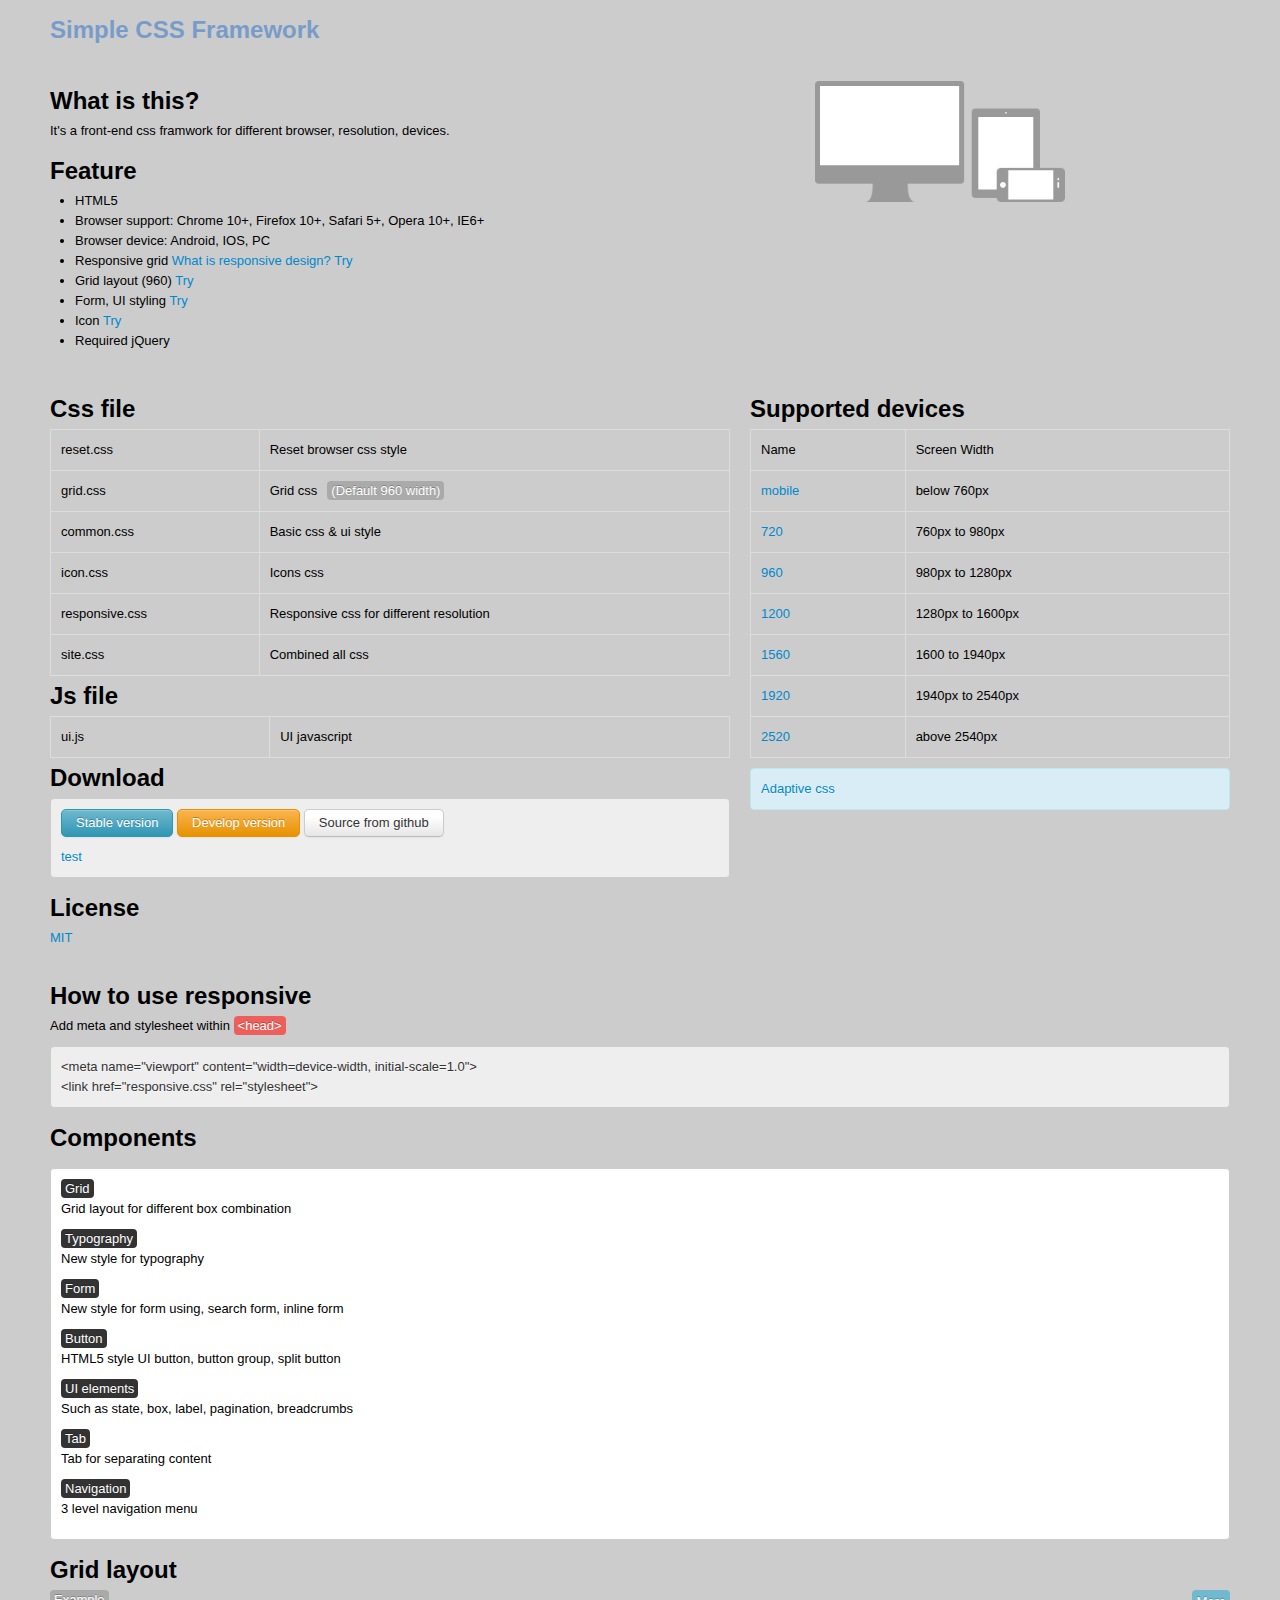
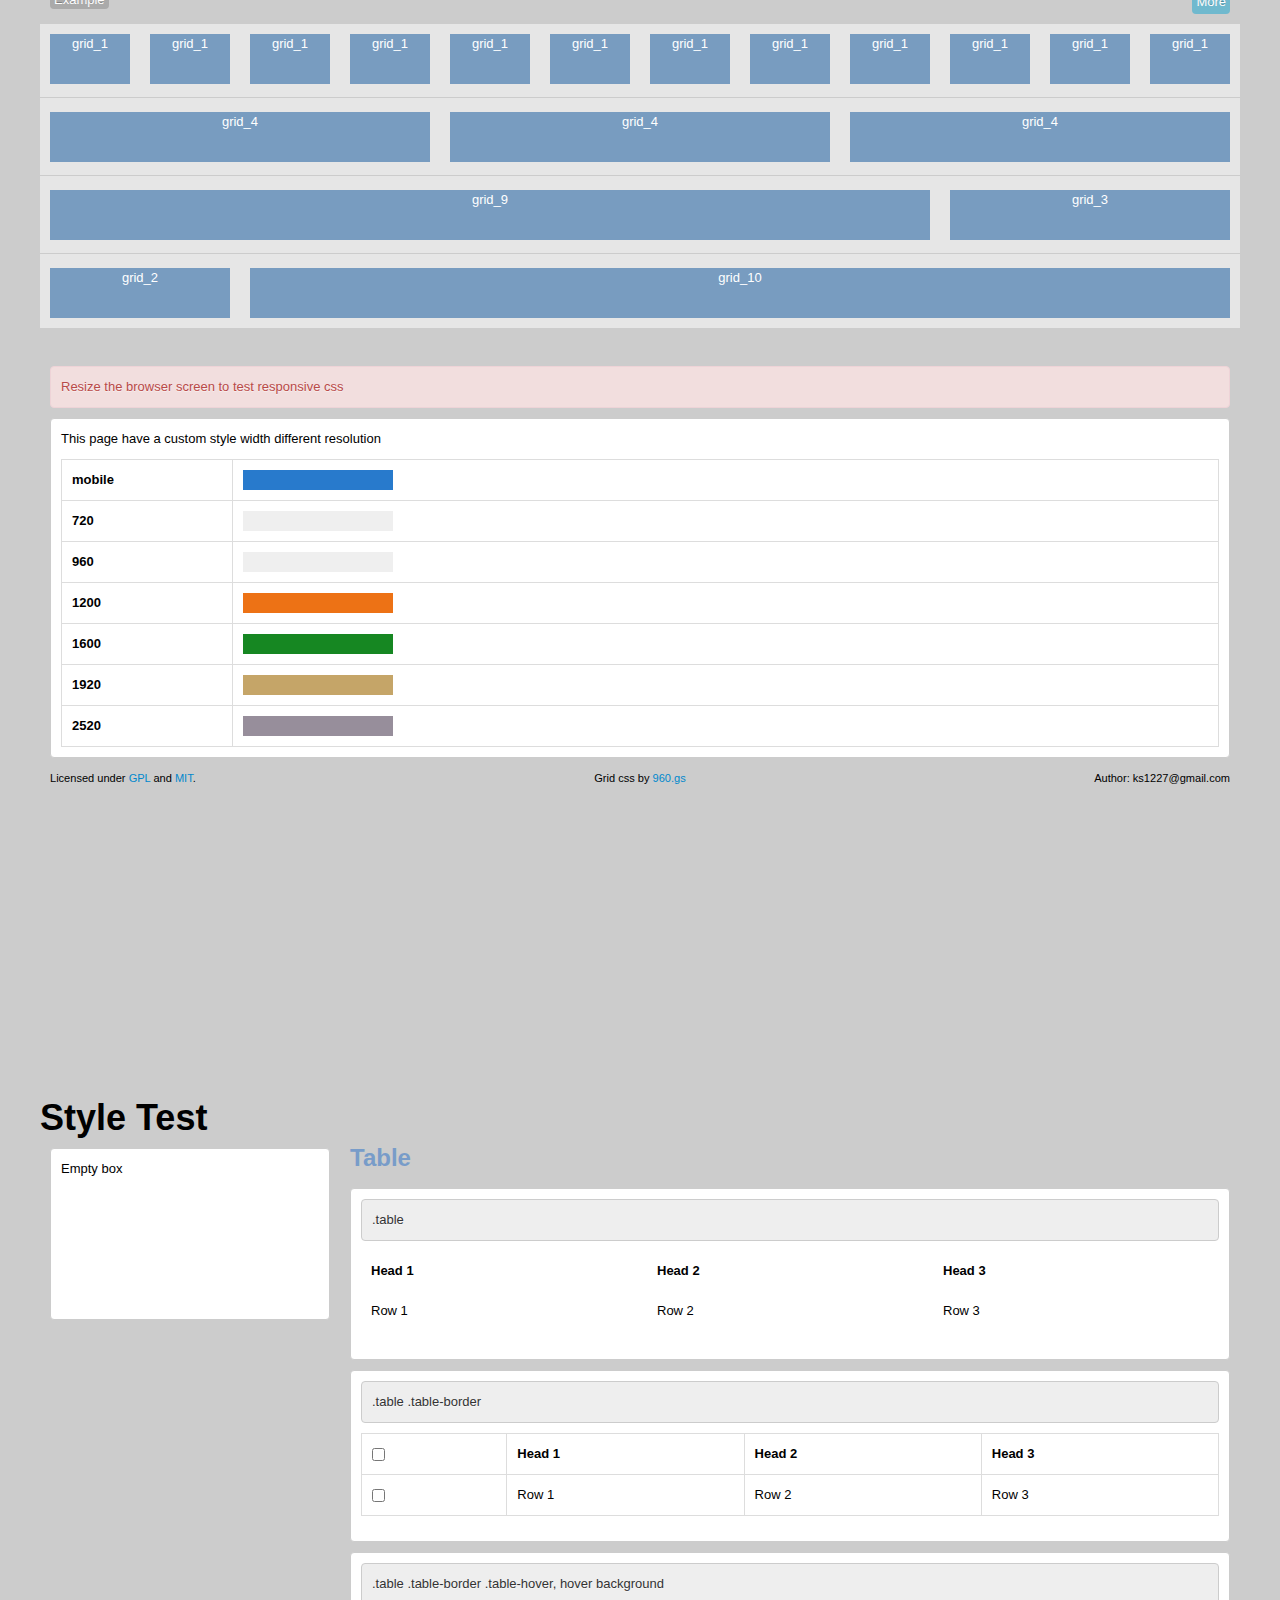
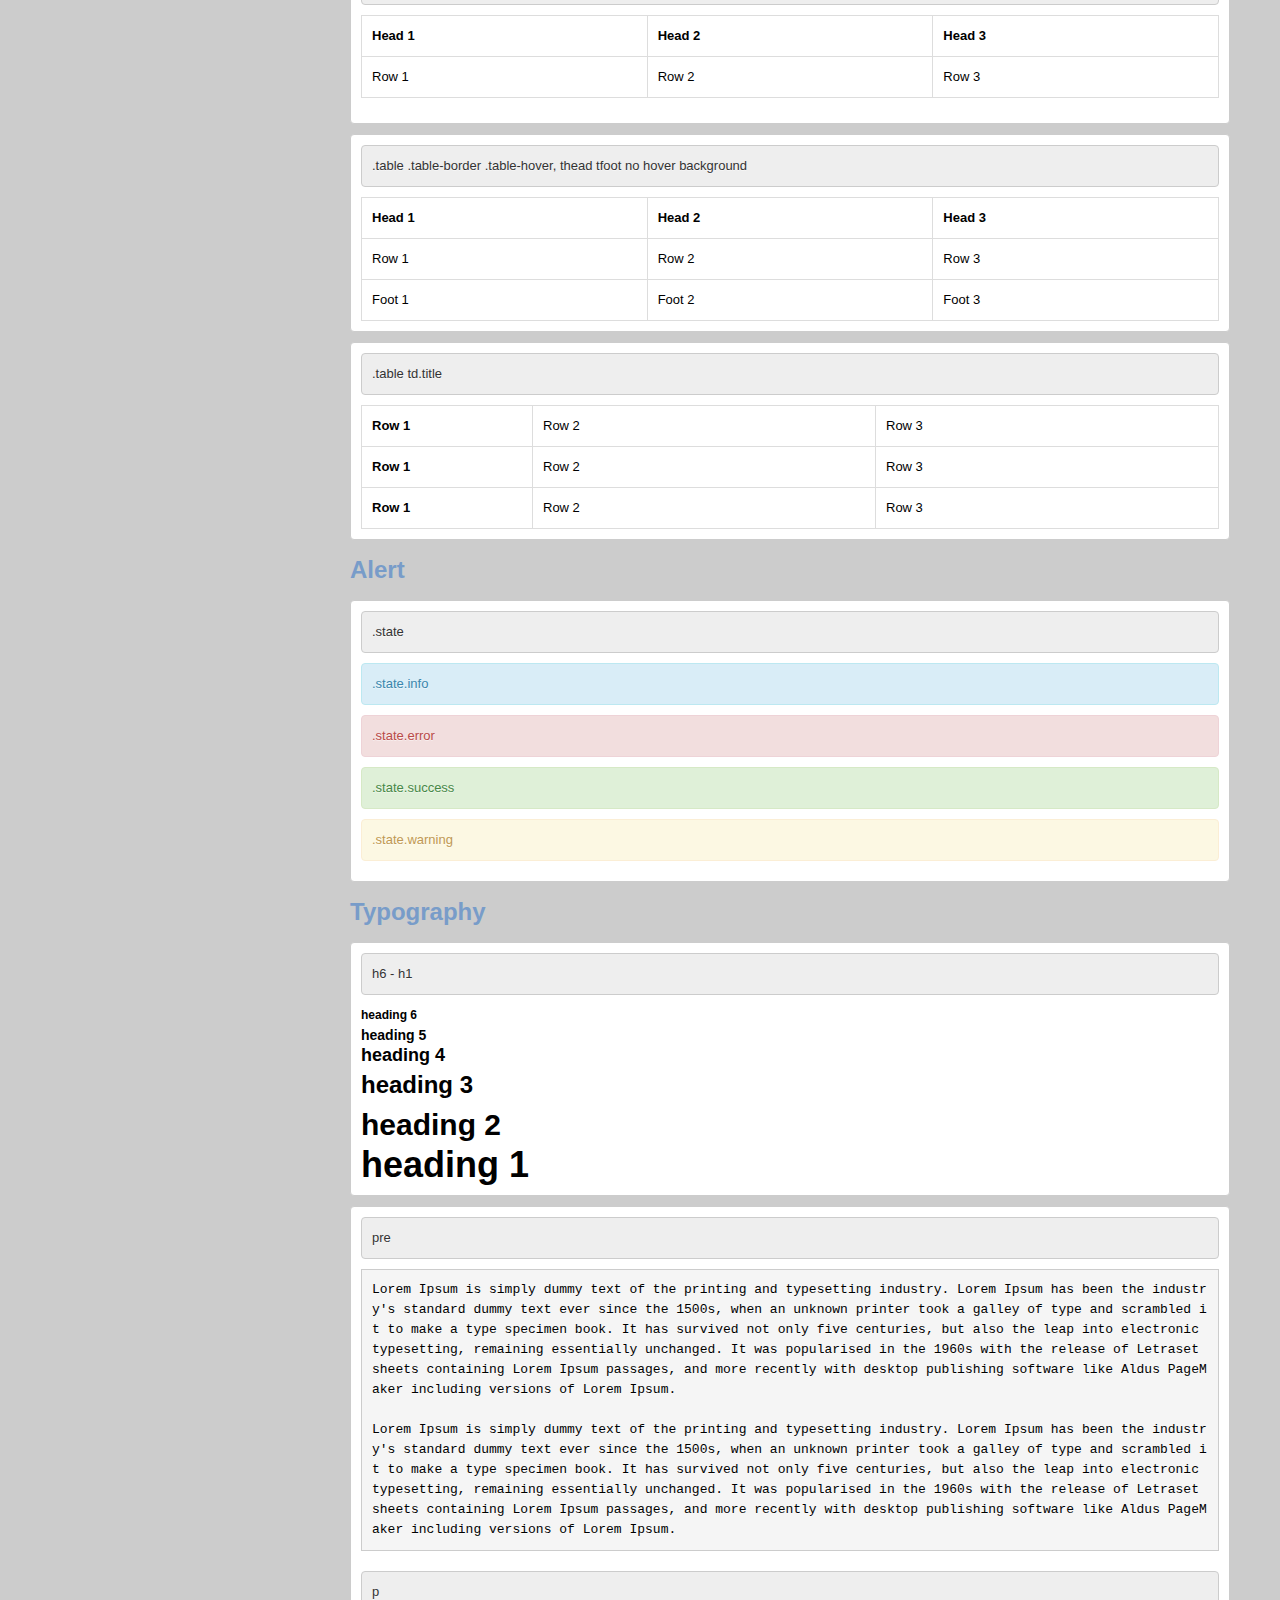
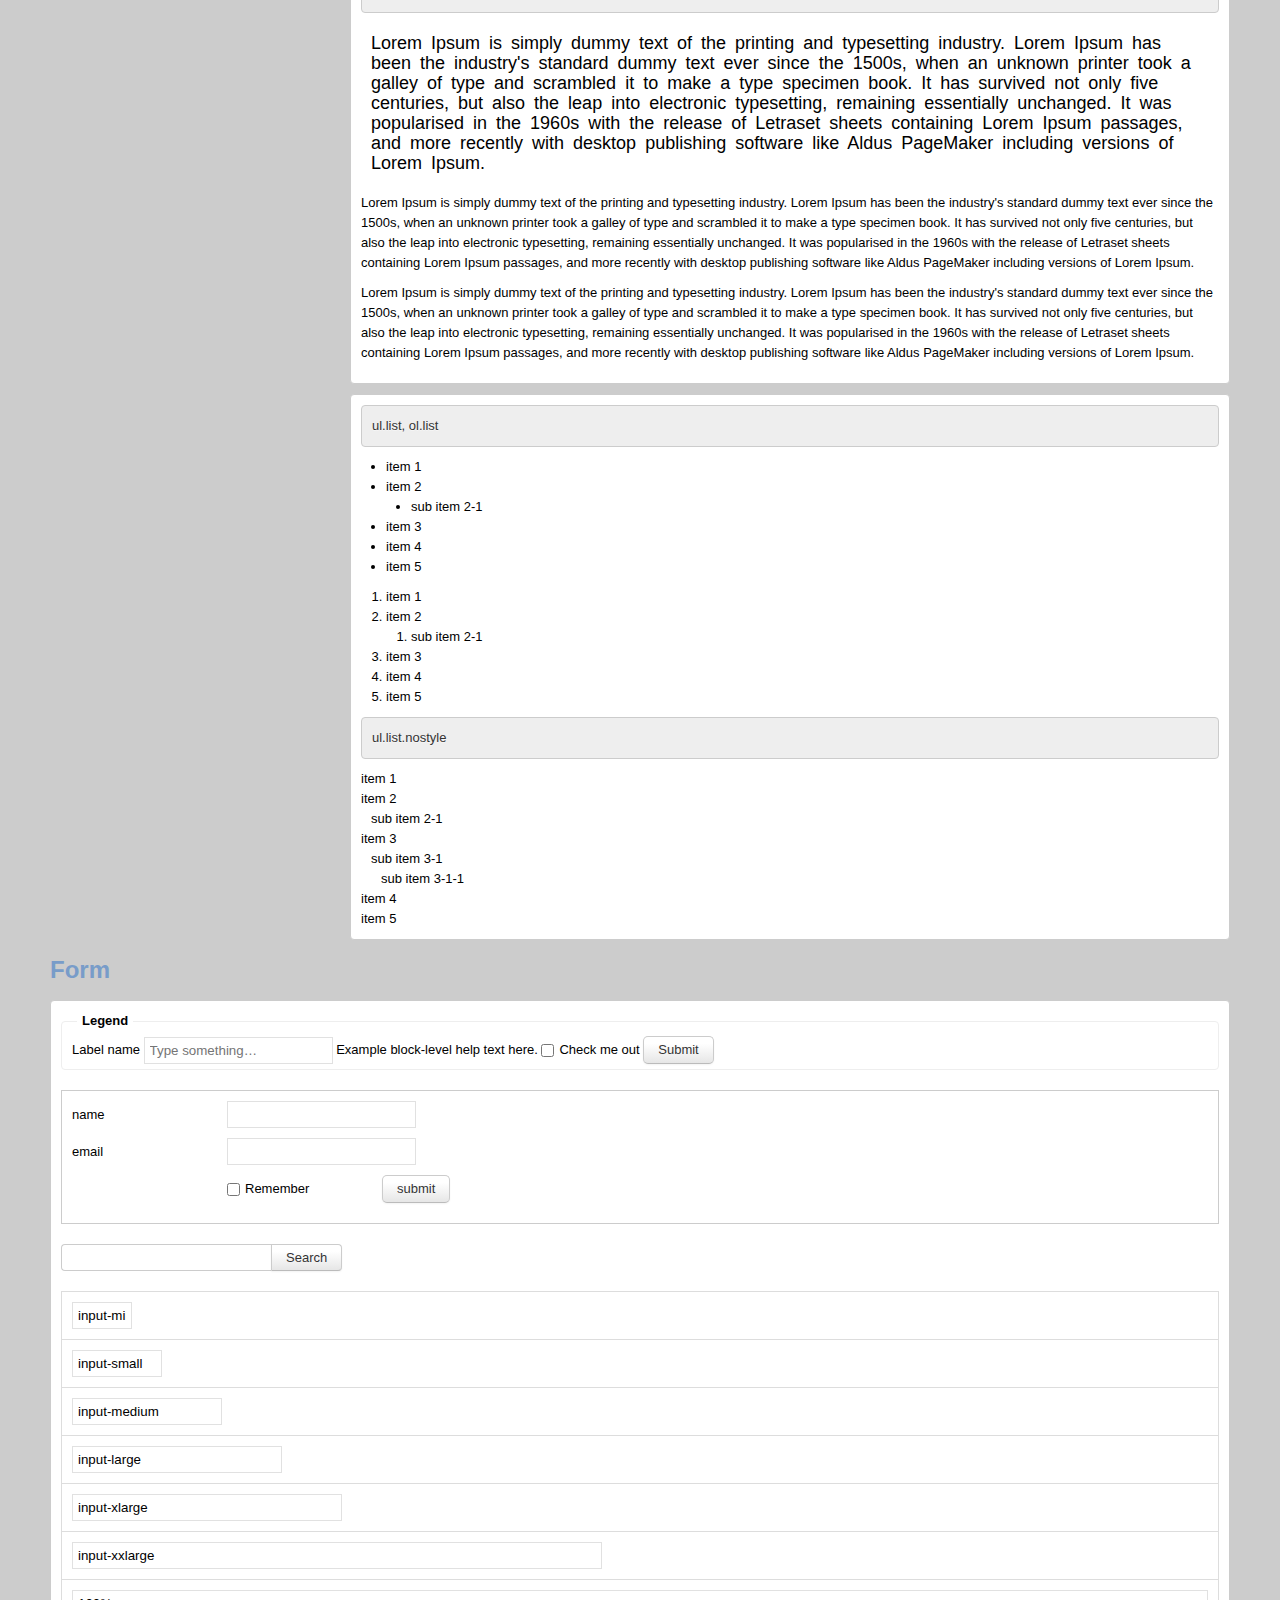
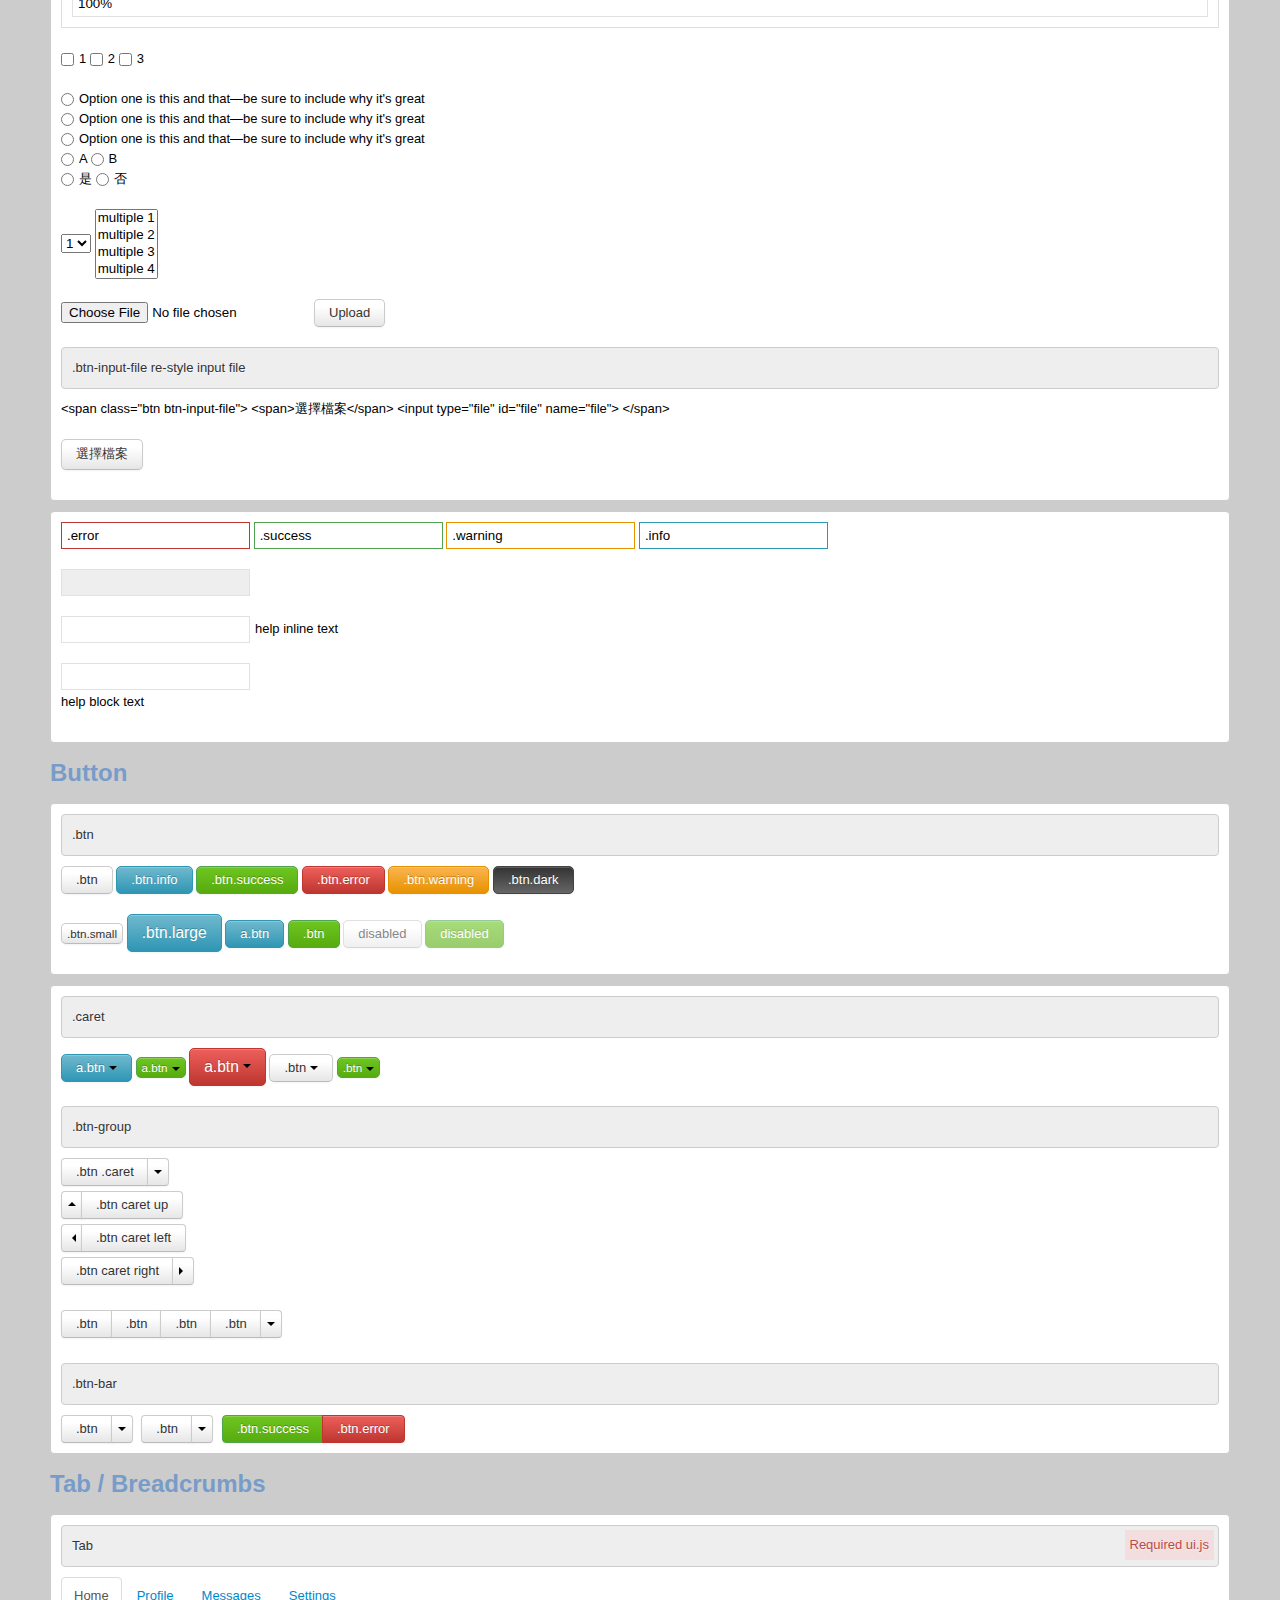
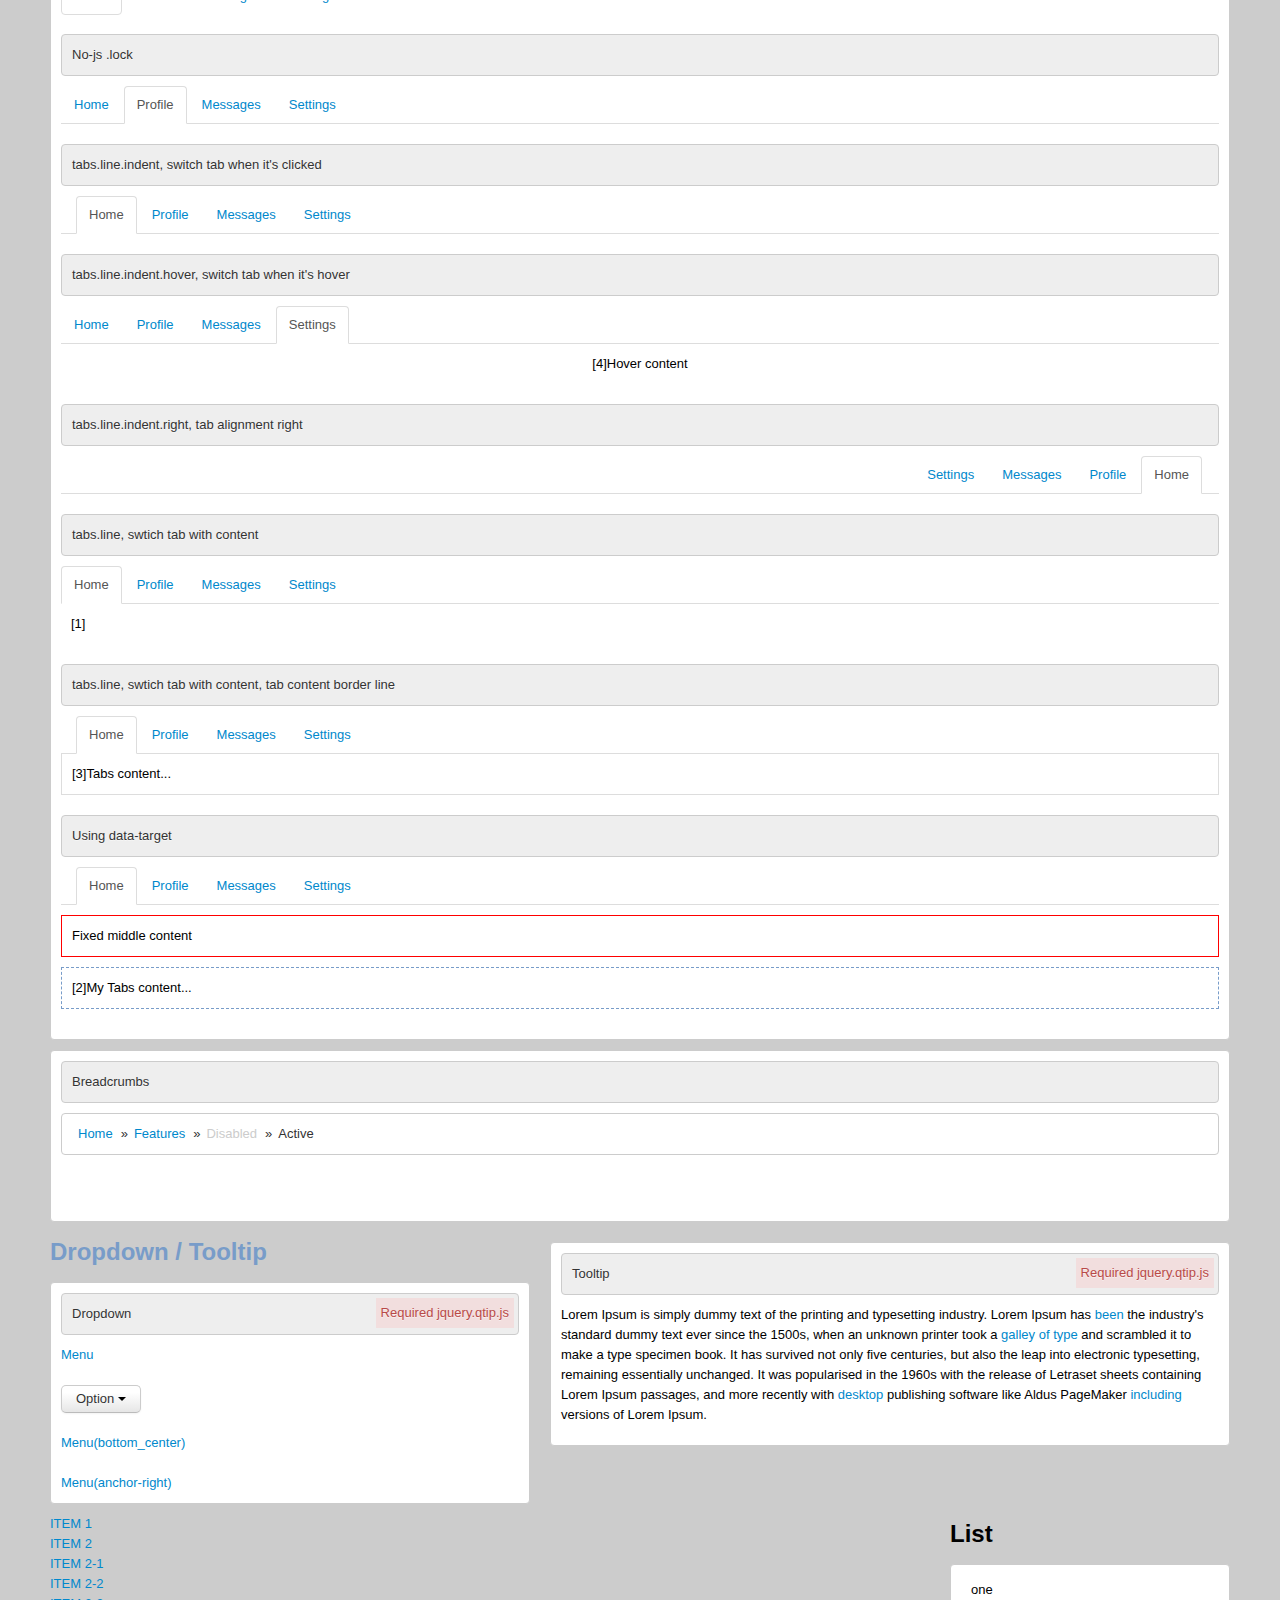
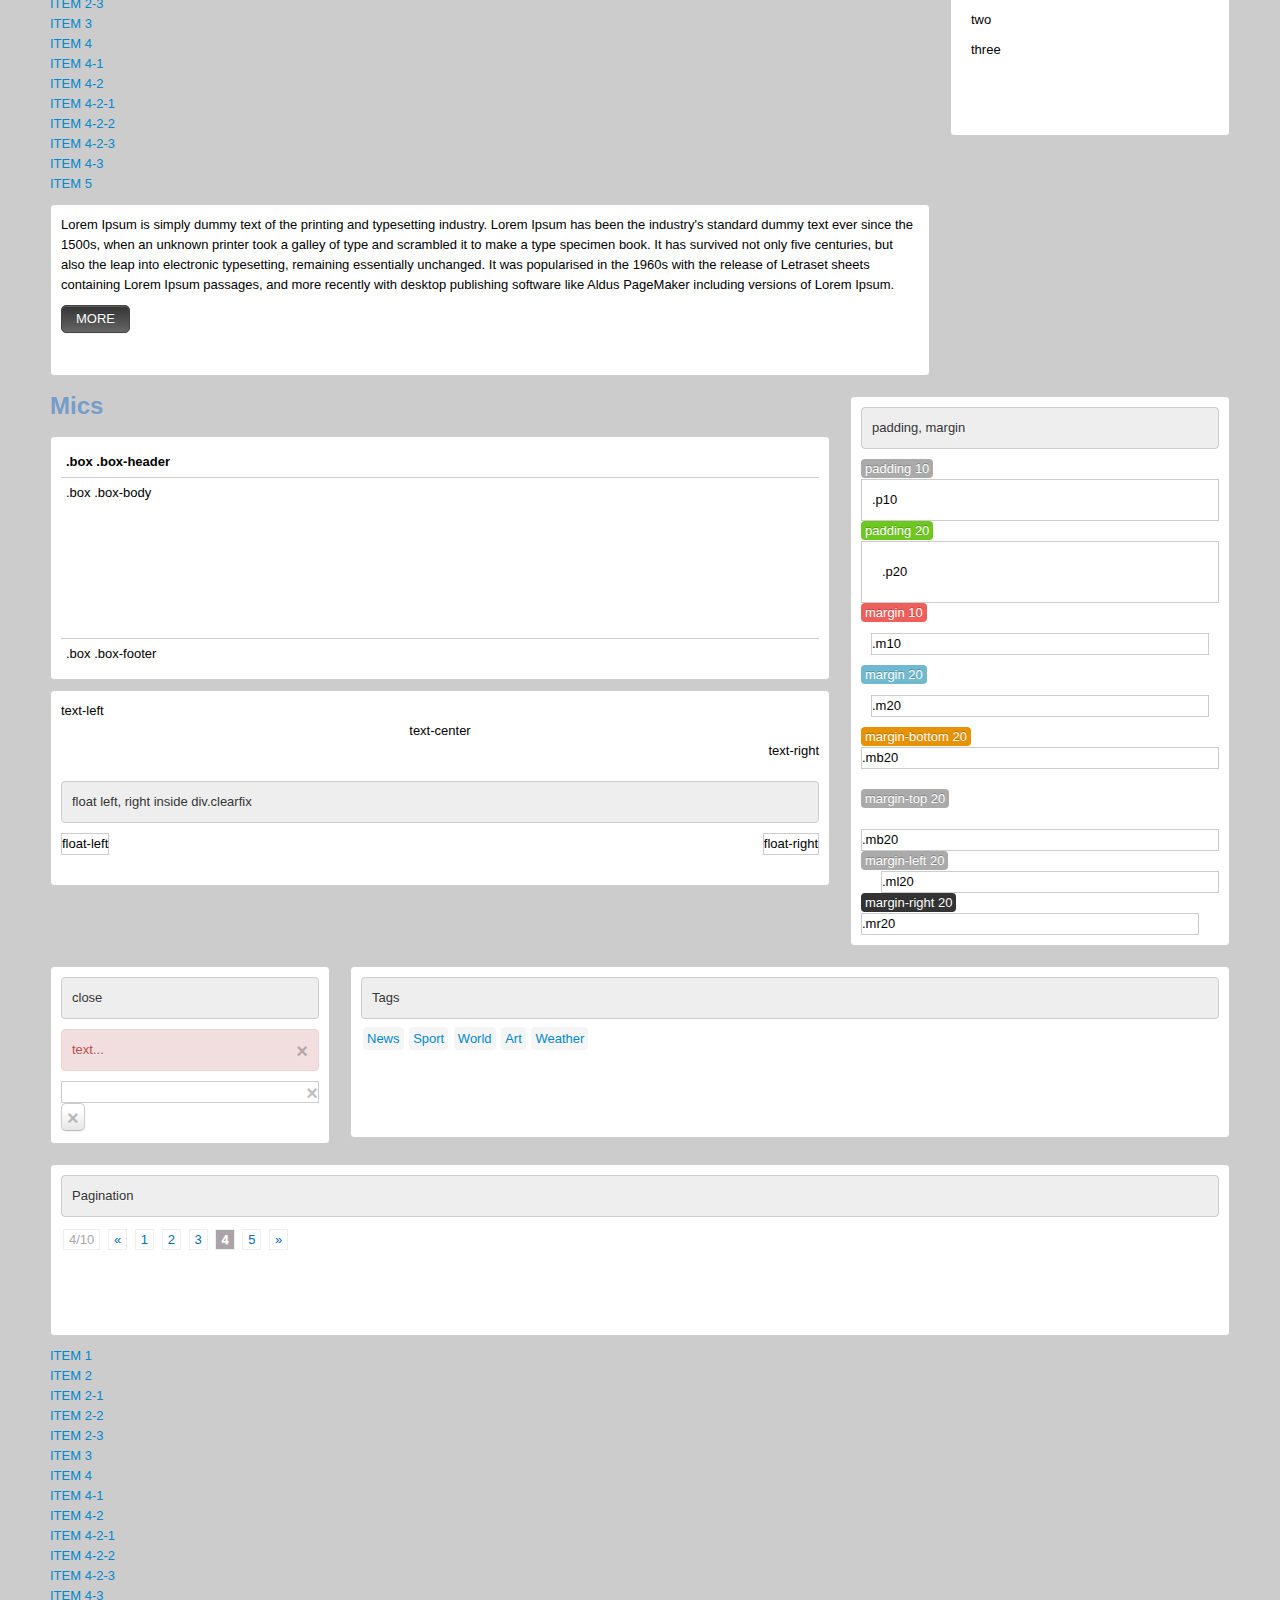
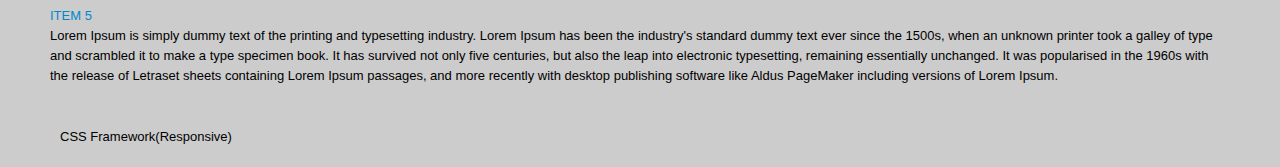
<file: index.html>
<!DOCTYPE html>
<html lang="en">
<head>
<meta charset="utf-8" />
<meta http-equiv="x-ua-compatible" content="ie=edge" />
<meta name="viewport" content="width=device-width, initial-scale=1, minimum-scale=1, maximum-scale=1" />

<title>Simple CSS Framework</title>
<link rel="stylesheet" href="css/reset.css" />
<link rel="stylesheet" href="css/site.css" />
<link rel="stylesheet" href="css/common.css" />
<link rel="stylesheet" href="css/responsive.css" />
<link rel="stylesheet" href="css/style.css" />
<!--[if lt IE 7]>
<link rel="stylesheet" href="ie6.css" />
<![endif]-->

<script type="text/javascript" src="http://ajax.googleapis.com/ajax/libs/jquery/1.8.2/jquery.min.js"></script>
<script type="text/javascript" src="js/ui.js"></script>
	
<!-- IE Fix for HTML5 Tags -->
<!--[if lt IE 9]>
<script src="http://html5shiv.googlecode.com/svn/trunk/html5.js"></script>
<![endif]-->
</head>
<body>
<div class="container_12">
	<div class="gird_12">
	<div class="header">
		<h3>Simple CSS Framework</h3>
	</div>
	</div>
	<div class="grid_6">
	<h3>
	  What is this?
	</h3>
	<p>
		It's a front-end css framwork for different browser, resolution, devices.
	</p>
	  <h3>Feature</h3>
	  <ul class="list">
		  <li>HTML5</li>
		  <li>Browser support: Chrome 10+, Firefox 10+, Safari 5+, Opera 10+, IE6+</li>
		  <li>Browser device: Android, IOS, PC</li>
		  <li>Responsive grid <a href="http://en.wikipedia.org/wiki/Responsive_web_design" target="_blank" class="cursor-help">What is responsive design?</a> <a href="responsive.html" target="_blank">Try</a></li>
		  <li>Grid layout (960) <a href="grid.html">Try</a></li>
		  <li>Form, UI styling <a href="style.html">Try</a></li>
		  <li>Icon <a href="icon.html">Try</a></li>
		  <li>Required jQuery</li>
	  </ul>
	</div>
	<div class="grid_6">
	<div class="text-center"><img src="images/responsive-device.png" width="250"></div>
	</div>

	<hr class="grid_12">
	<div class="grid_7">
		<h3>Css file</h3>
		<table class="table table-border">
			<tr><td>reset.css</td><td>Reset browser css style</td></tr>
			<tr><td>grid.css</td><td>Grid css<label class="label ml10">(Default 960 width)</label></td></tr>
			<tr><td>common.css</td><td>Basic css & ui style</td></tr>
			<tr><td>icon.css</td><td>Icons css</td></tr>
			<tr><td>responsive.css</td><td>Responsive css for different resolution</td></tr>
			<tr><td>site.css</td><td>Combined all css</td></tr>
		</table> 
		<h3>Js file</h3>
		<table class="table table-border">
			<tr><td>ui.js</td><td>UI javascript</td></tr>
		</table>
		<h3>Download</h3>
		<div class="state">
			<div class="mb10">
			<a href="download/stable.zip" class="btn info">Stable version</a>
			<a href="#" class="btn warning">Develop version</a>
			<a href="" class="btn">Source from github</a>
			</div>
			<a href="test.html">test</a>
		</div>
		<h3>License</h3>
		<a href="http://opensource.org/licenses/mit-license.php" target="_blank">MIT</a>
	</div>
	<div class="grid_5">
		<h3>Supported devices</h3>
		<table class="table table-border">
		  <thead>
			  <tr>
				  <td>
					  Name
				  </td>
				  <td>
					  Screen Width
				  </td>
			  </tr>
		  </thead>
		  <tbody>
			  <tr>
				  <td>
					  <a href="assets/css/mobile.css">mobile</a>
				  </td>
				  <td>
					  below 760px
				  </td>
			  </tr>
			  <tr>
				  <td>
					  <a href="assets/css/720.css">720</a>
				  </td>
				  <td>
					  760px to 980px
				  </td>
			  </tr>
			  <tr>
				  <td>
					  <a href="assets/css/960.css">960</a>
				  </td>
				  <td>
					  980px to 1280px
				  </td>
			  </tr>
			  <tr>
				  <td>
					  <a href="assets/css/1200.css">1200</a>
				  </td>
				  <td>
					  1280px to 1600px
				  </td>
			  </tr>
			  <tr>
				  <td>
					  <a href="assets/css/1560.css">1560</a>
				  </td>
				  <td>
					  1600 to 1940px
				  </td>
			  </tr>
			  <tr>
				  <td>
					  <a href="assets/css/1920.css">1920</a>
				  </td>
				  <td>
					  1940px to 2540px
				  </td>
			  </tr>
			  <tr>
				  <td>
					  <a href="assets/css/2520.css">2520</a>
				  </td>
				  <td>
					  above 2540px
				  </td>
			  </tr>
		  </tbody>
		</table>
		<div class="state info mt10"><a href="http://adapt.960.gs/">Adaptive css</a></div>
	</div>
	<div class="clear"></div>
	<hr class="grid_12" />
	<div class="grid_12">
	<h3>How to use responsive</h3>
	<p>Add meta and stylesheet within <span class="label error">&lt;head&gt;</span></p>
	<div class="state">
		<div>&lt;meta name="viewport" content="width=device-width, initial-scale=1.0"&gt;</div>
		<div>&lt;link href="responsive.css" rel="stylesheet"&gt;</div>
	</div>
	</div>
  
  <div class="grid_12">
	<h3>Components</h3>
	<div class="box">
		<ul class="">
			<li>
				<label class="label dark">Grid</label>
				<p>Grid layout for different box combination</p>
			</li>
			<li>
				<label class="label dark">Typography</label>
				<p>New style for typography</p>
			</li>
			<li>
				<label class="label dark">Form</label>
				<p>New style for form using, search form, inline form</p>
			</li>
			<li>
				<label class="label dark">Button</label>
				<p>HTML5 style UI button, button group, split button</p>
			</li>
			<li>
				<label class="label dark">UI elements</label>
				<p>Such as state, box, label, pagination, breadcrumbs</p>
			</li>
			<li>
				<label class="label dark">Tab</label>
				<p>Tab for separating content</p>
			</li>
			<li>
				<label class="label dark">Navigation</label>
				<p>3 level navigation menu</p>
			</li>
		</ul>
		
	</div>
  </div>
	<div class="clear"></div>
	<div class="grid_12"><h3>Grid layout</h3>
	<span class="label">Example</span>
	<span class="label info float-right"><a href="grid.html" target="blank">More</a></span>
	</div>
	<div class="clear"></div>
	<div class="grid-demo mt10 mb10">
		<div class="grid_1">grid_1</div>
		<div class="grid_1">grid_1</div>
		<div class="grid_1">grid_1</div>
		<div class="grid_1">grid_1</div>
		<div class="grid_1">grid_1</div>
		<div class="grid_1">grid_1</div>
		<div class="grid_1">grid_1</div>
		<div class="grid_1">grid_1</div>
		<div class="grid_1">grid_1</div>
		<div class="grid_1">grid_1</div>
		<div class="grid_1">grid_1</div>
		<div class="grid_1">grid_1</div>
		<div class="clear"></div>
		<hr />
		<div class="grid_4">grid_4</div>
		<div class="grid_4">grid_4</div>
		<div class="grid_4">grid_4</div>
		<div class="clear"></div>
		<hr />
		<div class="grid_9">grid_9</div>
		<div class="grid_3">grid_3</div>
		<div class="clear"></div>
		<hr />
		<div class="grid_2">grid_2</div>
		<div class="grid_10">grid_10</div>
		<div class="clear"></div>
	</div><!-- grid-demo -->
	
	<hr class="grid_12" />
	<div class="grid_12">
		<div class="state error">Resize the browser screen to test responsive css</div>
		<div class="box responsive-demo">
			<p>This page have a custom style width different resolution</p>
			<table class="table table-border">				
				<tr><td class="title">mobile</td><td><span style="background-color:#287ACC; width:150px;">&nbsp;</span></td></td>
				<tr><td class="title">720</td><td><span style="background-color:#EFEFEF; width:150px;">&nbsp;</span></td></td>
				<tr><td class="title">960</td><td><span style="background-color:#EFEFEF; width:150px;">&nbsp;</span></td></td>
				<tr><td class="title">1200</td><td><span style="background-color:#ED7215; width:150px;">&nbsp;</span></td></td>
				<tr><td class="title">1600</td><td><span style="background-color:#168722; width:150px;">&nbsp;</span></td></td>
				<tr><td class="title">1920</td><td><span style="background-color:#C5A568; width:150px;">&nbsp;</span></td></td>
				<tr><td class="title">2520</td><td><span style="background-color:#978E9B; width:150px;">&nbsp;</span></td>
			</table>
		</div>
	</div>
	<div class="grid_4">
		<p>
		<small>
		Licensed under <a href="http://www.gnu.org/licenses/gpl.html">GPL</a> and <a href="http://www.opensource.org/licenses/mit-license.php">MIT</a>.
		</small>
		</p>
	</div>
	<div class="grid_4 text-center">
		<p>
		<small>
		Grid css by <a href="http://960.gs" target="_blank">960.gs</a>
		</small>
		</p>
	</div>
	<div class="grid_4 text-right">
		<p>
		<small>
		Author: ks1227@gmail.com
		</small>
		</p>
	</div>
</div><!-- container_12 -->

<div class="container_12">
	<div class="grid_12">
		<div style="height:300px;"></div>
	</div>
</div>


<div class="container_12">
	<div class="gird_12">
		<h1>Style Test</h1>
	</div><!-- grid_12 -->
	
	<div class="grid_3">
		<div class="box">
			Empty box
		</div>
	</div><!-- grid_3 -->
	<div class="grid_9">
	<!--Table-->
	<h3 class="title">Table</h3>
	<div class="box">
		<table class="table">
		<div class="state notice">.table</div>
			<tr><th>Head 1</th><th>Head 2</th><th> Head 3</th></tr>
			<tr><td>Row 1</td><td>Row 2</td><td> Row 3</td></tr>
		</table>
	</div>
	
	<div class="box">
		<table class="table table-border">
		<div class="state notice">.table .table-border</div>
			<tr><th><input type="checkbox"></th><th>Head 1</th><th>Head 2</th><th> Head 3</th></tr>
			<tr><td><input type="checkbox"></td><td>Row 1</td><td>Row 2</td><td> Row 3</td></tr>
		</table>
	</div>
	
	<div class="box">
		<div class="state notice">.table .table-border .table-hover, hover background</div>
		<table class="table table-border table-hover">
			<tr><th>Head 1</th><th>Head 2</th><th> Head 3</th></tr>
			<tr><td>Row 1</td><td>Row 2</td><td> Row 3</td></tr>
		</table>
	</div>
	
	<div class="box">
		<div class="state notice">.table .table-border .table-hover, thead tfoot no hover background</div>
		<table class="table table-border table-hover">
			<thead>
			<tr><th>Head 1</th><th>Head 2</th><th> Head 3</th></tr>
			</thead>
			<tr><td>Row 1</td><td>Row 2</td><td> Row 3</td></tr>
			<tfoot>
			<tr><td>Foot 1</td><td>Foot 2</td><td> Foot 3</td></tr>
			</tfoot>
		</table>
	</div>
	
	<div class="box">
		<div class="state notice">.table td.title</div>
		<table class="table table-border table-hover">
			<tr><td class="title">Row 1</td><td>Row 2</td><td> Row 3</td></tr>
			<tr><td class="title">Row 1</td><td>Row 2</td><td> Row 3</td></tr>
			<tr><td class="title">Row 1</td><td>Row 2</td><td> Row 3</td></tr>
		</table>
	</div>
	
	<!--Alert-->
	<h3 class="title">Alert</h3>
	<div class="box">
		<div class="state">.state</div>
		<div class="state info">.state.info</div>
		<div class="state error">.state.error</div>
		<div class="state success">.state.success</div>
		<div class="state warning">.state.warning</div>
	</div>
	
	<!--Typography-->
	<h3 class="title">Typography</h3>
	<div class="box">
		<div class="state">h6 - h1</div>
		<h6>heading 6</h6>
		<h5>heading 5</h5>
		<h4>heading 4</h4>
		<h3>heading 3</h3>
		<h2>heading 2</h2>
		<h1>heading 1</h1>
	</div>
	
	<div class="box">
		<div class="state">pre</div>
		<pre>
Lorem Ipsum is simply dummy text of the printing and typesetting industry. Lorem Ipsum has been the industry's standard dummy text ever since the 1500s, when an unknown printer took a galley of type and scrambled it to make a type specimen book. It has survived not only five centuries, but also the leap into electronic typesetting, remaining essentially unchanged. It was popularised in the 1960s with the release of Letraset sheets containing Lorem Ipsum passages, and more recently with desktop publishing software like Aldus PageMaker including versions of Lorem Ipsum.
		
Lorem Ipsum is simply dummy text of the printing and typesetting industry. Lorem Ipsum has been the industry's standard dummy text ever since the 1500s, when an unknown printer took a galley of type and scrambled it to make a type specimen book. It has survived not only five centuries, but also the leap into electronic typesetting, remaining essentially unchanged. It was popularised in the 1960s with the release of Letraset sheets containing Lorem Ipsum passages, and more recently with desktop publishing software like Aldus PageMaker including versions of Lorem Ipsum.</pre>
		<br />
		<div class="state">p</div>
		<p class="lead">Lorem Ipsum is simply dummy text of the printing and typesetting industry. Lorem Ipsum has been the industry's standard dummy text ever since the 1500s, when an unknown printer took a galley of type and scrambled it to make a type specimen book. It has survived not only five centuries, but also the leap into electronic typesetting, remaining essentially unchanged. It was popularised in the 1960s with the release of Letraset sheets containing Lorem Ipsum passages, and more recently with desktop publishing software like Aldus PageMaker including versions of Lorem Ipsum.</p>
		<p>Lorem Ipsum is simply dummy text of the printing and typesetting industry. Lorem Ipsum has been the industry's standard dummy text ever since the 1500s, when an unknown printer took a galley of type and scrambled it to make a type specimen book. It has survived not only five centuries, but also the leap into electronic typesetting, remaining essentially unchanged. It was popularised in the 1960s with the release of Letraset sheets containing Lorem Ipsum passages, and more recently with desktop publishing software like Aldus PageMaker including versions of Lorem Ipsum.</p>
		<p>Lorem Ipsum is simply dummy text of the printing and typesetting industry. Lorem Ipsum has been the industry's standard dummy text ever since the 1500s, when an unknown printer took a galley of type and scrambled it to make a type specimen book. It has survived not only five centuries, but also the leap into electronic typesetting, remaining essentially unchanged. It was popularised in the 1960s with the release of Letraset sheets containing Lorem Ipsum passages, and more recently with desktop publishing software like Aldus PageMaker including versions of Lorem Ipsum.</p>
	</div>
	
	<div class="box">
		<div class="state">ul.list, ol.list</div>
		<ul class="list">
			<li>item 1</li>
			<li>item 2
				<ul>
					<li>sub item 2-1</li>
				</ul>
			</li>
			<li>item 3</li>
			<li>item 4</li>
			<li>item 5</li>
		</ul>
		<ol class="list">
			<li>item 1</li>
			<li>item 2
				<ol>
					<li>sub item 2-1</li>
				</ol>
			</li>
			<li>item 3</li>
			<li>item 4</li>
			<li>item 5</li>
		</ol>
		
		<div class="state">ul.list.nostyle</div>
		<ul class="list nostyle">
			<li>item 1</li>
			<li>item 2
				<ul>
					<li>sub item 2-1</li>
				</ul>
			</li>
			<li>item 3
				<ul>
					<li>sub item 3-1
						<ul>
							<li>sub item 3-1-1</li>
						</ul>
					</li>
				</ul>
			</li>
			<li>item 4</li>
			<li>item 5</li>
		</ul>
	</div>
	</div><!-- grid_9 -->
		
	<div class="grid_12">
		<!--Form-->
		<h3 class="title">Form</h3>
		<div class="box">		
			<div class="mb20">	
				<form>
					<fieldset>
						<legend>Legend</legend>
					<label>Label name</label>
					<input type="text" placeholder="Type something…">
					<span class="help-block">Example block-level help text here.</span>
					<label class="checkbox">
						<input type="checkbox">Check me out
					</label>
					<button type="submit" class="btn">Submit</button>
					</fieldset>
				</form>
			</div>
			<div class="mb20">
				<form class="form-inline border p10">
					<div class="panel"><label>name</label><input type="text" name="name"></div>
					<div class="panel"><label class="tright">email</label><input type="text" name="email"></div>
					<div class="panel normal">
						<div class="mb5"><label><input type="checkbox" id="remember">Remember</label></div>
						<input type="submit" value="submit" class="btn">
					</div>
				</form>
			</div>
			
			<div class="mb20">
				<form class="form-inline-search">
					<input type="text" class="input-large"><input type="submit" value="Search" class="btn search">
				</form>
			</div>
			
			<div class="mb20">
				<table class="table table-border">
					<tr><td><input type="text" value="input-mini" class="input-mini"></td></tr>
					<tr><td><input type="text" value="input-small" class="input-small"></td></tr>
					<tr><td><input type="text" value="input-medium" class="input-medium"></td></tr>
					<tr><td><input type="text" value="input-large" class="input-large"></td></tr>
					<tr><td><input type="text" value="input-xlarge" class="input-xlarge"></td></tr>
					<tr><td><input type="text" value="input-xxlarge" class="input-xxlarge"></td></tr>
					<tr><td><input type="text" value="100%" style="width:100%;"></td></tr>
				</table>
			</div>
			
			<div class="mb20">
				<label class="inline"><input type="checkbox" value="option1">1</label>
				<label class="inline"><input type="checkbox" value="option2">2</label>
				<label class="inline"><input type="checkbox" value="option3">3</label>
			</div>
			<div class="mb20">
				<label class="block"><input type="radio" value="option1">Option one is this and that—be sure to include why it's great</label>
				<label class="block"><input type="radio" value="option2">Option one is this and that—be sure to include why it's great</label>
				<label class="block"><input type="radio" value="option3">Option one is this and that—be sure to include why it's great</label>
				<input type="radio" name="choice" value="A">A <input type="radio" name="choice">B
				<br />
				<input type="radio" name="choice" value="A">是 <input type="radio" name="choice">否
				
			</div>
			<div class="mb20">
				<select>
					<option value="1">1</option>
					<option value="2">2</option>
					<option value="3">3</option>
					<option value="4">4</option>
					<option value="5">5</option>
				</select>
				<select multiple="multiple">
					<option value="1">multiple 1</option>
					<option value="2">multiple 2</option>
					<option value="3">multiple 3</option>
					<option value="4">multiple 4</option>
					<option value="5">multiple 5</option>
				</select>
			</div>
			
			<div class="mb20">
				<input type="file"><input type="submit" value="Upload" class="btn">
			</div>
			
			<div class="mb20">
				<div class="state">.btn-input-file re-style input file</div>
				<div>&lt;span class="btn btn-input-file"&gt;
					&lt;span&gt;選擇檔案&lt;/span&gt;
					&lt;input type="file" id="file" name="file"&gt;
				&lt;/span&gt;</div>
				<br />
				<span class="btn btn-input-file">
					<span>選擇檔案</span>
					<input type="file" id="file" name="file">
				</span>
			</div>
		</div><!-- box -->
		
		<div class="box">
			<div class="mb20">
				<input type="text" class="error" value=".error">
				<input type="text" class="success" value=".success">
				<input type="text" class="warning" value=".warning">
				<input type="text" class="info" value=".info">
			</div>
			<div class="mb20">
				<input type="text" disabled="true">
			</div>
			<div class="mb20">
				<input type="text"><span class="inline">help inline text</span>
			</div>
			<div class="mb20">
				<input type="text"><span class="block">help block text</span>
			</div>
		</div><!-- box -->
		
		<!--button-->
		<h3 class="title">Button</h3>
		<div class="box">
			<div class="state">.btn</div>				
			<button class="btn">.btn</button>
			<button class="btn info">.btn.info</button>
			<button class="btn success">.btn.success</button>
			<button class="btn error">.btn.error</button>
			<button class="btn warning">.btn.warning</button>
			<button class="btn dark">.btn.dark</button>
			<br /><br />
			<button class="btn small">.btn.small</button>
			<button class="btn info large">.btn.large</button>
			<a class="btn info">a.btn</a>
			<button class="btn success">.btn</button>
			<button class="btn disabled" disabled="true">disabled</button>
			<button class="btn success disabled" disabled="true">disabled</button>			
		</div><!-- box -->
		
		<div class="box">
			<div class="state">.caret</div>
			<a class="btn info">a.btn<span class="caret"></span></a>
			<a class="btn success small">a.btn<span class="caret"></span></a>
			<a class="btn error large">a.btn<span class="caret"></span></a>
			<button class="btn">.btn<span class="caret"></span></button>
			<button class="btn success small">.btn<span class="caret"></span></button>
			<br /><br />
			<div class="state">.btn-group</div>
			<div class="btn-group">
				<button class="btn">.btn .caret</button>
				<button class="btn split"><span class="caret"></span></button>
			</div>
			<div class="btn-group">
				<button class="btn split"><span class="caret up"></span></button>
				<button class="btn">.btn caret up</button>
			</div>
			<div class="btn-group">
				<button class="btn split"><span class="caret left"></span></button>
				<button class="btn">.btn caret left</button>
			</div>
			<div class="btn-group">
				<button class="btn">.btn caret right</button>
				<button class="btn split"><span class="caret right"></span></button>
			</div>
			<br />
			<div class="btn-group">
				<button class="btn">.btn</button>
				<button class="btn">.btn</button>
				<button class="btn">.btn</button>
				<button class="btn">.btn</button>
				<button class="btn split"><span class="caret"></span></button>
			</div>
			<br />
			<div class="state">.btn-bar</div>
			<div class="btn-bar">
				<div class="btn-group">
					<button class="btn">.btn</button>
					<button class="btn split"><span class="caret"></span></button>
				</div>
				<div class="btn-group">
					<button class="btn">.btn</button>
					<button class="btn split"><span class="caret"></span></button>
				</div>	
				<div class="btn-group">			
					<button class="btn success">.btn.success</button>
					<button class="btn error">.btn.error</button>
				</div>
			</div>
		</div><!-- box -->
		
		<!--tab-->
		<h3 class="title">Tab / Breadcrumbs</h3>			
		<div class="box">
			<div class="required">Required ui.js</div>
			<div class="state">Tab</div>
			<ul class="tabs">
				<li class="active"><a href="#home">Home</a></li>
				<li><a href="#profile">Profile</a></li>
				<li><a href="#messages">Messages</a></li>
				<li><a href="#settings">Settings</a></li>
			</ul>
			
			<div class="state">No-js .lock</div>
			<ul class="tabs line lock">
				<li><a href="#home">Home</a></li>
				<li class="active"><a href="#profile">Profile</a></li>
				<li><a href="#messages">Messages</a></li>
				<li><a href="#settings">Settings</a></li>
			</ul>
			
			<div class="state">tabs.line.indent, switch tab when it's clicked</div>
			<ul class="tabs line indent">
				<li class="active"><a href="#home">Home</a></li>
				<li><a href="#profile">Profile</a></li>
				<li><a href="#messages">Messages</a></li>
				<li><a href="#settings">Settings</a></li>
			</ul>			
			
			<div class="state">tabs.line.indent.hover, switch tab when it's hover</div>
			<ul class="tabs line content hover">
				<li><a href="#home">Home</a></li>
				<li><a href="#profile">Profile</a></li>
				<li><a href="#messages">Messages</a></li>
				<li class="active"><a href="#settings">Settings</a></li>
			</ul>
			<div class="tabs-content text-center">
				<div class="tabs-content-item">[1]Hover content</div>
				<div class="tabs-content-item">[2]Hover content</div>
				<div class="tabs-content-item">[3]Hover content</div>	
				<div class="tabs-content-item active">[4]Hover content</div>		
			</div>
			
			<div class="state">tabs.line.indent.right, tab alignment right</div>
			<ul class="tabs right line indent">
				<li class="active"><a href="#home">Home</a></li>
				<li><a href="#profile">Profile</a></li>
				<li><a href="#messages">Messages</a></li>
				<li><a href="#settings">Settings</a></li>
			</ul>			
			
			<div class="state">tabs.line, swtich tab with content</div>
			<ul class="tabs line content">
				<li class="active"><a href="#home">Home</a></li>
				<li><a href="#profile">Profile</a></li>
				<li><a href="#messages">Messages</a></li>
				<li><a href="#settings">Settings</a></li>
			</ul>
			
			<div class="tabs-content">
				<div class="tabs-content-item active">[1]</div>
				<div class="tabs-content-item">[2]</div>	
			</div>				
			
			<div class="state">tabs.line, swtich tab with content, tab content border line</div>
			<ul class="tabs line indent content">
				<li class="active"><a href="#home">Home</a></li>
				<li><a href="#profile">Profile</a></li>
				<li><a href="#messages">Messages</a></li>
				<li><a href="#settings">Settings</a></li>
			</ul>
			
			<div class="tabs-content line">
				<div class="tabs-content-item">[1]Tabs content...</div>
				<div class="tabs-content-item">[2]Tabs content...</div>
				<div class="tabs-content-item active">[3]Tabs content...</div>
			</div>
			
			<div class="state">Using data-target</div>
			<ul class="tabs line indent content" data-target="#my_tabs">
				<li class="active"><a href="#home">Home</a></li>
				<li><a href="#profile">Profile</a></li>
				<li><a href="#messages">Messages</a></li>
				<li><a href="#settings">Settings</a></li>
			</ul>
			
			<div style="border:1px solid #FF0000; padding:10px; margin:10px 0px;">Fixed middle content</div>
			
			<div id="my_tabs" class="tabs-content" style="border:1px dashed #789cc9;">
				<div class="tabs-content-item">[1]My Tabs content...</div>
				<div class="tabs-content-item active">[2]My Tabs content...</div>
				<div class="tabs-content-item">[3]My Tabs content...</div>
				<div class="tabs-content-item">[4]My Tabs content...</div>
			</div>
		</div><!-- box -->
		
		<div class="box">
			<div class="state">Breadcrumbs</div>
			<ul class="breadcrumbs">
				<li><a href="#">Home</a><span class="divider">&raquo;</span></li>
				<li><a href="#">Features</a><span class="divider">&raquo;</span></li>
				<li class="disabled"><a href="#">Disabled</a><span class="divider">&raquo;</span></li>
				<li class="active"><a href="#">Active</a></li>
			</ul>
		</div><!-- box -->
	</div><!--grid_12-->
	
	<div class="grid_5">
		<h3 class="title">Dropdown / Tooltip</h3>				
			<div class="box"><div class="required">Required jquery.qtip.js</div>
				<div class="state">Dropdown</div>
				
				<div>
				<a href="#" class="dropdown" data-target="#dd_menu">Menu</a>
				</div>				
				<div id="dd_menu" class="dropdown-menu has-tip">
					<ul>
						<li><a href="#">Item 1</a></li>
						<li><a href="#">Item 2-1-1</a></li>
						<li><a href="#">Item 3</a></li>
						<li><a href="#">Item 4</a></li>
						<li><a href="#">Item 5-5-5-5-5</a></li>
					</ul>
				</div>
				
				<br />
				
				<div>
				<a href="#" class="btn dropdown" data-target="#dd_option" data-position="bottom_right_l">Option<span class="caret"></span></a>
				</div>				
				<div id="dd_option" class="dropdown-menu has-tip">
					<ul>
						<li><a href="#">Option 1</a></li>
						<li><a href="#">Option 2-1-1</a></li>
						<li><a href="#">Option 3</a></li>
						<li><a href="#">Option 4</a></li>
						<li><a href="#">Option 5-5-5-5-5</a></li>
					</ul>
				</div>
				
				<br />
				
				<div>
				<a href="#" class="dropdown" data-target="#dd_c_menu" data-position="bottom_center">Menu(bottom_center)</a>
				</div>
				
				<div id="dd_c_menu" class="dropdown-menu has-tip">
					<ul>
						<li><a href="#">Item 1C</a></li>
						<li><a href="#">Item 2-1-1</a></li>
						<li><a href="#">Item 3</a></li>
						<li><a href="#">Item 4</a></li>
						<li><a href="#">Item 5-5-5-5-5</a></li>
					</ul>
				</div>
				
				<br />
				
				<div>
				<a href="#" class="dropdown" data-target="#dd_r_menu" data-position="bottom_right_l">Menu(anchor-right)</a>
				</div>
				<div id="dd_r_menu" class="dropdown-menu has-tip anchor-right">
					<ul>
						<li><a href="#">Item 1</a></li>
						<li><a href="#">Item 2</a></li>
						<li><a href="#">Item 3</a></li>
						<li><a href="#">Item 4</a></li>
						<li><a href="#">Item 5</a></li>
					</ul>
				</div>
			</div>
	</div><!-- grid_5 -->
	<div class="grid_7">
		<div class="box"><div class="required">Required jquery.qtip.js</div>
			<div class="state">Tooltip</div>
			<p>Lorem Ipsum is simply dummy text of the printing and typesetting industry. Lorem Ipsum has <a href="#" title="Tooltip center" class="ttip" data-position="top_center">been</a> the industry's standard dummy text ever since the 1500s, when an unknown printer took a <a href="#" title="Galley of type" class="ttip">galley of type</a> and scrambled it to make a type specimen book. It has survived not only five centuries, but also the leap into electronic typesetting, remaining essentially unchanged. It was popularised in the 1960s with the release of Letraset sheets containing Lorem Ipsum passages, and more recently with <a href="#" title="Tooltip title desktop" class="ttip" data-position="top_left">desktop</a> publishing software like Aldus PageMaker <a href="#" title="Tooltip title desktop" class="ttip" data-position="bottom_right_l">including</a> versions of Lorem Ipsum.</p>
		</div>	
	</div><!-- grid_7 -->
	
	<div class="grid_9">			
		<div id="code_nav_0" class="nav-wrap">			
			<ul class="nav">
				<li><a href=""><span>ITEM 1</span></a></li>
				<li><a href=""><span class="dir">ITEM 2</span></a>
					<ul>
						<li><a href=""><span>ITEM 2-1</span></a></li>
						<li><a href=""><span>ITEM 2-2</span></a></li>
						<li><a href=""><span>ITEM 2-3</span></a></li>
					</ul>
				</li>
				<li><a href=""><span>ITEM 3</span></a></li>
				<li><a href=""><span class="dir">ITEM 4</span></a>					
					<ul>
						<li><a href=""><span>ITEM 4-1</span></a></li>
						<li><a href=""><span class="dir">ITEM 4-2</span></a>							
							<ul>
								<li><a href=""><span>ITEM 4-2-1</span></a></li>
								<li><a href=""><span>ITEM 4-2-2</span></a></li>
								<li><a href=""><span>ITEM 4-2-3</span></a></li>
							</ul>
						</li>
						<li><a href=""><span>ITEM 4-3</span></a></li>
					</ul></li>
				<li><a href=""><span>ITEM 5</span></a></li>
			</ul>
			<div class="clear"></div>
		</div>
		<div class="box">
			<p>Lorem Ipsum is simply dummy text of the printing and typesetting industry. Lorem Ipsum has been the industry's standard dummy text ever since the 1500s, when an unknown printer took a galley of type and scrambled it to make a type specimen book. It has survived not only five centuries, but also the leap into electronic typesetting, remaining essentially unchanged. It was popularised in the 1960s with the release of Letraset sheets containing Lorem Ipsum passages, and more recently with desktop publishing software like Aldus PageMaker including versions of Lorem Ipsum.</p>
			<div><a href="#" class="btn dark">MORE</a></div>
		</div>
	</div><!-- grid_9 -->
	<div class="grid_3">
		<h3>List</h3>
		<div class="box">
			<ul class="list-hover">
				<li>one</li>
				<li>two</li>
				<li>three</li>
			</ul>	
		</div>
	</div><!-- grid_3 -->
	
	<div class="grid_8">
		<!--mics-->
		<h3 class="title">Mics</h3>		
		<div class="box">
			<div class="box-header">.box .box-header</div>
			<div class="box-body">.box .box-body</div>
			<div class="box-footer">.box .box-footer</div>			
		</div>
		
		<div class="box">
			<div class="mb20">
				<div class="text-left">text-left</div>
				<div class="text-center">text-center</div>
				<div class="text-right">text-right</div>
			</div>
			
			<div class="mb20 clearfix">
				<div class="state">float left, right inside div.clearfix</div>
				<div class="float-left border">float-left</div>
				<div class="float-right border">float-right</div>
			</div>
		</div>			
	</div><!-- grid_8 -->
	<div class="grid_4">		
		<div class="box">
			<div class="state">padding, margin</div>
			<span class="label">padding 10</span>
			<div class="p10 border">.p10 </div>
			<span class="label success">padding 20</span>
			<div class="p20 border">.p20</div>
			<span class="label error">margin 10</span>
			<div class="m10 border">.m10</div>
			<span class="label info">margin 20</span>
			<div class="m10 border">.m20 </div>
			<span class="label warning">margin-bottom 20</span>
			<div class="mb20 border">.mb20 </div>
			<span class="label">margin-top 20</span>
			<div class="mt20 border">.mb20 </div>
			<span class="label">margin-left 20</span>
			<div class="ml20 border">.ml20 </div>
			<span class="label dark">margin-right 20</span>
			<div class="mr20 border">.mr20 </div>
		</div>
	</div><!-- grid_4 -->
	
	<div class="grid_3">
		<div class="box">
			<div class="state">close</div>
			<div class="state error">text...<span class="close">&times;</span></div>
			<div class="border clearfix">
				<a class="close">&times;</a>
			</div>
			<button class="btn small"><span class="close">&times;</span></button>
		</div>
	</div><!-- grid_3 -->
	<div class="grid_9">	
		<div class="box">
			<div class="state">Tags</div>
			<div class="tags">
				<a href="#">News</a>
				<a href="#">Sport</a>
				<a href="#">World</a>
				<a href="#">Art</a>
				<a href="#">Weather</a>
			</div>
		</div>
	</div><!-- grid_9 -->
	
	<div class="grid_12">		
		<div class="box">
			<div class="state">Pagination</div>
			<div class="pagination">
			<span class="total">4/10</span>
			<a href="#">&laquo;</a>
			<a href="#">1</a>
			<a href="#">2</a>
			<a href="#">3</a>
			<a href="#" class="current">4</a>
			<a href="#">5</a>
			<a href="#">&raquo;</a>
			</div>
		</div>
	</div><!-- grid_12 -->
	
	<div class="grid_12">
		<div id="code_nav_1" class="nav-wrap">
			
			<ul class="nav">
				<li><a href=""><span>ITEM 1</span></a></li>
				<li><a href=""><span class="dir">ITEM 2</span></a>
					<ul>
						<li><a href=""><span>ITEM 2-1</span></a></li>
						<li><a href=""><span>ITEM 2-2</span></a></li>
						<li><a href=""><span>ITEM 2-3</span></a></li>
					</ul>
				</li>
				<li><a href=""><span>ITEM 3</span></a></li>
				<li><a href=""><span class="dir">ITEM 4</span></a>					
					<ul>
						<li><a href=""><span>ITEM 4-1</span></a></li>
						<li><a href=""><span class="dir">ITEM 4-2</span></a>							
							<ul>
								<li><a href=""><span>ITEM 4-2-1</span></a></li>
								<li><a href=""><span>ITEM 4-2-2</span></a></li>
								<li><a href=""><span>ITEM 4-2-3</span></a></li>
							</ul>
						</li>
						<li><a href=""><span>ITEM 4-3</span></a></li>
					</ul></li>
				<li><a href=""><span>ITEM 5</span></a></li>
			</ul>
			<div class="clear"></div>
		</div>
		<p>Lorem Ipsum is simply dummy text of the printing and typesetting industry. Lorem Ipsum has been the industry's standard dummy text ever since the 1500s, when an unknown printer took a galley of type and scrambled it to make a type specimen book. It has survived not only five centuries, but also the leap into electronic typesetting, remaining essentially unchanged. It was popularised in the 1960s with the release of Letraset sheets containing Lorem Ipsum passages, and more recently with desktop publishing software like Aldus PageMaker including versions of Lorem Ipsum.</p>
	</div><!-- grid_12 -->
	<div class="grid_12">
		<div class="footer">
			CSS Framework(Responsive)
		</div>		
	</div>
	</div><!--container_12 -->
</body>
</html>
</file>
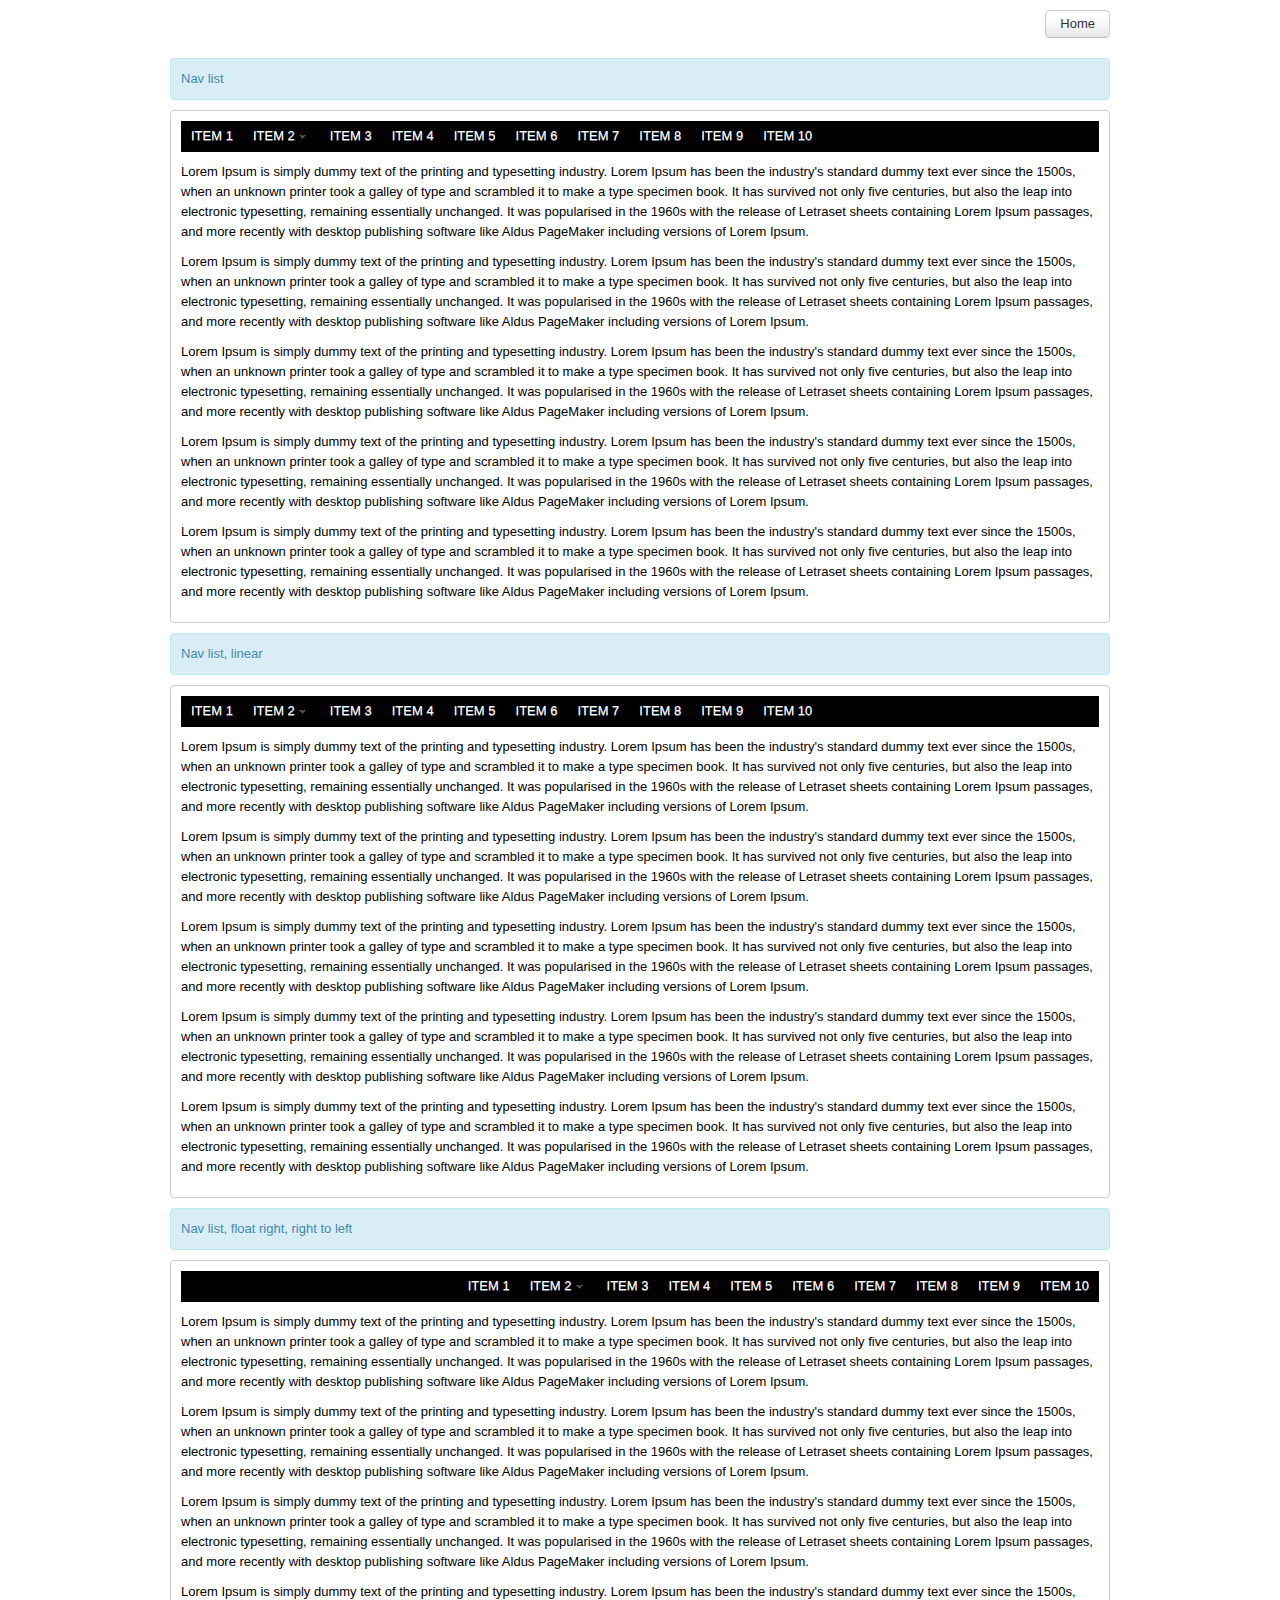
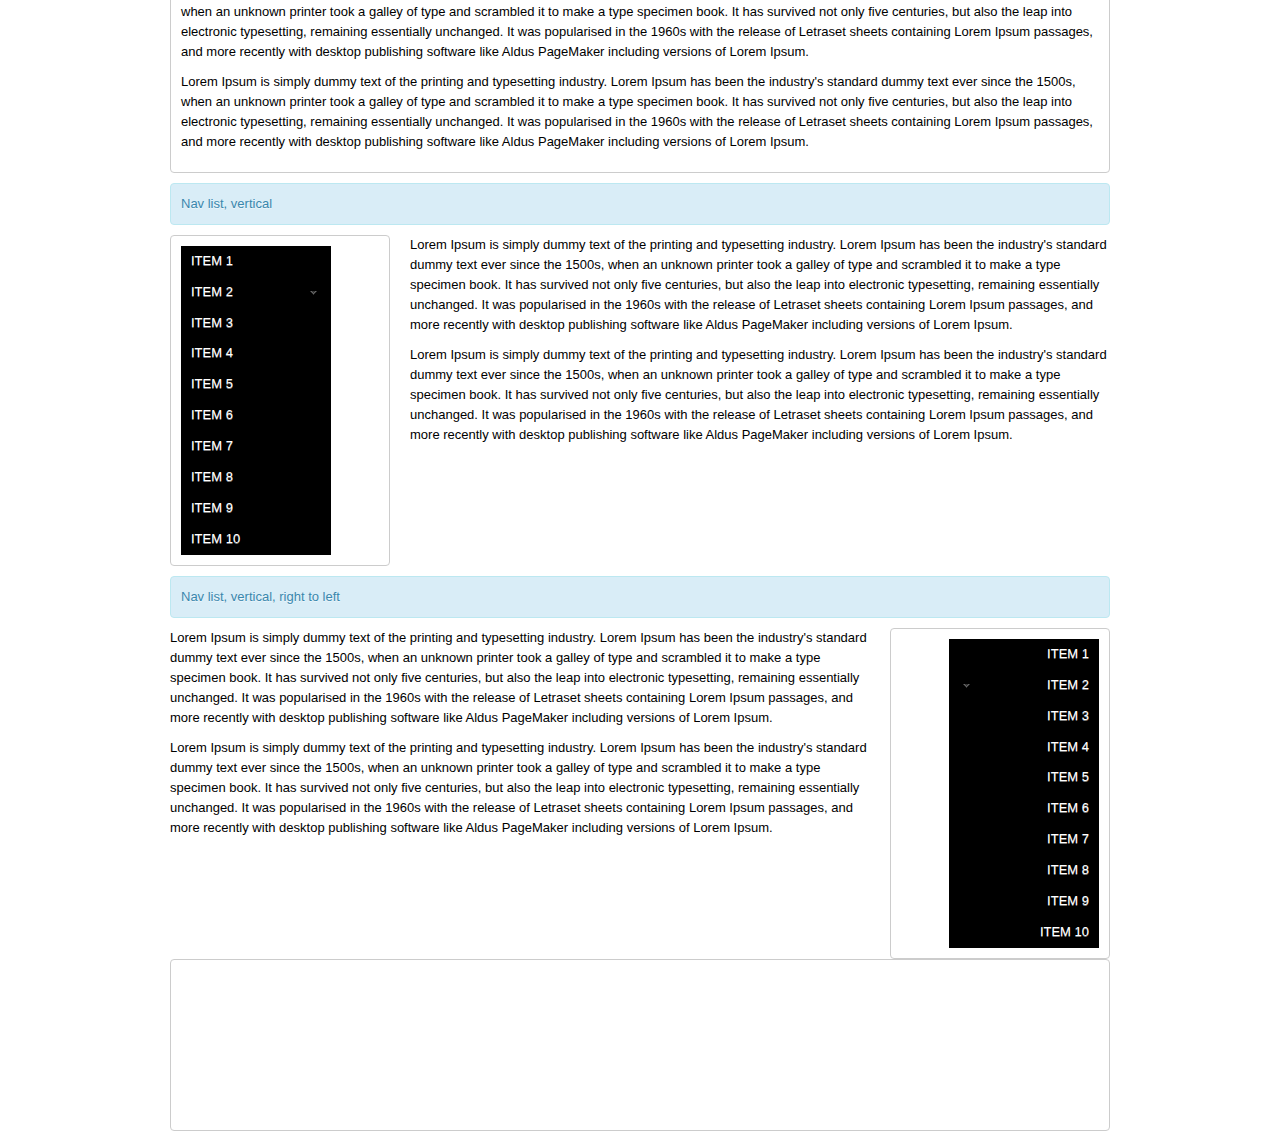
<file: dropdown.html>
<!DOCTYPE html>
<html lang="en">
<head>
<meta charset="utf-8" />
<meta http-equiv="x-ua-compatible" content="ie=edge" />
<meta name="viewport" content="width=device-width, initial-scale=1, minimum-scale=1, maximum-scale=1" />

<title>Test Nav - Simple CSS Framework</title>
<link rel="stylesheet" href="css/reset.css" />
<link rel="stylesheet" href="css/site.css" />
<link rel="stylesheet" href="css/common.css" />
<link rel="stylesheet" href="css/dropdown.css" />
<!--[if lt IE 7]>
<link rel="stylesheet" href="ie6.css" />
<![endif]-->

<script type="text/javascript" src="http://ajax.googleapis.com/ajax/libs/jquery/1.8.2/jquery.min.js"></script>

<script type="text/javascript" src="js/test.js"></script>
	
<!-- IE Fix for HTML5 Tags -->
<!--[if lt IE 9]>
<script src="http://html5shiv.googlecode.com/svn/trunk/html5.js"></script>
<![endif]-->

<!--[if lt IE 7]>
<script type="text/javascript" src="http://ajax.googleapis.com/ajax/libs/jquery/1.8.2/jquery.min.js"></script>
<script type="text/javascript" src="js/dropdown.js"></script>

<![endif]-->
</head>
<body>
<div class="container_12">
	<div class="gird_12">
		<div class="float-right m10">
		<a href="index.html" class="btn">Home</a>
		</div>
	</div>
	<div class="clear"></div>
	
	<div class="grid_12">
		<div class="state info mt10">Nav list</div>		
		<div class="box">
			<div class="dropdown-bar">
			<ul class="dropdown">
				<li><a href="">ITEM 1</a></li>
				<li><a href="" class="dir">ITEM 2</a>
					<ul>
						<li><a href="">ITEM 2-1</a></li>
						<li>ITEM 2-2</li>
						<li>ITEM 2-3</li>
						<li>ITEM 2-4</li>
					</ul>
				</li>
				<li>ITEM 3</li>
				<li>ITEM 4</li>
				<li>ITEM 5</li>
				<li>ITEM 6					
					<ul>
						<li>ITEM 6-1</li>
						<li><a href="" class="dir">ITEM 6-2</a>					
							<ul>
								<li>ITEM 6-2-1</li>
								<li><a href="./">ITEM 6-2-2</a></li>
								<li><a href="./">ITEM 6-2-3</a></li>
								<li><a href="./">ITEM 6-2-4</a></li>
							</ul>						
						</li>
						<li>ITEM 6-3</li>
						<li>ITEM 6-4</li>
					</ul>
				
				</li>
				<li>ITEM 7</li>
				<li>ITEM 8</li>
				<li>ITEM 9</li>
				<li>ITEM 10</li>
			</ul>
			<div class="clear"></div>
			</div>
			<p>Lorem Ipsum is simply dummy text of the printing and typesetting industry. Lorem Ipsum has been the industry's standard dummy text ever since the 1500s, when an unknown printer took a galley of type and scrambled it to make a type specimen book. It has survived not only five centuries, but also the leap into electronic typesetting, remaining essentially unchanged. It was popularised in the 1960s with the release of Letraset sheets containing Lorem Ipsum passages, and more recently with desktop publishing software like Aldus PageMaker including versions of Lorem Ipsum.</p>
			<p>Lorem Ipsum is simply dummy text of the printing and typesetting industry. Lorem Ipsum has been the industry's standard dummy text ever since the 1500s, when an unknown printer took a galley of type and scrambled it to make a type specimen book. It has survived not only five centuries, but also the leap into electronic typesetting, remaining essentially unchanged. It was popularised in the 1960s with the release of Letraset sheets containing Lorem Ipsum passages, and more recently with desktop publishing software like Aldus PageMaker including versions of Lorem Ipsum.</p>
			<p>Lorem Ipsum is simply dummy text of the printing and typesetting industry. Lorem Ipsum has been the industry's standard dummy text ever since the 1500s, when an unknown printer took a galley of type and scrambled it to make a type specimen book. It has survived not only five centuries, but also the leap into electronic typesetting, remaining essentially unchanged. It was popularised in the 1960s with the release of Letraset sheets containing Lorem Ipsum passages, and more recently with desktop publishing software like Aldus PageMaker including versions of Lorem Ipsum.</p>
			<p>Lorem Ipsum is simply dummy text of the printing and typesetting industry. Lorem Ipsum has been the industry's standard dummy text ever since the 1500s, when an unknown printer took a galley of type and scrambled it to make a type specimen book. It has survived not only five centuries, but also the leap into electronic typesetting, remaining essentially unchanged. It was popularised in the 1960s with the release of Letraset sheets containing Lorem Ipsum passages, and more recently with desktop publishing software like Aldus PageMaker including versions of Lorem Ipsum.</p>
			<p>Lorem Ipsum is simply dummy text of the printing and typesetting industry. Lorem Ipsum has been the industry's standard dummy text ever since the 1500s, when an unknown printer took a galley of type and scrambled it to make a type specimen book. It has survived not only five centuries, but also the leap into electronic typesetting, remaining essentially unchanged. It was popularised in the 1960s with the release of Letraset sheets containing Lorem Ipsum passages, and more recently with desktop publishing software like Aldus PageMaker including versions of Lorem Ipsum.</p>
		</div>		
	</div>
	<div class="clear"></div>
	
	<div class="grid_12">
		<div class="state info mt10">Nav list, linear</div>		
		<div class="box">
			<div class="dropdown-bar">
			<ul class="dropdown dropdown-linear">
				<li><a href="">ITEM 1</a></li>
				<li><a href="" class="dir">ITEM 2</a>
					<ul>
						<li><a href="">ITEM 2-1</a></li>
						<li>ITEM 2-2</li>
						<li>ITEM 2-3</li>
						<li>ITEM 2-4</li>
					</ul>
				</li>
				<li>ITEM 3</li>
				<li>ITEM 4</li>
				<li>ITEM 5</li>
				<li>ITEM 6					
					<ul>
						<li>ITEM 6-1</li>
						<li><a href="" class="dir">ITEM 6-2</a>					
							<ul>
								<li>ITEM 6-2-1</li>
								<li><a href="./">ITEM 6-2-2</a></li>
								<li><a href="./">ITEM 6-2-3</a></li>
								<li><a href="./">ITEM 6-2-4</a></li>
							</ul>						
						</li>
						<li>ITEM 6-3</li>
						<li>ITEM 6-4</li>
					</ul>
				
				</li>
				<li>ITEM 7</li>
				<li>ITEM 8</li>
				<li>ITEM 9</li>
				<li>ITEM 10</li>
			</ul>
			<div class="clear"></div>
			</div>
			<p>Lorem Ipsum is simply dummy text of the printing and typesetting industry. Lorem Ipsum has been the industry's standard dummy text ever since the 1500s, when an unknown printer took a galley of type and scrambled it to make a type specimen book. It has survived not only five centuries, but also the leap into electronic typesetting, remaining essentially unchanged. It was popularised in the 1960s with the release of Letraset sheets containing Lorem Ipsum passages, and more recently with desktop publishing software like Aldus PageMaker including versions of Lorem Ipsum.</p>
			<p>Lorem Ipsum is simply dummy text of the printing and typesetting industry. Lorem Ipsum has been the industry's standard dummy text ever since the 1500s, when an unknown printer took a galley of type and scrambled it to make a type specimen book. It has survived not only five centuries, but also the leap into electronic typesetting, remaining essentially unchanged. It was popularised in the 1960s with the release of Letraset sheets containing Lorem Ipsum passages, and more recently with desktop publishing software like Aldus PageMaker including versions of Lorem Ipsum.</p>
			<p>Lorem Ipsum is simply dummy text of the printing and typesetting industry. Lorem Ipsum has been the industry's standard dummy text ever since the 1500s, when an unknown printer took a galley of type and scrambled it to make a type specimen book. It has survived not only five centuries, but also the leap into electronic typesetting, remaining essentially unchanged. It was popularised in the 1960s with the release of Letraset sheets containing Lorem Ipsum passages, and more recently with desktop publishing software like Aldus PageMaker including versions of Lorem Ipsum.</p>
			<p>Lorem Ipsum is simply dummy text of the printing and typesetting industry. Lorem Ipsum has been the industry's standard dummy text ever since the 1500s, when an unknown printer took a galley of type and scrambled it to make a type specimen book. It has survived not only five centuries, but also the leap into electronic typesetting, remaining essentially unchanged. It was popularised in the 1960s with the release of Letraset sheets containing Lorem Ipsum passages, and more recently with desktop publishing software like Aldus PageMaker including versions of Lorem Ipsum.</p>
			<p>Lorem Ipsum is simply dummy text of the printing and typesetting industry. Lorem Ipsum has been the industry's standard dummy text ever since the 1500s, when an unknown printer took a galley of type and scrambled it to make a type specimen book. It has survived not only five centuries, but also the leap into electronic typesetting, remaining essentially unchanged. It was popularised in the 1960s with the release of Letraset sheets containing Lorem Ipsum passages, and more recently with desktop publishing software like Aldus PageMaker including versions of Lorem Ipsum.</p>
		</div>		
	</div>
	<div class="clear"></div>
	
	<div class="grid_12">
		<div class="state info mt10">Nav list, float right, right to left</div>		
		<div class="box">
			<div class="dropdown-bar">
			<ul class="dropdown dropdown-right dropdown-rtl">
				<li><a href="">ITEM 1</a></li>
				<li><a href="" class="dir">ITEM 2</a>
					<ul>
						<li><a href="">ITEM 2-1</a></li>
						<li>ITEM 2-2</li>
						<li>ITEM 2-3</li>
						<li>ITEM 2-4</li>
					</ul>
				</li>
				<li>ITEM 3</li>
				<li>ITEM 4</li>
				<li>ITEM 5</li>
				<li>ITEM 6					
					<ul>
						<li>ITEM 6-1</li>
						<li><a href="" class="dir">ITEM 6-2</a>					
							<ul>
								<li>ITEM 6-2-1</li>
								<li><a href="./">ITEM 6-2-2</a></li>
								<li><a href="./">ITEM 6-2-3</a></li>
								<li><a href="./">ITEM 6-2-4</a></li>
							</ul>						
						</li>
						<li>ITEM 6-3</li>
						<li>ITEM 6-4</li>
					</ul>
				
				</li>
				<li>ITEM 7</li>
				<li>ITEM 8</li>
				<li>ITEM 9</li>
				<li>ITEM 10</li>
			</ul>
			<div class="clear"></div>
			</div>
			<p>Lorem Ipsum is simply dummy text of the printing and typesetting industry. Lorem Ipsum has been the industry's standard dummy text ever since the 1500s, when an unknown printer took a galley of type and scrambled it to make a type specimen book. It has survived not only five centuries, but also the leap into electronic typesetting, remaining essentially unchanged. It was popularised in the 1960s with the release of Letraset sheets containing Lorem Ipsum passages, and more recently with desktop publishing software like Aldus PageMaker including versions of Lorem Ipsum.</p>
			<p>Lorem Ipsum is simply dummy text of the printing and typesetting industry. Lorem Ipsum has been the industry's standard dummy text ever since the 1500s, when an unknown printer took a galley of type and scrambled it to make a type specimen book. It has survived not only five centuries, but also the leap into electronic typesetting, remaining essentially unchanged. It was popularised in the 1960s with the release of Letraset sheets containing Lorem Ipsum passages, and more recently with desktop publishing software like Aldus PageMaker including versions of Lorem Ipsum.</p>
			<p>Lorem Ipsum is simply dummy text of the printing and typesetting industry. Lorem Ipsum has been the industry's standard dummy text ever since the 1500s, when an unknown printer took a galley of type and scrambled it to make a type specimen book. It has survived not only five centuries, but also the leap into electronic typesetting, remaining essentially unchanged. It was popularised in the 1960s with the release of Letraset sheets containing Lorem Ipsum passages, and more recently with desktop publishing software like Aldus PageMaker including versions of Lorem Ipsum.</p>
			<p>Lorem Ipsum is simply dummy text of the printing and typesetting industry. Lorem Ipsum has been the industry's standard dummy text ever since the 1500s, when an unknown printer took a galley of type and scrambled it to make a type specimen book. It has survived not only five centuries, but also the leap into electronic typesetting, remaining essentially unchanged. It was popularised in the 1960s with the release of Letraset sheets containing Lorem Ipsum passages, and more recently with desktop publishing software like Aldus PageMaker including versions of Lorem Ipsum.</p>
			<p>Lorem Ipsum is simply dummy text of the printing and typesetting industry. Lorem Ipsum has been the industry's standard dummy text ever since the 1500s, when an unknown printer took a galley of type and scrambled it to make a type specimen book. It has survived not only five centuries, but also the leap into electronic typesetting, remaining essentially unchanged. It was popularised in the 1960s with the release of Letraset sheets containing Lorem Ipsum passages, and more recently with desktop publishing software like Aldus PageMaker including versions of Lorem Ipsum.</p>
		</div>		
	</div>
	<div class="clear"></div>
	
	<div class="grid_12">	
		<div class="state info mt10">Nav list, vertical</div>	
	</div>
	<div class="clear"></div>
	
	<div class="grid_3">
		<div class="box">
			<ul class="dropdown dropdown-vertical">
				<li><a href="">ITEM 1</a></li>
				<li><a href="" class="dir">ITEM 2</a>
					<ul>
						<li><a href="">ITEM 2-1</a></li>
						<li>ITEM 2-2</li>
						<li>ITEM 2-3</li>
						<li>ITEM 2-4</li>
					</ul>
				</li>
				<li>ITEM 3</li>
				<li>ITEM 4</li>
				<li>ITEM 5</li>
				<li>ITEM 6					
					<ul>
						<li>ITEM 6-1</li>
						<li><a href="" class="dir">ITEM 6-2</a>					
							<ul>
								<li>ITEM 6-2-1</li>
								<li><a href="./">ITEM 6-2-2</a></li>
								<li><a href="./">ITEM 6-2-3</a></li>
								<li><a href="./">ITEM 6-2-4</a></li>
							</ul>						
						</li>
						<li>ITEM 6-3</li>
						<li>ITEM 6-4</li>
					</ul>				
				</li>
				<li>ITEM 7</li>
				<li>ITEM 8</li>
				<li>ITEM 9</li>
				<li>ITEM 10</li>
			</ul>
			<div class="clear"></div>			
		</div>
	</div>
	<div class="grid_9">
		<p>Lorem Ipsum is simply dummy text of the printing and typesetting industry. Lorem Ipsum has been the industry's standard dummy text ever since the 1500s, when an unknown printer took a galley of type and scrambled it to make a type specimen book. It has survived not only five centuries, but also the leap into electronic typesetting, remaining essentially unchanged. It was popularised in the 1960s with the release of Letraset sheets containing Lorem Ipsum passages, and more recently with desktop publishing software like Aldus PageMaker including versions of Lorem Ipsum.</p>
		<p>Lorem Ipsum is simply dummy text of the printing and typesetting industry. Lorem Ipsum has been the industry's standard dummy text ever since the 1500s, when an unknown printer took a galley of type and scrambled it to make a type specimen book. It has survived not only five centuries, but also the leap into electronic typesetting, remaining essentially unchanged. It was popularised in the 1960s with the release of Letraset sheets containing Lorem Ipsum passages, and more recently with desktop publishing software like Aldus PageMaker including versions of Lorem Ipsum.</p>
	</div>
	<div class="clear"></div>
	
	<div class="grid_12">	
		<div class="state info mt10">Nav list, vertical, right to left</div>	
	</div>
	<div class="clear"></div>
	
	<div class="grid_9">
		<p>Lorem Ipsum is simply dummy text of the printing and typesetting industry. Lorem Ipsum has been the industry's standard dummy text ever since the 1500s, when an unknown printer took a galley of type and scrambled it to make a type specimen book. It has survived not only five centuries, but also the leap into electronic typesetting, remaining essentially unchanged. It was popularised in the 1960s with the release of Letraset sheets containing Lorem Ipsum passages, and more recently with desktop publishing software like Aldus PageMaker including versions of Lorem Ipsum.</p>
		<p>Lorem Ipsum is simply dummy text of the printing and typesetting industry. Lorem Ipsum has been the industry's standard dummy text ever since the 1500s, when an unknown printer took a galley of type and scrambled it to make a type specimen book. It has survived not only five centuries, but also the leap into electronic typesetting, remaining essentially unchanged. It was popularised in the 1960s with the release of Letraset sheets containing Lorem Ipsum passages, and more recently with desktop publishing software like Aldus PageMaker including versions of Lorem Ipsum.</p>
	</div>
	<div class="grid_3">
		<div class="box">
			<ul class="dropdown  dropdown-vertical dropdown-vertical-rtl">
				<li><a href="">ITEM 1</a></li>
				<li><a href="" class="dir">ITEM 2</a>
					<ul>
						<li><a href="">ITEM 2-1</a></li>
						<li>ITEM 2-2</li>
						<li>ITEM 2-3</li>
						<li>ITEM 2-4</li>
					</ul>
				</li>
				<li>ITEM 3</li>
				<li>ITEM 4</li>
				<li>ITEM 5</li>
				<li>ITEM 6					
					<ul>
						<li>ITEM 6-1</li>
						<li><a href="" class="dir">ITEM 6-2</a>					
							<ul>
								<li>ITEM 6-2-1</li>
								<li><a href="./">ITEM 6-2-2</a></li>
								<li><a href="./">ITEM 6-2-3</a></li>
								<li><a href="./">ITEM 6-2-4</a></li>
							</ul>						
						</li>
						<li>ITEM 6-3</li>
						<li>ITEM 6-4</li>
					</ul>				
				</li>
				<li>ITEM 7</li>
				<li>ITEM 8</li>
				<li>ITEM 9</li>
				<li>ITEM 10</li>
			</ul>
			<div class="clear"></div>			
		</div>
	</div>
	<div class="clear"></div>
	
	<div class="grid_12">
		<div class="box h300">
		<!--
			<ul class="t">
			<li><a href="">BLOCK 1</a></li>
			<li><a href="">BLOCK 2</a></li>
			<li><a href="">BLOCK 3</a></li>
			<li><a href="">BLOCK 4</a></li>
			<li><a href="">BLOCK 5</a></li>
		-->
		</ul>
		</div>
	</div>
</div>
</body>
</html>
</file>
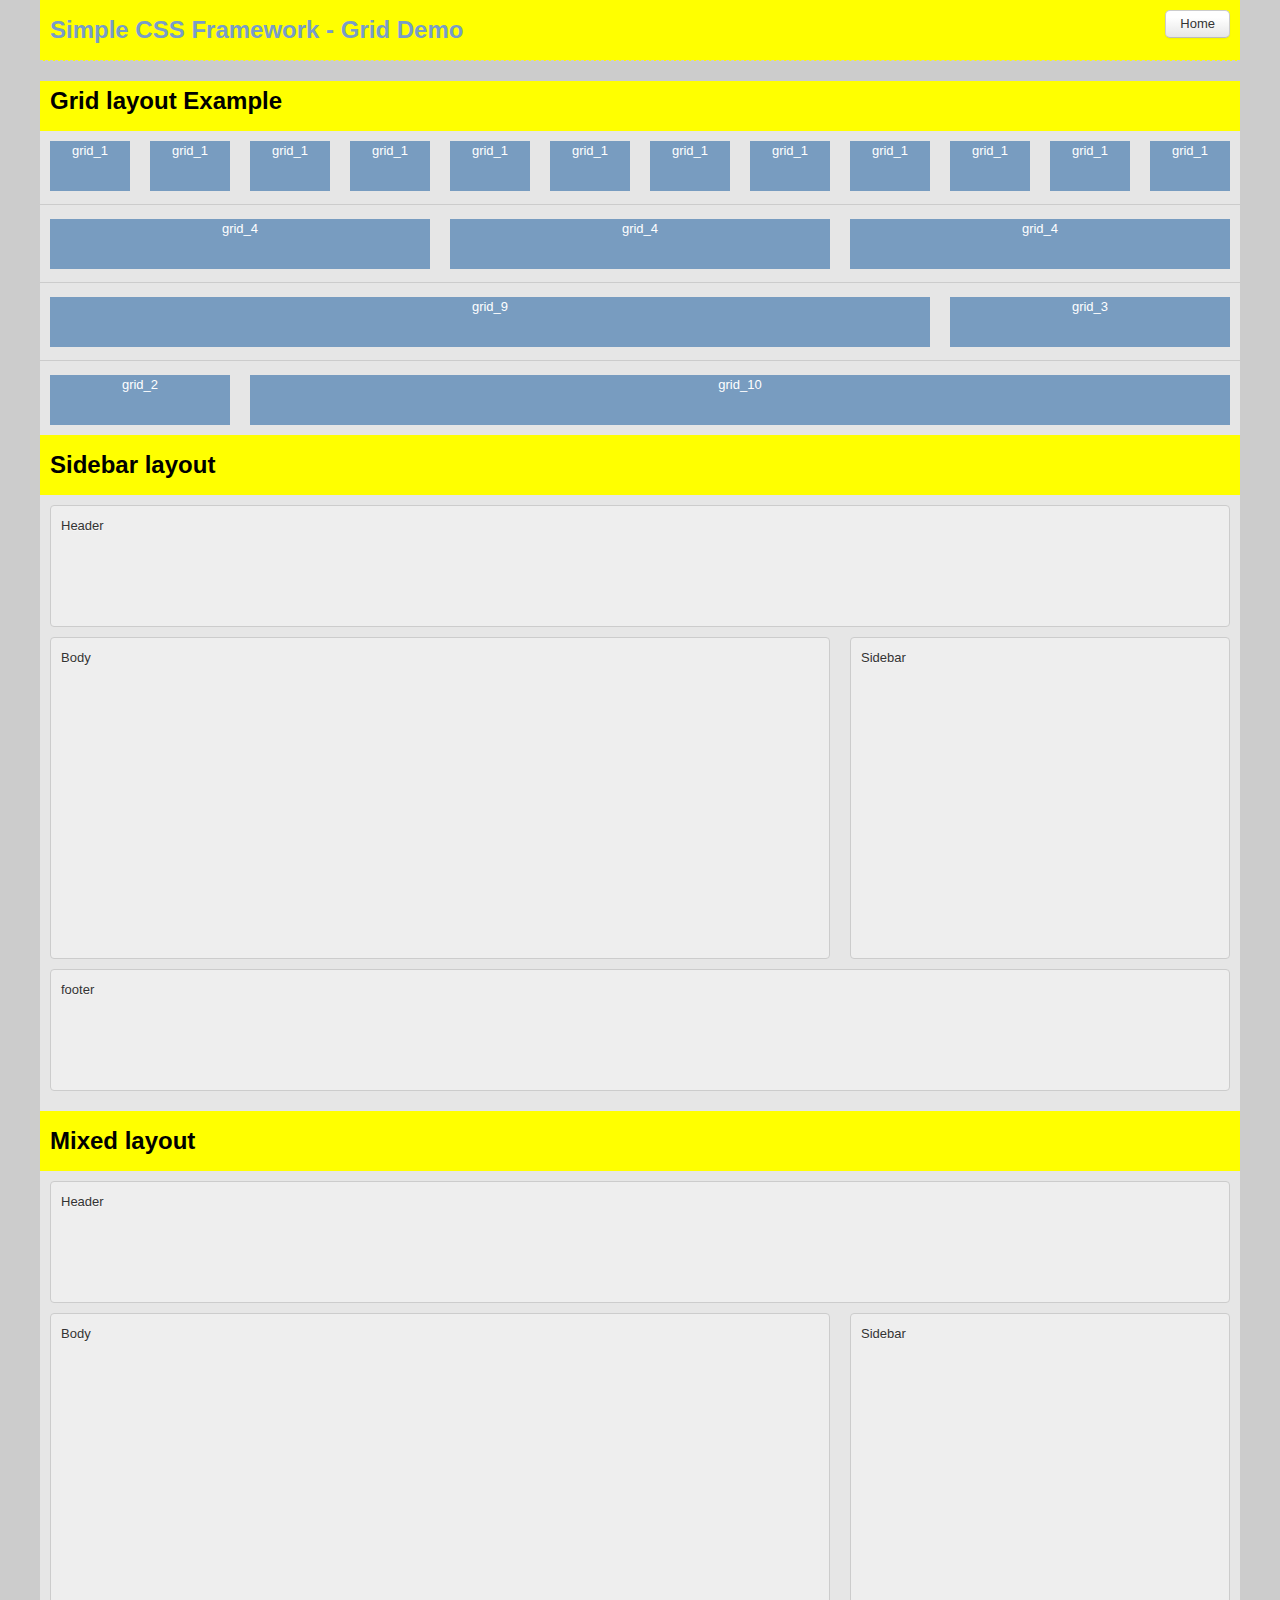
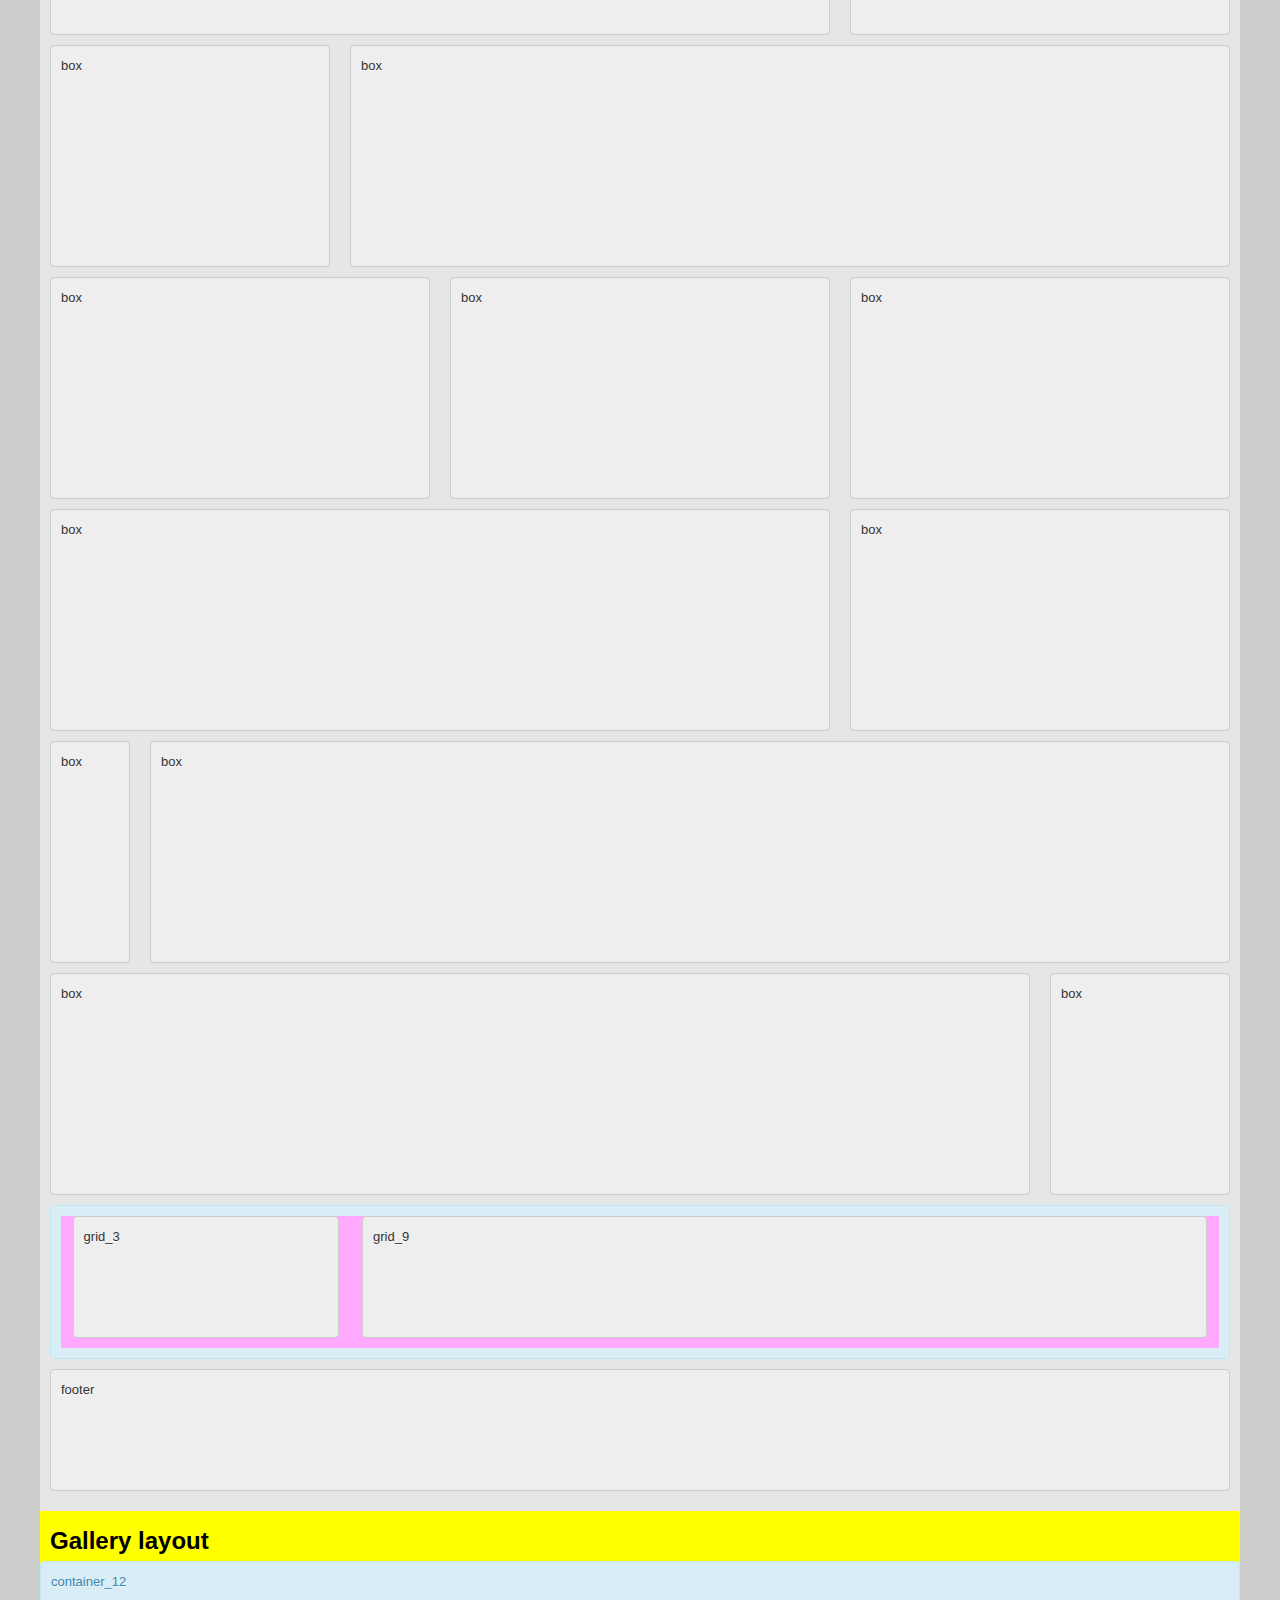
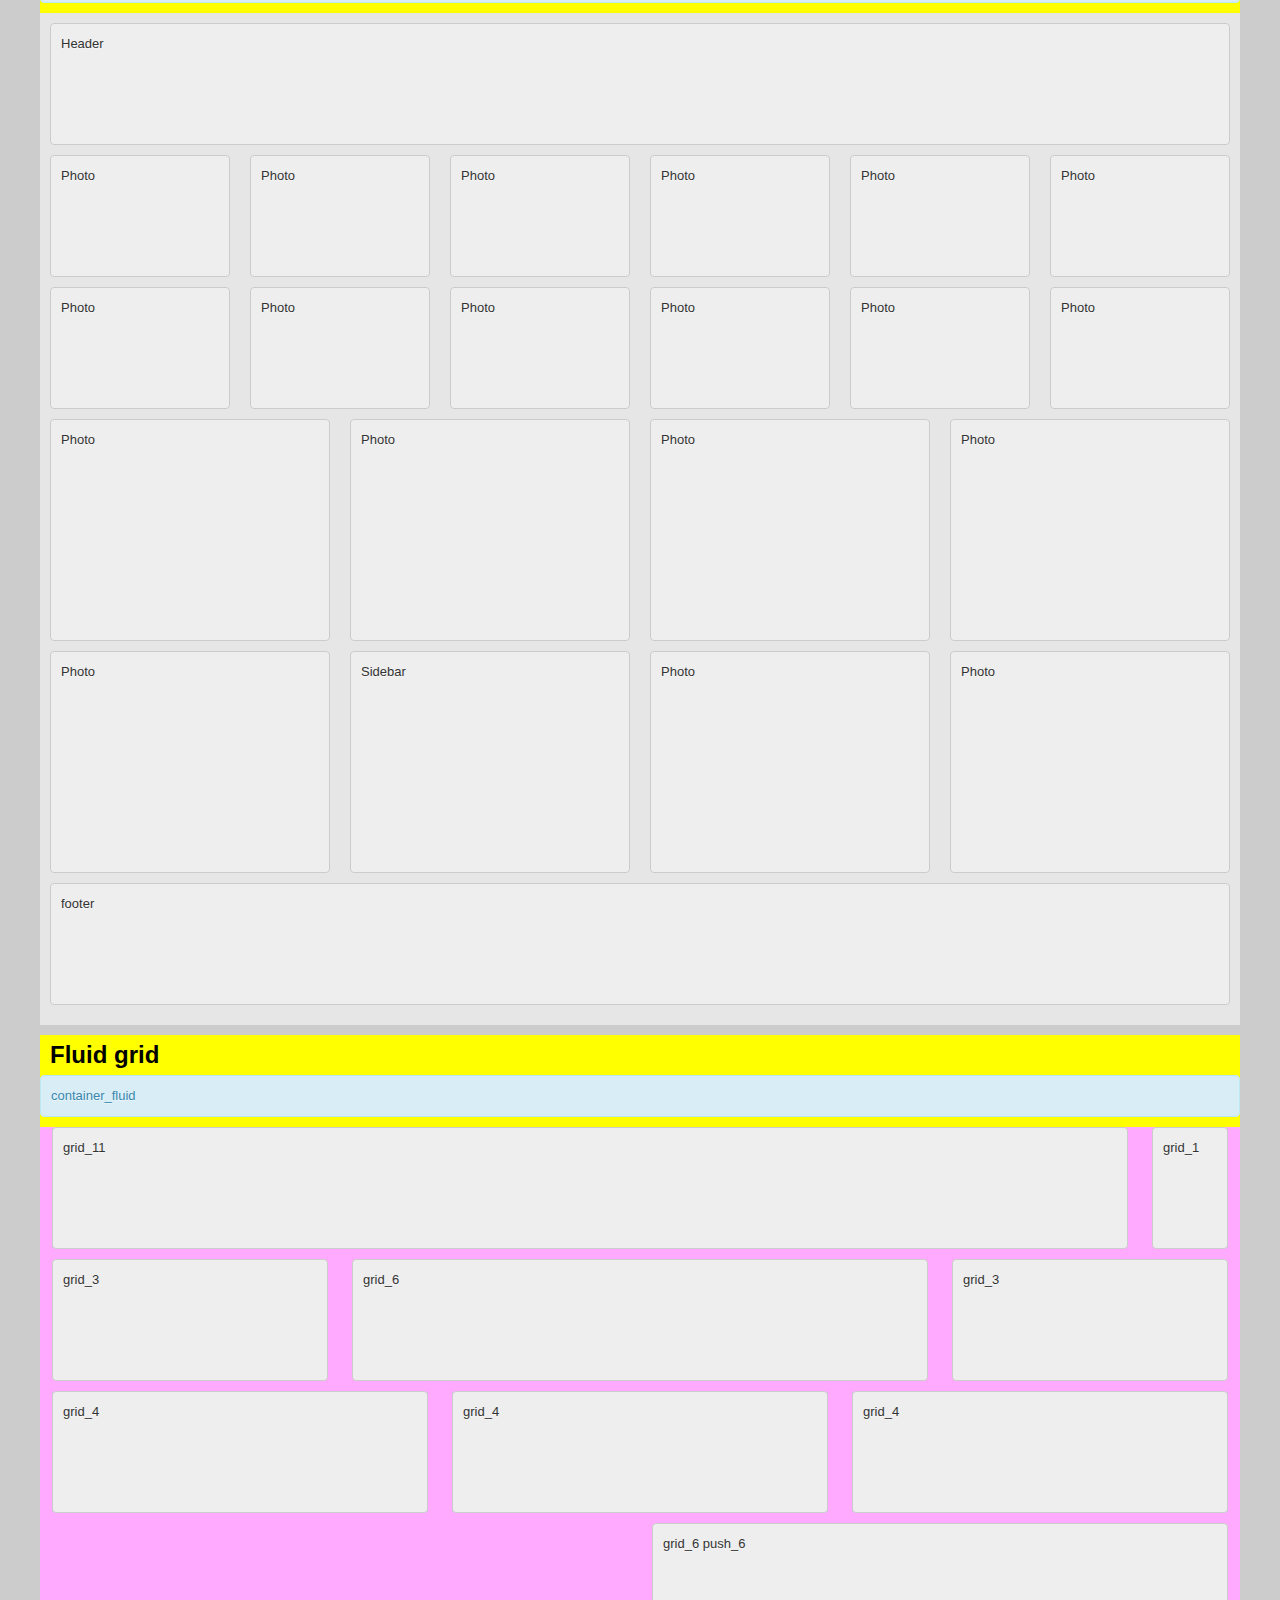
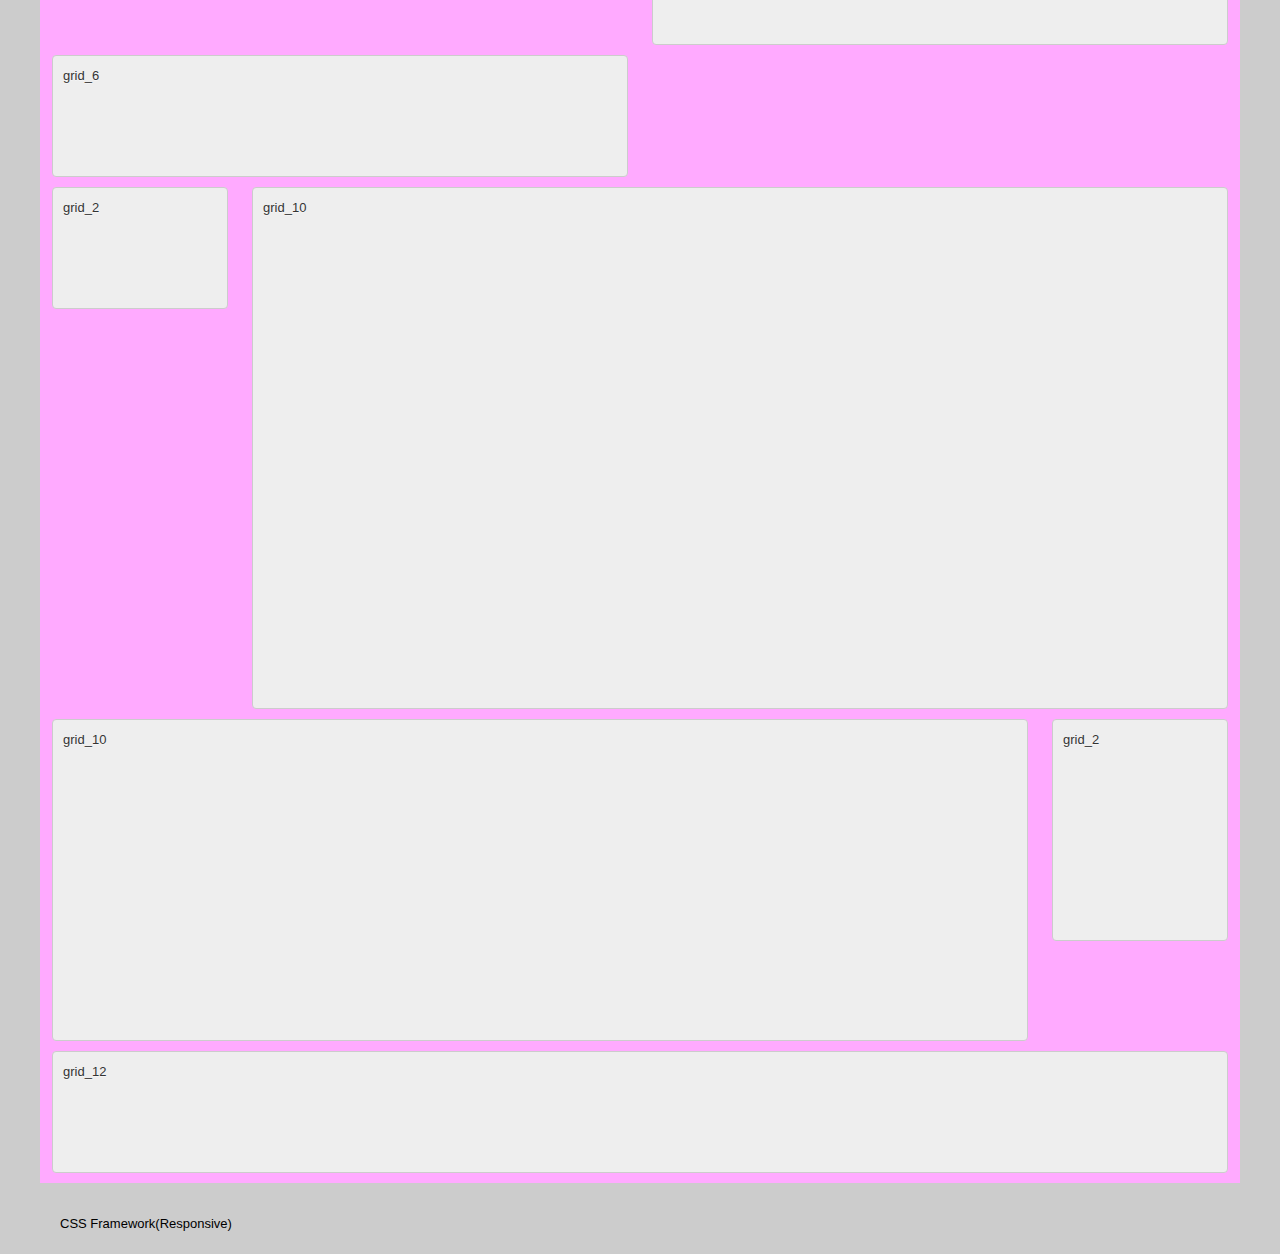
<file: grid.html>
<!DOCTYPE html>
<html lang="en">
<head>
<meta charset="utf-8" />
<meta http-equiv="x-ua-compatible" content="ie=edge" />
<meta name="viewport" content="width=device-width, initial-scale=1, minimum-scale=1, maximum-scale=1" />

<title>Grid - Simple CSS Framework</title>
<link rel="stylesheet" href="css/reset.css" />
<link rel="stylesheet" href="css/site.css" />
<link rel="stylesheet" href="css/common.css" />
<link rel="stylesheet" href="css/responsive.css" />
	<link rel="stylesheet" href="css/style.css" />
	<link rel="stylesheet" href="css/fluid.css" />
<!--[if lt IE 7]>
<link rel="stylesheet" href="ie6.css" />
<![endif]-->

<script type="text/javascript" src="http://ajax.googleapis.com/ajax/libs/jquery/1.8.2/jquery.min.js"></script>
<script type="text/javascript" src="js/ui.js"></script>
	
<!-- IE Fix for HTML5 Tags -->
<!--[if lt IE 9]>
<script src="http://html5shiv.googlecode.com/svn/trunk/html5.js"></script>
<![endif]-->
<style type="text/css">
.container_12{background:#FF0;}
.container_fluid{background-color:#FAF;}
</style>
</head>
<body>
<div class="container_12">
	<div class="gird_12">
	<div class="header">
		<a href="index.html" class="float-right btn">Home</a>
		<h3>Simple CSS Framework - Grid Demo</h3>
	</div>
	</div>
</div><!-- container_12 -->

<div class="container_12">
	<div class="grid_12"><h3>Grid layout Example</h3></div>
	<div class="clear"></div>
	<div class="grid-demo mt10 mb10">
		<div class="grid_1">grid_1</div>
		<div class="grid_1">grid_1</div>
		<div class="grid_1">grid_1</div>
		<div class="grid_1">grid_1</div>
		<div class="grid_1">grid_1</div>
		<div class="grid_1">grid_1</div>
		<div class="grid_1">grid_1</div>
		<div class="grid_1">grid_1</div>
		<div class="grid_1">grid_1</div>
		<div class="grid_1">grid_1</div>
		<div class="grid_1">grid_1</div>
		<div class="grid_1">grid_1</div>
		<div class="clear"></div>
		<hr />
		<div class="grid_4">grid_4</div>
		<div class="grid_4">grid_4</div>
		<div class="grid_4">grid_4</div>
		<div class="clear"></div>
		<hr />
		<div class="grid_9">grid_9</div>
		<div class="grid_3">grid_3</div>
		<div class="clear"></div>
		<hr />
		<div class="grid_2">grid_2</div>
		<div class="grid_10">grid_10</div>
		<div class="clear"></div>
	</div><!-- grid-demo -->
	
	
	<div class="grid_12"><h3>Sidebar layout</h3></div>
	<div class="clear"></div>
	<div class="grid-wrap mt10 mb10">
		<div class="grid_12">
			<div class="state h100">Header</div>
		</div>
		<div class="clear"></div>
		<div class="grid_8">
			<div class="state h300">Body</div>
		</div>
		<div class="grid_4">
			<div class="state h300">Sidebar</div>
		</div>
		<div class="clear"></div>
		<div class="grid_12">
			<div class="state h100">footer</div>
		</div>
		<div class="clear"></div>
	</div>
	
	
	<div class="grid_12"><h3>Mixed layout</h3></div>
	<div class="clear"></div>
	<div class="grid-wrap mt10 mb10">
		<div class="grid_12">
			<div class="state h100">Header</div>
		</div>
		<div class="clear"></div>
		<div class="grid_8">
			<div class="state h300">Body</div>
		</div>
		<div class="grid_4">
			<div class="state h300">Sidebar</div>
		</div>
		<div class="clear"></div>
		<div class="grid_3">
			<div class="state h200">box</div>
		</div>
		<div class="grid_9">
			<div class="state h200">box</div>
		</div>
		
		<div class="clear"></div>
		<div class="grid_4">
			<div class="state h200">box</div>
		</div>
		<div class="grid_4">
			<div class="state h200">box</div>
		</div>
		<div class="grid_4">
			<div class="state h200">box</div>
		</div>
		<div class="clear"></div>
		
		<div class="grid_8">
			<div class="state h200">box</div>
		</div>
		<div class="grid_4">
			<div class="state h200">box</div>
		</div>
		<div class="clear"></div>
		
		<div class="grid_1">
			<div class="state h200">box</div>
		</div>
		<div class="grid_11">
			<div class="state h200">box</div>
		</div>
		<div class="clear"></div>		
		
		<div class="grid_10">
			<div class="state h200">box</div>
		</div>
		<div class="grid_2">
			<div class="state h200">box</div>
		</div>
		<div class="clear"></div>
		<div class="grid_12">
			<div class="state info">
			<div class="container_fluid">
			<div class="grid_3"><div class="state h100">grid_3</div></div>
			<div class="grid_9"><div class="state h100">grid_9</div></div>
			<div class="clear"></div>
			</div>
			</div>
		</div>
		<div class="clear"></div>
		<div class="grid_12">
			<div class="state h100">footer</div>
		</div>
		<div class="clear"></div>
	</div>
	
	<div class="grid_12"><h3>Gallery layout</h3></div>
	<div class="clear"></div>
	<div class="state info">container_12</div>
	<div class="grid-wrap mt10 mb10">
		<div class="grid_12">
			<div class="state h100">Header</div>
		</div>
		<div class="clear"></div>
		<div class="grid_2">
			<div class="state h100">Photo</div>
		</div>
		<div class="grid_2">
			<div class="state h100">Photo</div>
		</div>
		<div class="grid_2">
			<div class="state h100">Photo</div>
		</div>
		<div class="grid_2">
			<div class="state h100">Photo</div>
		</div>
		<div class="grid_2">
			<div class="state h100">Photo</div>
		</div>
		<div class="grid_2">
			<div class="state h100">Photo</div>
		</div>
		<div class="grid_2">
			<div class="state h100">Photo</div>
		</div>
		<div class="grid_2">
			<div class="state h100">Photo</div>
		</div>
		<div class="grid_2">
			<div class="state h100">Photo</div>
		</div>
		<div class="grid_2">
			<div class="state h100">Photo</div>
		</div>
		<div class="grid_2">
			<div class="state h100">Photo</div>
		</div>
		<div class="grid_2">
			<div class="state h100">Photo</div>
		</div>
		<div class="clear"></div>
		<div class="grid_3">
			<div class="state h200">Photo</div>
		</div>
		<div class="grid_3">
			<div class="state h200">Photo</div>
		</div>
		<div class="grid_3">
			<div class="state h200">Photo</div>
		</div>
		<div class="grid_3">
			<div class="state h200">Photo</div>
		</div>
		<div class="grid_3">
			<div class="state h200">Photo</div>
		</div>
		<div class="grid_3">
			<div class="state h200">Sidebar</div>
		</div>
		<div class="grid_3">
			<div class="state h200">Photo</div>
		</div>
		<div class="grid_3">
			<div class="state h200">Photo</div>
		</div>
		<div class="clear"></div>
		<div class="grid_12">
			<div class="state h100">footer</div>
		</div>
		<div class="clear"></div>
	</div>
</div><!-- container_12 -->
	
	<div class="container_12">
		<div class="grid_12"><h3>Fluid grid</h3></div>
		<div class="clear"></div>
		<div class="state info">container_fluid</div>
		<div class="container_fluid">
			<div class="grid_11"><div class="state h100">grid_11</div></div>
			<div class="grid_1"><div class="state h100">grid_1</div></div>
			<div class="clear"></div>
			<div class="grid_3"><div class="state h100">grid_3</div></div>
			<div class="grid_6"><div class="state h100">grid_6</div></div>
			<div class="grid_3"><div class="state h100">grid_3</div></div>
			<div class="clear"></div>
			<div class="grid_4"><div class="state h100">grid_4</div></div>
			<div class="grid_4"><div class="state h100">grid_4</div></div>
			<div class="grid_4"><div class="state h100">grid_4</div></div>
			<div class="clear"></div>	
			<div class="grid_6 push_6"><div class="state h100">grid_6 push_6</div></div>
			<div class="clear"></div>	
			<div class="grid_6"><div class="state h100">grid_6</div></div>
			<div class="clear"></div>	
			<div class="grid_2"><div class="state h100">grid_2</div></div>
			<div class="grid_10"><div class="state h500">grid_10</div></div>
			<div class="clear"></div>			
			<div class="grid_10"><div class="state h300">grid_10</div></div>
			<div class="grid_2"><div class="state h200">grid_2</div></div>
			<div class="clear"></div>	
			<div class="grid_12"><div class="state h100">grid_12</div></div>
			<div class="clear"></div>	
		</div>
	</div><!-- container_12 -->
<div class="container_12">
	<div class="grid_12">
		<div class="footer">
			CSS Framework(Responsive)
		</div>	
	</div><!-- grid_12 -->
</div><!--container_12 -->
</body>
</html>
</file>
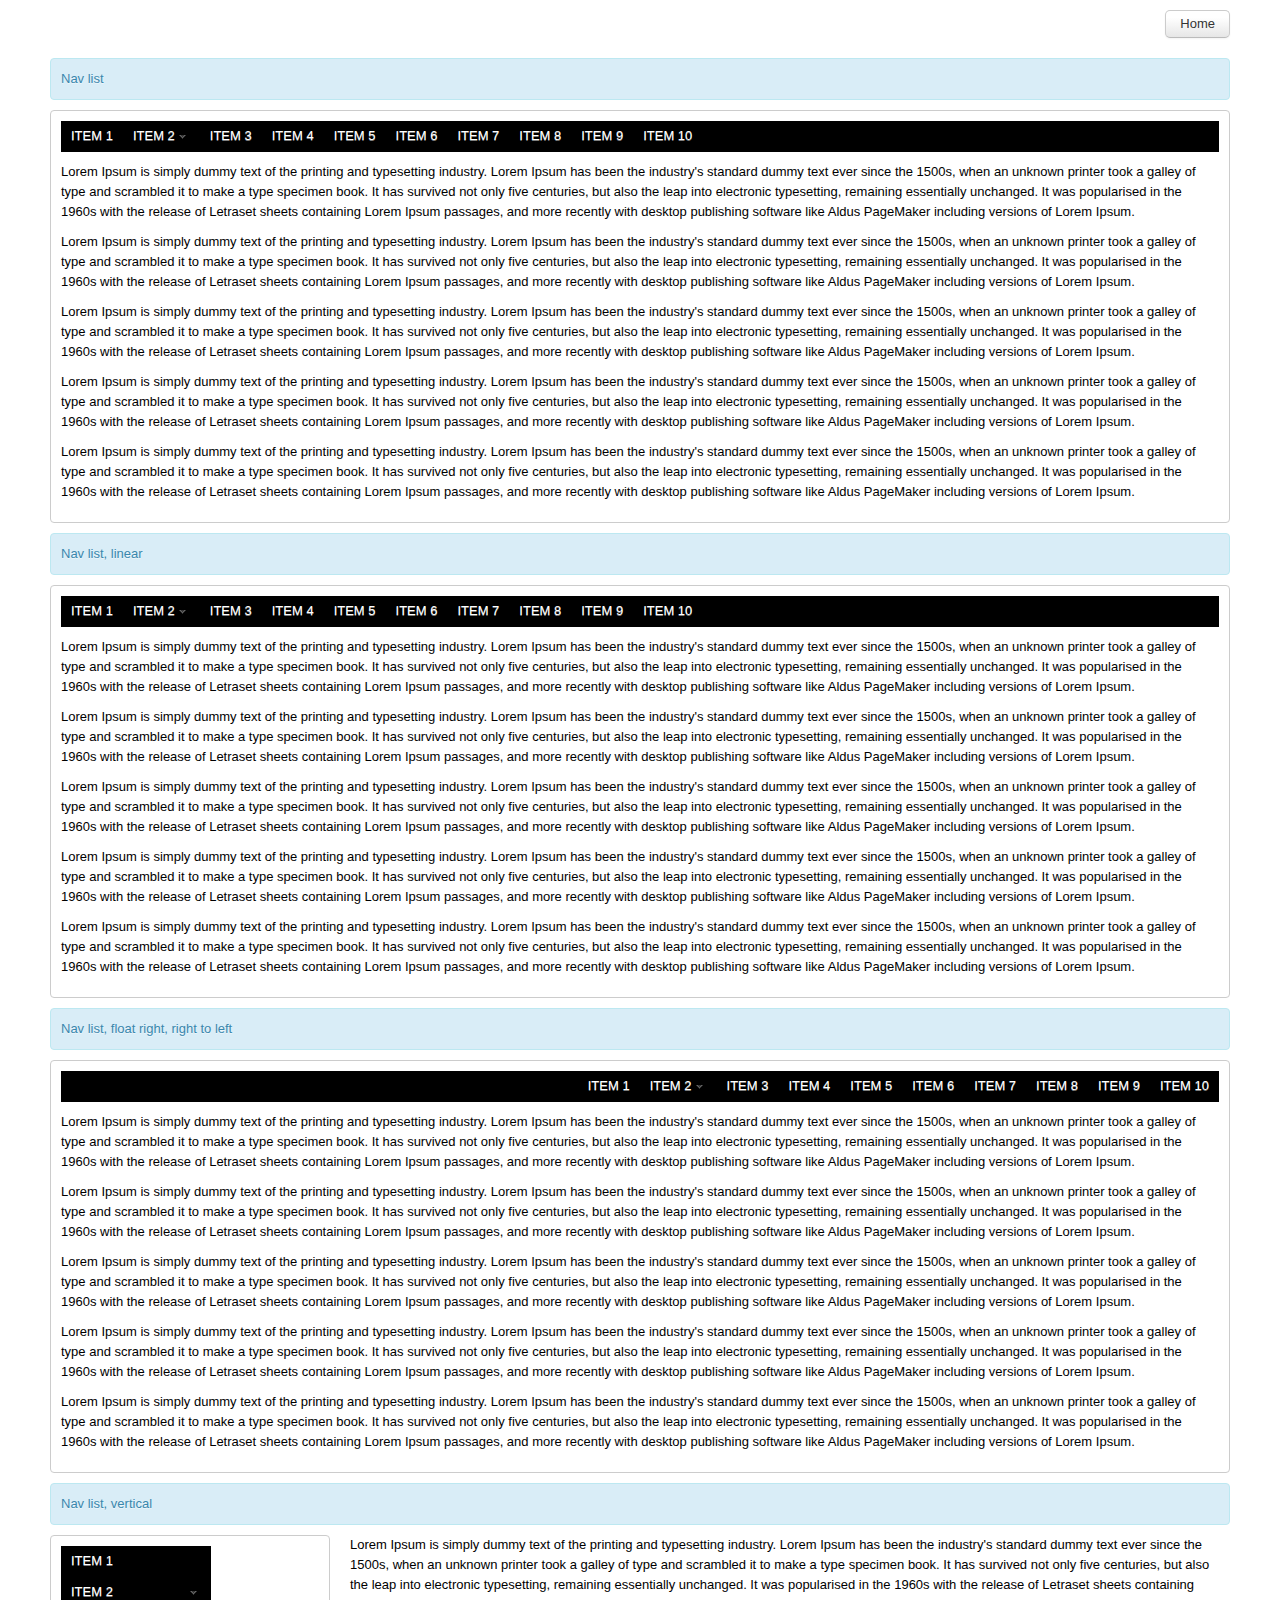
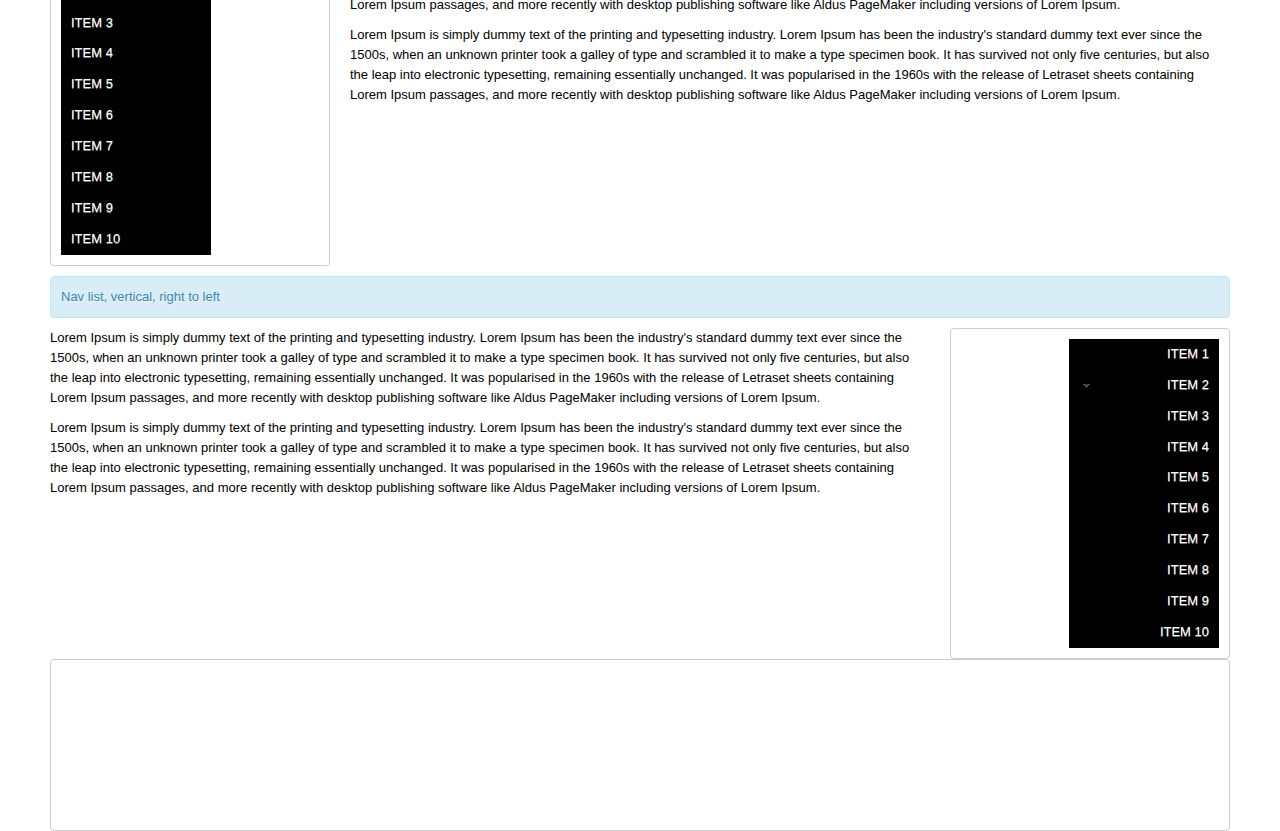
<file: nav.html>
<!DOCTYPE html>
<html lang="en">
<head>
<meta charset="utf-8" />
<meta http-equiv="x-ua-compatible" content="ie=edge" />
<meta name="viewport" content="width=device-width, initial-scale=1, minimum-scale=1, maximum-scale=1" />

<title>Test Nav - Simple CSS Framework</title>
<link rel="stylesheet" href="css/reset.css" />
<link rel="stylesheet" href="css/site.css" />
<link rel="stylesheet" href="css/common.css" />
<link rel="stylesheet" href="css/nav.css" />
<link rel="stylesheet" href="css/responsive.css" />
<!--[if lt IE 7]>
<link rel="stylesheet" href="ie6.css" />
<![endif]-->

<script type="text/javascript" src="http://ajax.googleapis.com/ajax/libs/jquery/1.8.2/jquery.min.js"></script>
<script type="text/javascript" src="js/ui.js"></script>
	
<!-- IE Fix for HTML5 Tags -->
<!--[if lt IE 9]>
<script src="http://html5shiv.googlecode.com/svn/trunk/html5.js"></script>
<![endif]-->

<!--[if lt IE 7]>

<![endif]-->
</head>
<body>
<div class="container_12">
	<div class="gird_12">
		<div class="float-right m10">
		<a href="index.html" class="btn">Home</a>
		</div>
	</div>
	<div class="clear"></div>
	
	<div class="grid_12">
		<div class="state info mt10">Nav list</div>		
		<div class="box">
			<div class="nav-bar">
			<ul class="nav">
				<li><a href="">ITEM 1</a></li>
				<li><a href="" class="dir">ITEM 2</a>
					<ul>
						<li><a href="">ITEM 2-1</a></li>
						<li>ITEM 2-2</li>
						<li>ITEM 2-3</li>
						<li>ITEM 2-4</li>
					</ul>
				</li>
				<li>ITEM 3</li>
				<li>ITEM 4</li>
				<li>ITEM 5</li>
				<li>ITEM 6					
					<ul>
						<li>ITEM 6-1</li>
						<li><a href="" class="dir">ITEM 6-2</a>					
							<ul>
								<li>ITEM 6-2-1</li>
								<li><a href="./">ITEM 6-2-2</a></li>
								<li><a href="./">ITEM 6-2-3</a></li>
								<li><a href="./">ITEM 6-2-4</a></li>
							</ul>						
						</li>
						<li>ITEM 6-3</li>
						<li>ITEM 6-4</li>
					</ul>
				
				</li>
				<li>ITEM 7</li>
				<li>ITEM 8</li>
				<li>ITEM 9</li>
				<li>ITEM 10</li>
			</ul>
			<div class="clear"></div>
			</div>
			<p>Lorem Ipsum is simply dummy text of the printing and typesetting industry. Lorem Ipsum has been the industry's standard dummy text ever since the 1500s, when an unknown printer took a galley of type and scrambled it to make a type specimen book. It has survived not only five centuries, but also the leap into electronic typesetting, remaining essentially unchanged. It was popularised in the 1960s with the release of Letraset sheets containing Lorem Ipsum passages, and more recently with desktop publishing software like Aldus PageMaker including versions of Lorem Ipsum.</p>
			<p>Lorem Ipsum is simply dummy text of the printing and typesetting industry. Lorem Ipsum has been the industry's standard dummy text ever since the 1500s, when an unknown printer took a galley of type and scrambled it to make a type specimen book. It has survived not only five centuries, but also the leap into electronic typesetting, remaining essentially unchanged. It was popularised in the 1960s with the release of Letraset sheets containing Lorem Ipsum passages, and more recently with desktop publishing software like Aldus PageMaker including versions of Lorem Ipsum.</p>
			<p>Lorem Ipsum is simply dummy text of the printing and typesetting industry. Lorem Ipsum has been the industry's standard dummy text ever since the 1500s, when an unknown printer took a galley of type and scrambled it to make a type specimen book. It has survived not only five centuries, but also the leap into electronic typesetting, remaining essentially unchanged. It was popularised in the 1960s with the release of Letraset sheets containing Lorem Ipsum passages, and more recently with desktop publishing software like Aldus PageMaker including versions of Lorem Ipsum.</p>
			<p>Lorem Ipsum is simply dummy text of the printing and typesetting industry. Lorem Ipsum has been the industry's standard dummy text ever since the 1500s, when an unknown printer took a galley of type and scrambled it to make a type specimen book. It has survived not only five centuries, but also the leap into electronic typesetting, remaining essentially unchanged. It was popularised in the 1960s with the release of Letraset sheets containing Lorem Ipsum passages, and more recently with desktop publishing software like Aldus PageMaker including versions of Lorem Ipsum.</p>
			<p>Lorem Ipsum is simply dummy text of the printing and typesetting industry. Lorem Ipsum has been the industry's standard dummy text ever since the 1500s, when an unknown printer took a galley of type and scrambled it to make a type specimen book. It has survived not only five centuries, but also the leap into electronic typesetting, remaining essentially unchanged. It was popularised in the 1960s with the release of Letraset sheets containing Lorem Ipsum passages, and more recently with desktop publishing software like Aldus PageMaker including versions of Lorem Ipsum.</p>
		</div>		
	</div>
	<div class="clear"></div>
	
	<div class="grid_12">
		<div class="state info mt10">Nav list, linear</div>		
		<div class="box">
			<div class="nav-bar">
			<ul class="nav nav-linear">
				<li><a href="">ITEM 1</a></li>
				<li><a href="" class="dir">ITEM 2</a>
					<ul>
						<li><a href="">ITEM 2-1</a></li>
						<li>ITEM 2-2</li>
						<li>ITEM 2-3</li>
						<li>ITEM 2-4</li>
					</ul>
				</li>
				<li>ITEM 3</li>
				<li>ITEM 4</li>
				<li>ITEM 5</li>
				<li>ITEM 6					
					<ul>
						<li>ITEM 6-1</li>
						<li><a href="" class="dir">ITEM 6-2</a>					
							<ul>
								<li>ITEM 6-2-1</li>
								<li><a href="./">ITEM 6-2-2</a></li>
								<li><a href="./">ITEM 6-2-3</a></li>
								<li><a href="./">ITEM 6-2-4</a></li>
							</ul>						
						</li>
						<li>ITEM 6-3</li>
						<li>ITEM 6-4</li>
					</ul>
				
				</li>
				<li>ITEM 7</li>
				<li>ITEM 8</li>
				<li>ITEM 9</li>
				<li>ITEM 10</li>
			</ul>
			<div class="clear"></div>
			</div>
			<p>Lorem Ipsum is simply dummy text of the printing and typesetting industry. Lorem Ipsum has been the industry's standard dummy text ever since the 1500s, when an unknown printer took a galley of type and scrambled it to make a type specimen book. It has survived not only five centuries, but also the leap into electronic typesetting, remaining essentially unchanged. It was popularised in the 1960s with the release of Letraset sheets containing Lorem Ipsum passages, and more recently with desktop publishing software like Aldus PageMaker including versions of Lorem Ipsum.</p>
			<p>Lorem Ipsum is simply dummy text of the printing and typesetting industry. Lorem Ipsum has been the industry's standard dummy text ever since the 1500s, when an unknown printer took a galley of type and scrambled it to make a type specimen book. It has survived not only five centuries, but also the leap into electronic typesetting, remaining essentially unchanged. It was popularised in the 1960s with the release of Letraset sheets containing Lorem Ipsum passages, and more recently with desktop publishing software like Aldus PageMaker including versions of Lorem Ipsum.</p>
			<p>Lorem Ipsum is simply dummy text of the printing and typesetting industry. Lorem Ipsum has been the industry's standard dummy text ever since the 1500s, when an unknown printer took a galley of type and scrambled it to make a type specimen book. It has survived not only five centuries, but also the leap into electronic typesetting, remaining essentially unchanged. It was popularised in the 1960s with the release of Letraset sheets containing Lorem Ipsum passages, and more recently with desktop publishing software like Aldus PageMaker including versions of Lorem Ipsum.</p>
			<p>Lorem Ipsum is simply dummy text of the printing and typesetting industry. Lorem Ipsum has been the industry's standard dummy text ever since the 1500s, when an unknown printer took a galley of type and scrambled it to make a type specimen book. It has survived not only five centuries, but also the leap into electronic typesetting, remaining essentially unchanged. It was popularised in the 1960s with the release of Letraset sheets containing Lorem Ipsum passages, and more recently with desktop publishing software like Aldus PageMaker including versions of Lorem Ipsum.</p>
			<p>Lorem Ipsum is simply dummy text of the printing and typesetting industry. Lorem Ipsum has been the industry's standard dummy text ever since the 1500s, when an unknown printer took a galley of type and scrambled it to make a type specimen book. It has survived not only five centuries, but also the leap into electronic typesetting, remaining essentially unchanged. It was popularised in the 1960s with the release of Letraset sheets containing Lorem Ipsum passages, and more recently with desktop publishing software like Aldus PageMaker including versions of Lorem Ipsum.</p>
		</div>		
	</div>
	<div class="clear"></div>
	
	<div class="grid_12">
		<div class="state info mt10">Nav list, float right, right to left</div>		
		<div class="box">
			<div class="nav-bar">
			<ul class="nav nav-right nav-rtl">
				<li><a href="">ITEM 1</a></li>
				<li><a href="" class="dir">ITEM 2</a>
					<ul>
						<li><a href="">ITEM 2-1</a></li>
						<li>ITEM 2-2</li>
						<li>ITEM 2-3</li>
						<li>ITEM 2-4</li>
					</ul>
				</li>
				<li>ITEM 3</li>
				<li>ITEM 4</li>
				<li>ITEM 5</li>
				<li>ITEM 6					
					<ul>
						<li>ITEM 6-1</li>
						<li><a href="" class="dir">ITEM 6-2</a>					
							<ul>
								<li>ITEM 6-2-1</li>
								<li><a href="./">ITEM 6-2-2</a></li>
								<li><a href="./">ITEM 6-2-3</a></li>
								<li><a href="./">ITEM 6-2-4</a></li>
							</ul>						
						</li>
						<li>ITEM 6-3</li>
						<li>ITEM 6-4</li>
					</ul>
				
				</li>
				<li>ITEM 7</li>
				<li>ITEM 8</li>
				<li>ITEM 9</li>
				<li>ITEM 10</li>
			</ul>
			<div class="clear"></div>
			</div>
			<p>Lorem Ipsum is simply dummy text of the printing and typesetting industry. Lorem Ipsum has been the industry's standard dummy text ever since the 1500s, when an unknown printer took a galley of type and scrambled it to make a type specimen book. It has survived not only five centuries, but also the leap into electronic typesetting, remaining essentially unchanged. It was popularised in the 1960s with the release of Letraset sheets containing Lorem Ipsum passages, and more recently with desktop publishing software like Aldus PageMaker including versions of Lorem Ipsum.</p>
			<p>Lorem Ipsum is simply dummy text of the printing and typesetting industry. Lorem Ipsum has been the industry's standard dummy text ever since the 1500s, when an unknown printer took a galley of type and scrambled it to make a type specimen book. It has survived not only five centuries, but also the leap into electronic typesetting, remaining essentially unchanged. It was popularised in the 1960s with the release of Letraset sheets containing Lorem Ipsum passages, and more recently with desktop publishing software like Aldus PageMaker including versions of Lorem Ipsum.</p>
			<p>Lorem Ipsum is simply dummy text of the printing and typesetting industry. Lorem Ipsum has been the industry's standard dummy text ever since the 1500s, when an unknown printer took a galley of type and scrambled it to make a type specimen book. It has survived not only five centuries, but also the leap into electronic typesetting, remaining essentially unchanged. It was popularised in the 1960s with the release of Letraset sheets containing Lorem Ipsum passages, and more recently with desktop publishing software like Aldus PageMaker including versions of Lorem Ipsum.</p>
			<p>Lorem Ipsum is simply dummy text of the printing and typesetting industry. Lorem Ipsum has been the industry's standard dummy text ever since the 1500s, when an unknown printer took a galley of type and scrambled it to make a type specimen book. It has survived not only five centuries, but also the leap into electronic typesetting, remaining essentially unchanged. It was popularised in the 1960s with the release of Letraset sheets containing Lorem Ipsum passages, and more recently with desktop publishing software like Aldus PageMaker including versions of Lorem Ipsum.</p>
			<p>Lorem Ipsum is simply dummy text of the printing and typesetting industry. Lorem Ipsum has been the industry's standard dummy text ever since the 1500s, when an unknown printer took a galley of type and scrambled it to make a type specimen book. It has survived not only five centuries, but also the leap into electronic typesetting, remaining essentially unchanged. It was popularised in the 1960s with the release of Letraset sheets containing Lorem Ipsum passages, and more recently with desktop publishing software like Aldus PageMaker including versions of Lorem Ipsum.</p>
		</div>		
	</div>
	<div class="clear"></div>
	
	<div class="grid_12">	
		<div class="state info mt10">Nav list, vertical</div>	
	</div>
	<div class="clear"></div>
	
	<div class="grid_3">
		<div class="box">
			<ul class="nav nav-vertical">
				<li><a href="">ITEM 1</a></li>
				<li><a href="" class="dir">ITEM 2</a>
					<ul>
						<li><a href="">ITEM 2-1</a></li>
						<li>ITEM 2-2</li>
						<li>ITEM 2-3</li>
						<li>ITEM 2-4</li>
					</ul>
				</li>
				<li>ITEM 3</li>
				<li>ITEM 4</li>
				<li>ITEM 5</li>
				<li>ITEM 6					
					<ul>
						<li>ITEM 6-1</li>
						<li><a href="" class="dir">ITEM 6-2</a>					
							<ul>
								<li>ITEM 6-2-1</li>
								<li><a href="./">ITEM 6-2-2</a></li>
								<li><a href="./">ITEM 6-2-3</a></li>
								<li><a href="./">ITEM 6-2-4</a></li>
							</ul>						
						</li>
						<li>ITEM 6-3</li>
						<li>ITEM 6-4</li>
					</ul>				
				</li>
				<li>ITEM 7</li>
				<li>ITEM 8</li>
				<li>ITEM 9</li>
				<li>ITEM 10</li>
			</ul>
			<div class="clear"></div>			
		</div>
	</div>
	<div class="grid_9">
		<p>Lorem Ipsum is simply dummy text of the printing and typesetting industry. Lorem Ipsum has been the industry's standard dummy text ever since the 1500s, when an unknown printer took a galley of type and scrambled it to make a type specimen book. It has survived not only five centuries, but also the leap into electronic typesetting, remaining essentially unchanged. It was popularised in the 1960s with the release of Letraset sheets containing Lorem Ipsum passages, and more recently with desktop publishing software like Aldus PageMaker including versions of Lorem Ipsum.</p>
		<p>Lorem Ipsum is simply dummy text of the printing and typesetting industry. Lorem Ipsum has been the industry's standard dummy text ever since the 1500s, when an unknown printer took a galley of type and scrambled it to make a type specimen book. It has survived not only five centuries, but also the leap into electronic typesetting, remaining essentially unchanged. It was popularised in the 1960s with the release of Letraset sheets containing Lorem Ipsum passages, and more recently with desktop publishing software like Aldus PageMaker including versions of Lorem Ipsum.</p>
	</div>
	<div class="clear"></div>
	
	<div class="grid_12">	
		<div class="state info mt10">Nav list, vertical, right to left</div>	
	</div>
	<div class="clear"></div>
	
	<div class="grid_9">
		<p>Lorem Ipsum is simply dummy text of the printing and typesetting industry. Lorem Ipsum has been the industry's standard dummy text ever since the 1500s, when an unknown printer took a galley of type and scrambled it to make a type specimen book. It has survived not only five centuries, but also the leap into electronic typesetting, remaining essentially unchanged. It was popularised in the 1960s with the release of Letraset sheets containing Lorem Ipsum passages, and more recently with desktop publishing software like Aldus PageMaker including versions of Lorem Ipsum.</p>
		<p>Lorem Ipsum is simply dummy text of the printing and typesetting industry. Lorem Ipsum has been the industry's standard dummy text ever since the 1500s, when an unknown printer took a galley of type and scrambled it to make a type specimen book. It has survived not only five centuries, but also the leap into electronic typesetting, remaining essentially unchanged. It was popularised in the 1960s with the release of Letraset sheets containing Lorem Ipsum passages, and more recently with desktop publishing software like Aldus PageMaker including versions of Lorem Ipsum.</p>
	</div>
	<div class="grid_3">
		<div class="box">
			<ul class="nav nav-vertical nav-vertical-rtl">
				<li><a href="">ITEM 1</a></li>
				<li><a href="" class="dir">ITEM 2</a>
					<ul>
						<li><a href="">ITEM 2-1</a></li>
						<li>ITEM 2-2</li>
						<li>ITEM 2-3</li>
						<li>ITEM 2-4</li>
					</ul>
				</li>
				<li>ITEM 3</li>
				<li>ITEM 4</li>
				<li>ITEM 5</li>
				<li>ITEM 6					
					<ul>
						<li>ITEM 6-1</li>
						<li><a href="" class="dir">ITEM 6-2</a>					
							<ul>
								<li>ITEM 6-2-1</li>
								<li><a href="./">ITEM 6-2-2</a></li>
								<li><a href="./">ITEM 6-2-3</a></li>
								<li><a href="./">ITEM 6-2-4</a></li>
							</ul>						
						</li>
						<li>ITEM 6-3</li>
						<li>ITEM 6-4</li>
					</ul>				
				</li>
				<li>ITEM 7</li>
				<li>ITEM 8</li>
				<li>ITEM 9</li>
				<li>ITEM 10</li>
			</ul>
			<div class="clear"></div>			
		</div>
	</div>
	<div class="clear"></div>
	
	<div class="grid_12">
		<div class="box h300">
		<!--
			<ul class="t">
			<li><a href="">BLOCK 1</a></li>
			<li><a href="">BLOCK 2</a></li>
			<li><a href="">BLOCK 3</a></li>
			<li><a href="">BLOCK 4</a></li>
			<li><a href="">BLOCK 5</a></li>
		-->
		</ul>
		</div>
	</div>
</div>
</body>
</html>
</file>
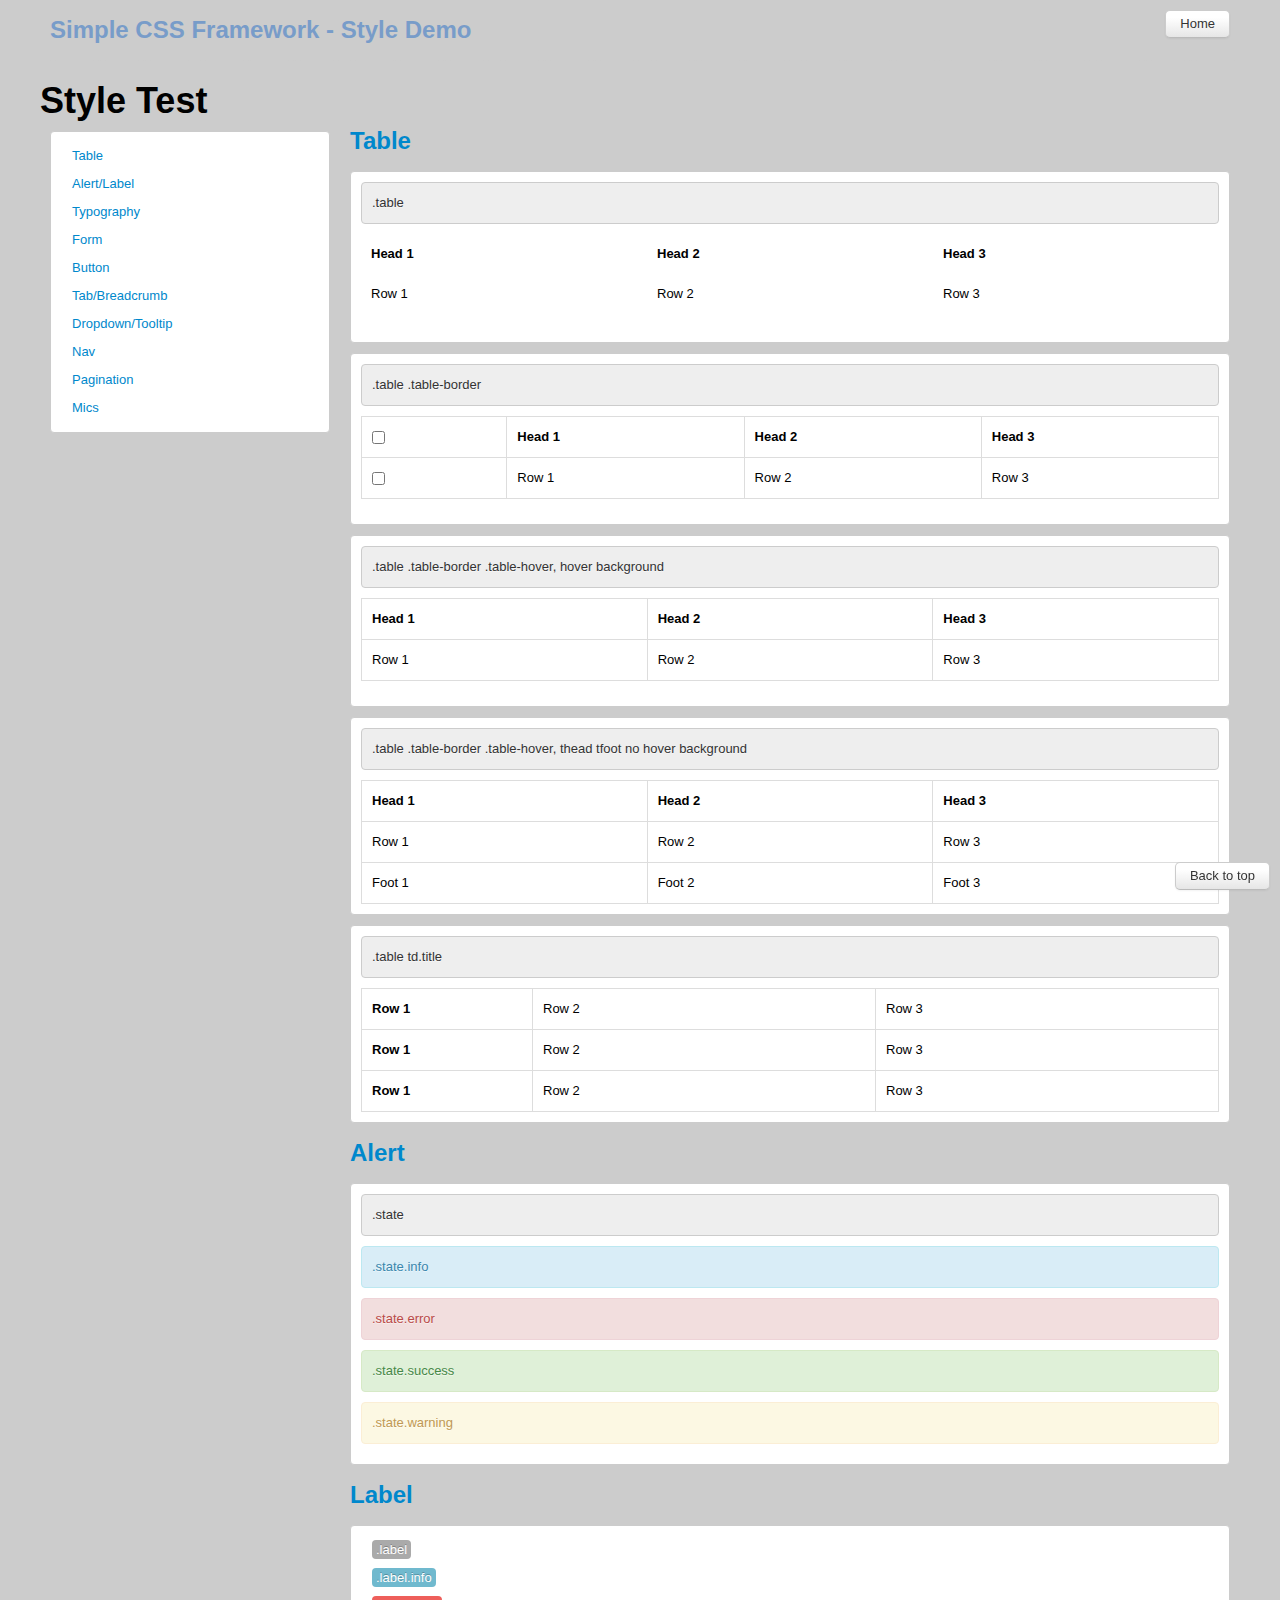
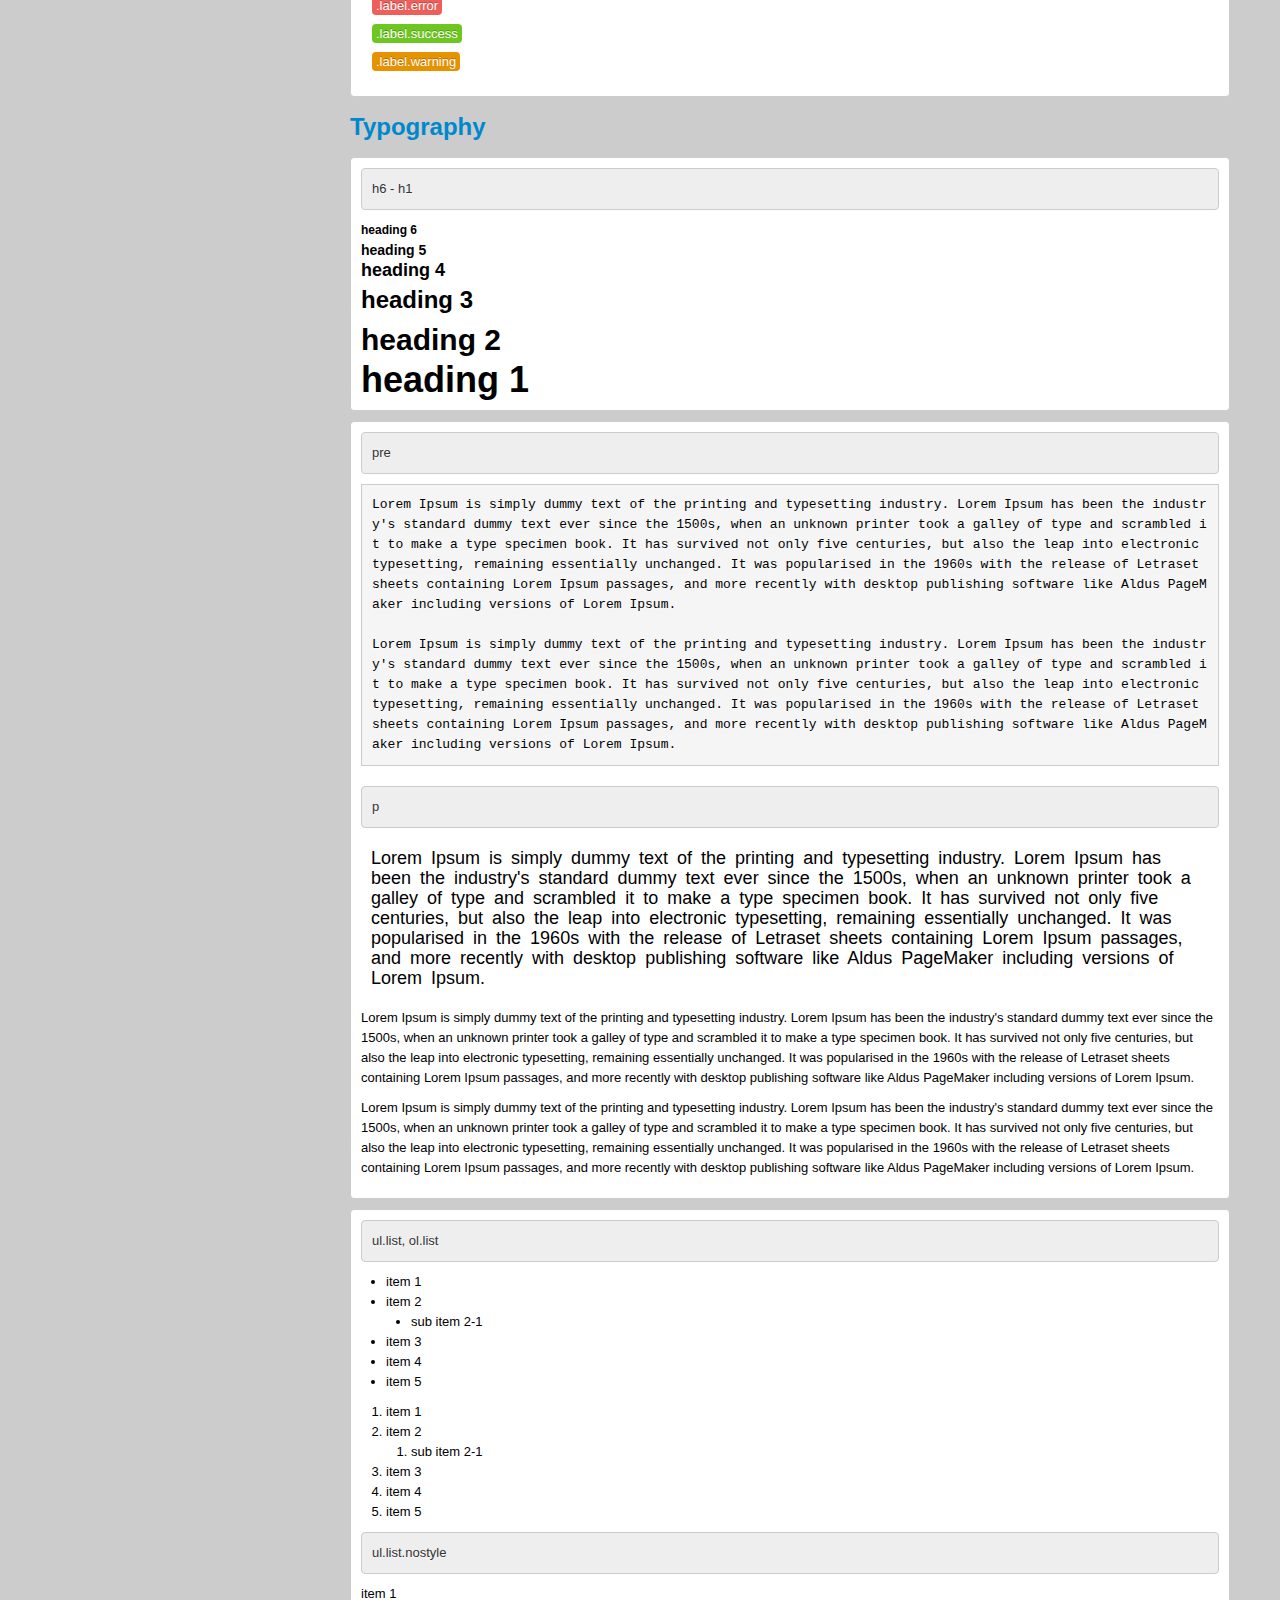
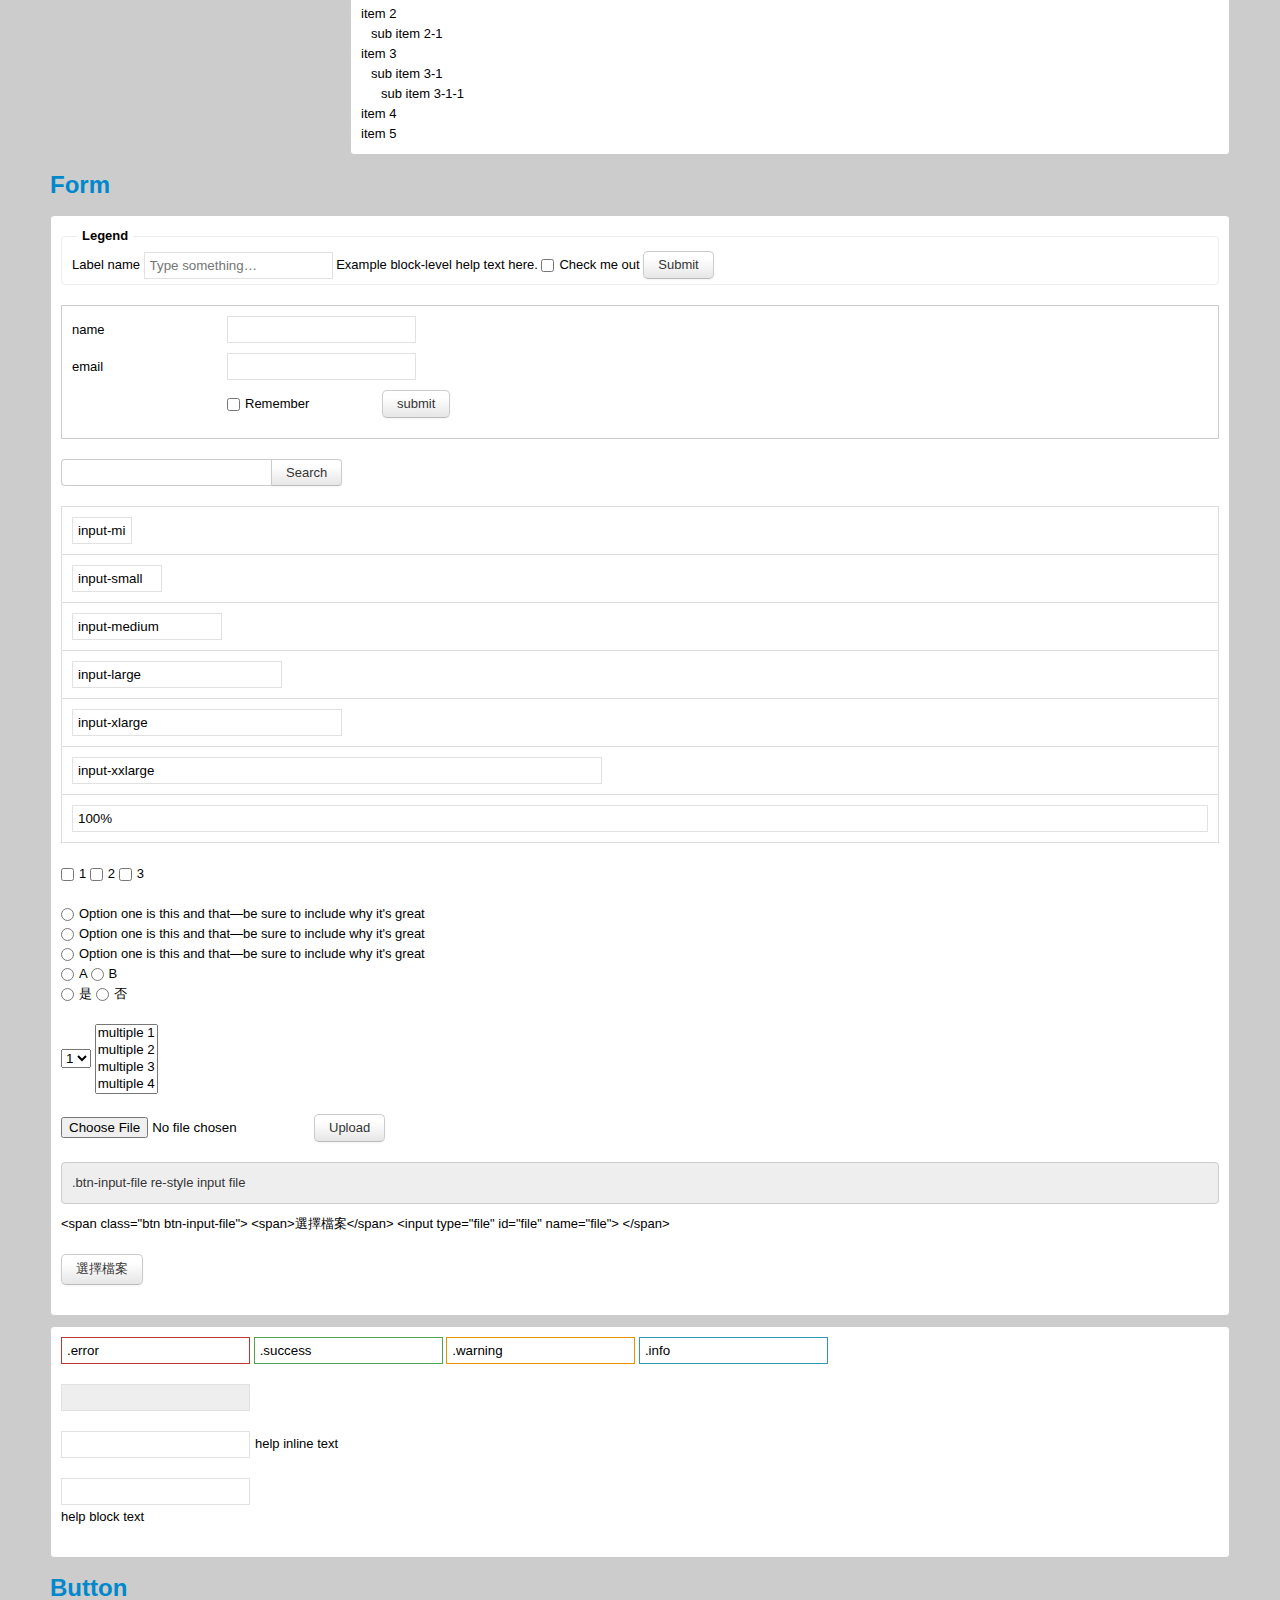
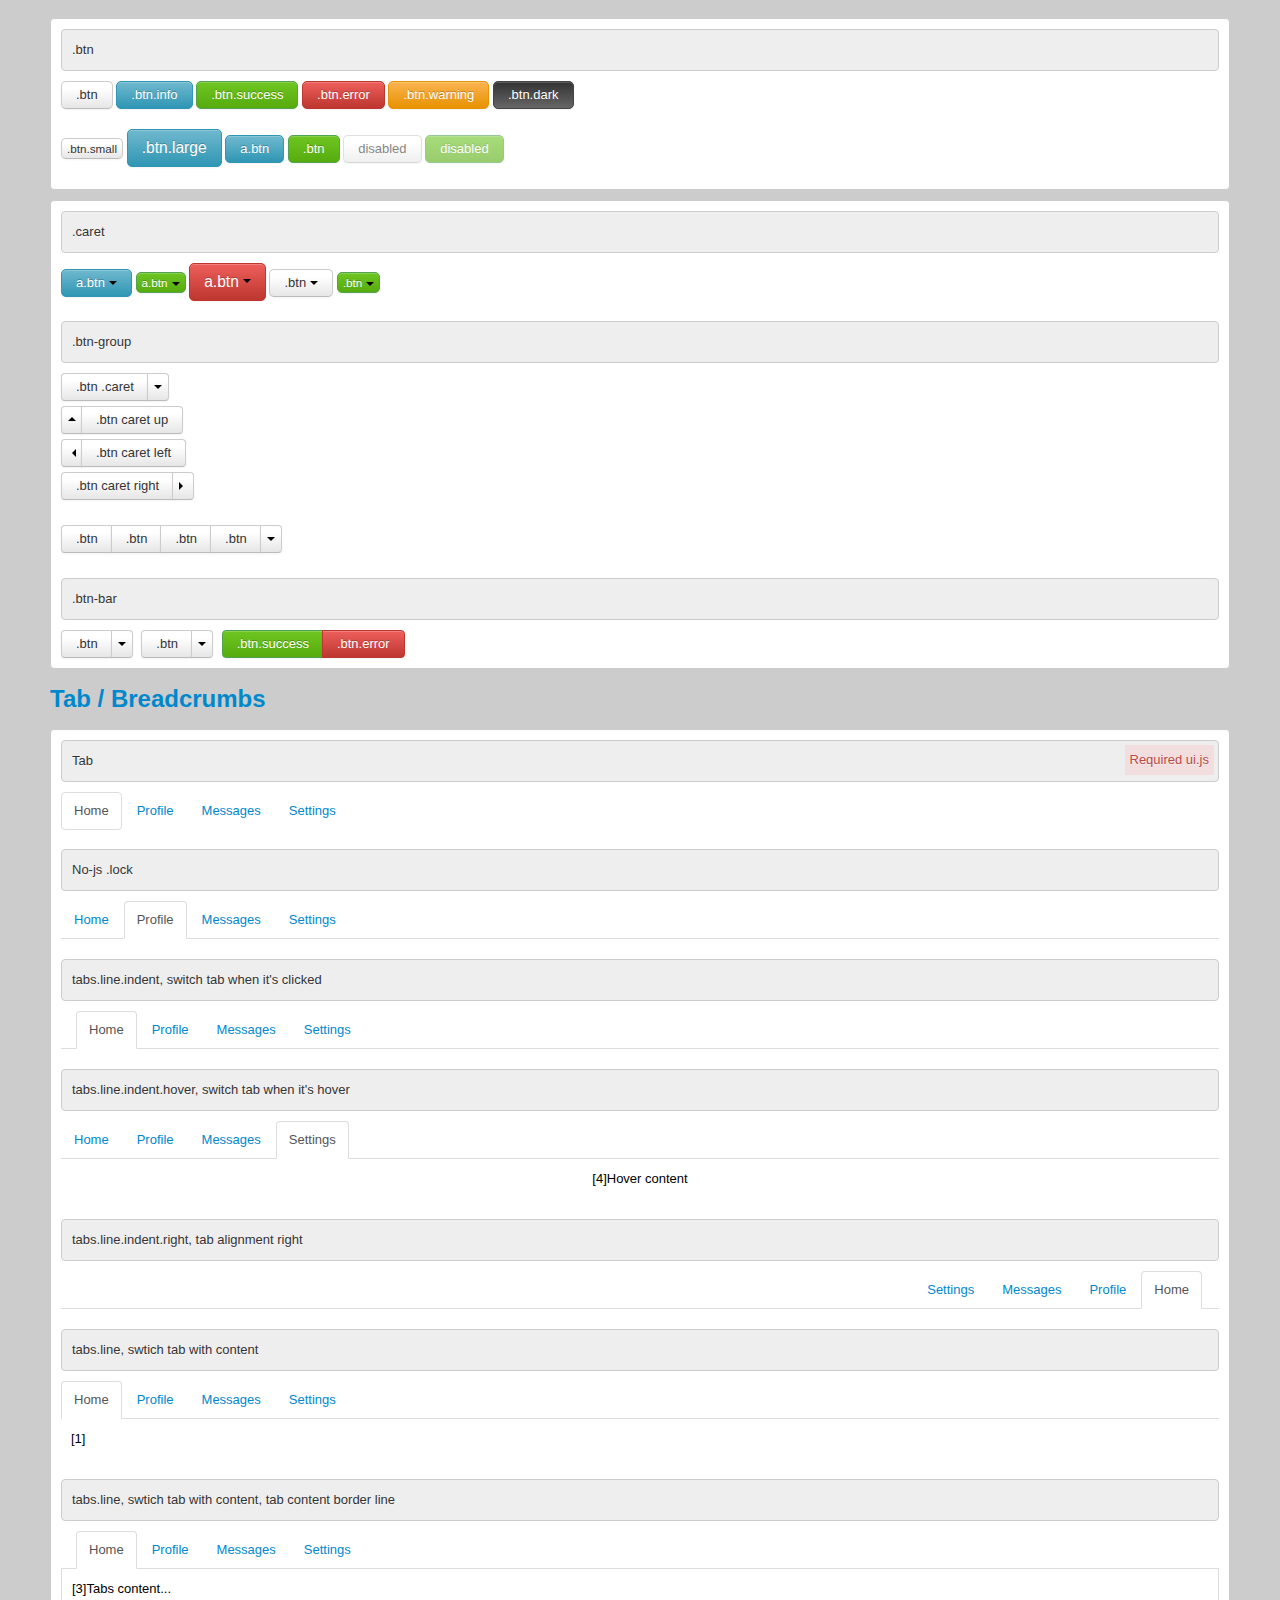
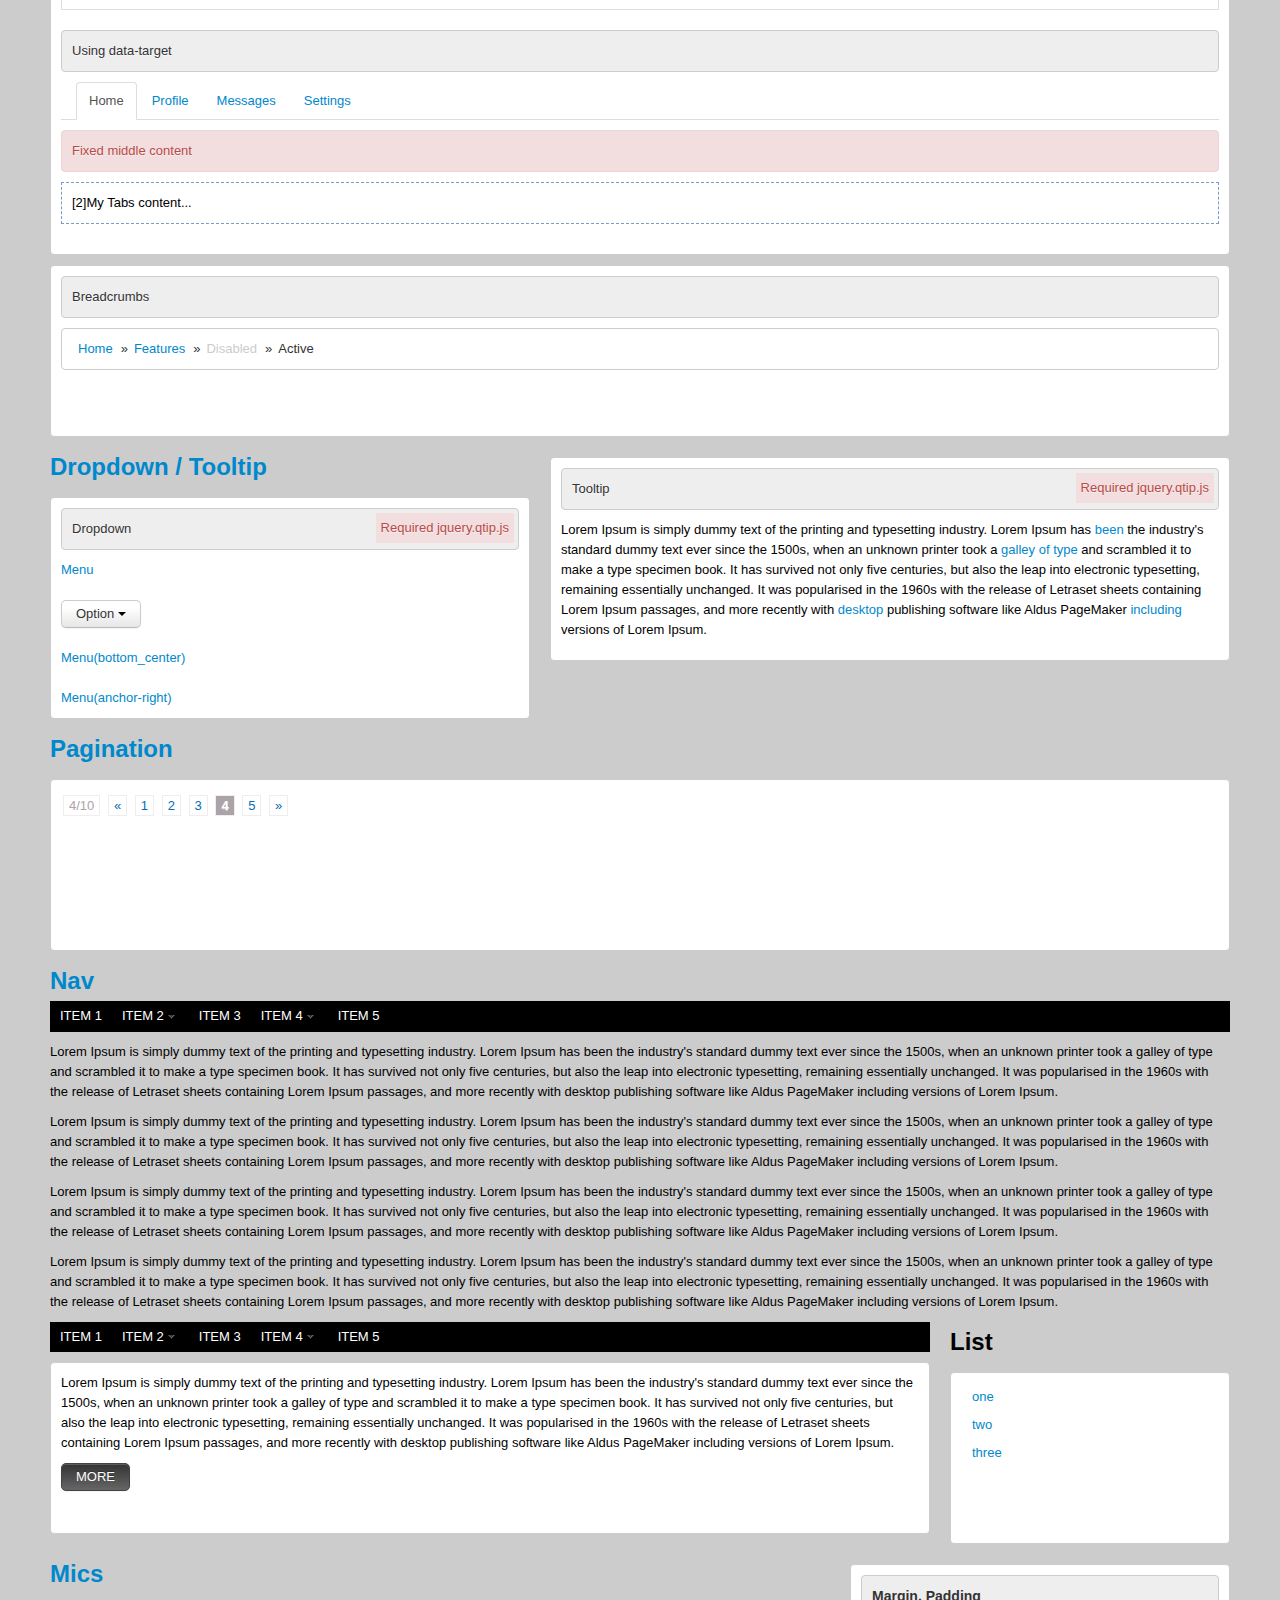
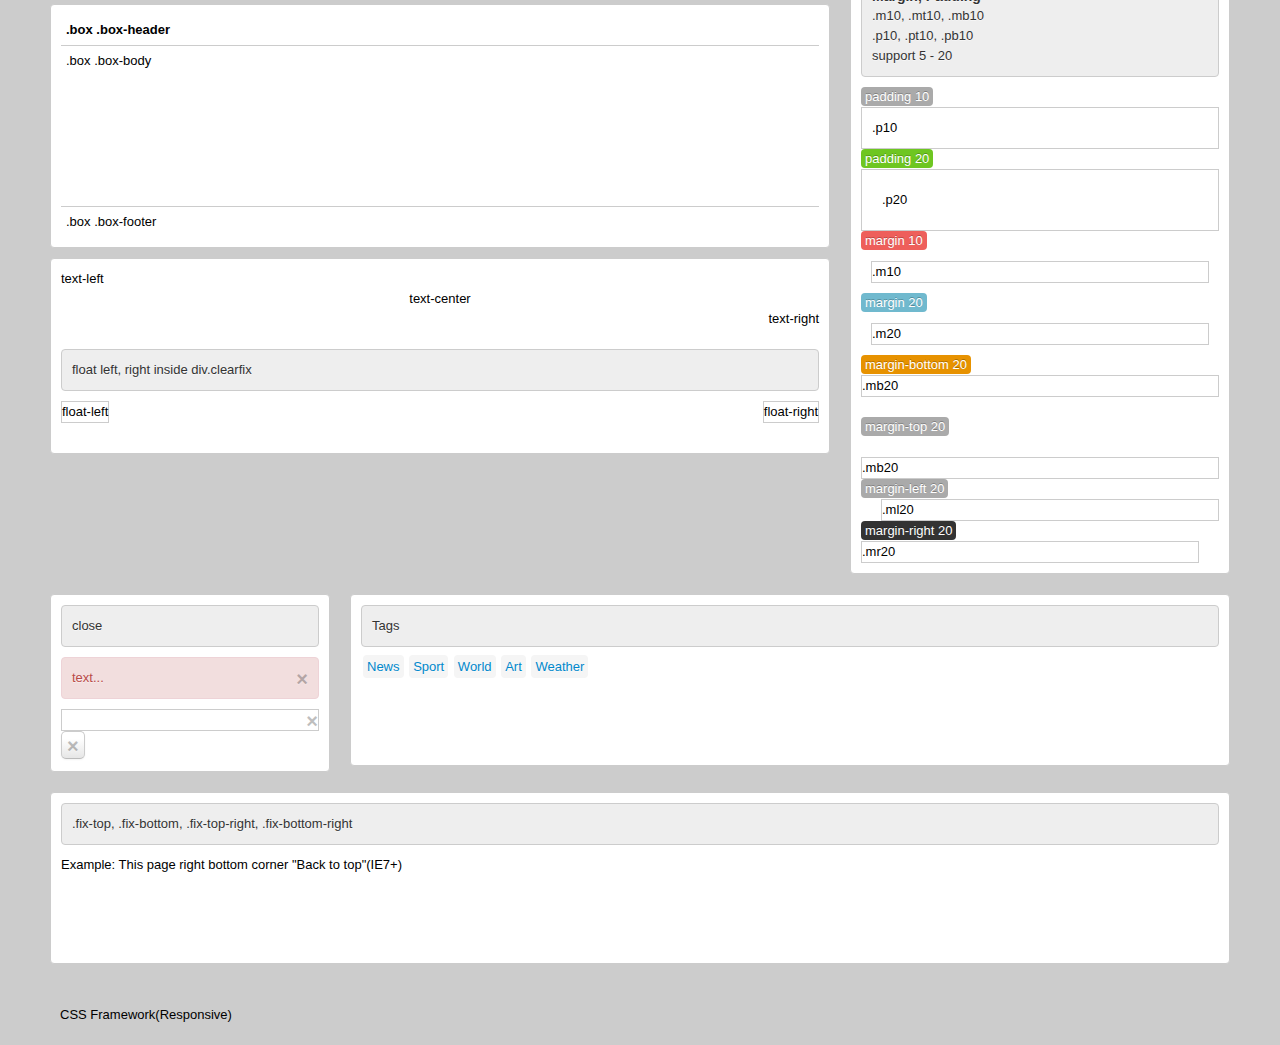
<file: style.html>
<!DOCTYPE html>
<html lang="en">
<head>
<meta charset="utf-8" />
<meta http-equiv="x-ua-compatible" content="ie=edge" />
<meta name="viewport" content="width=device-width, initial-scale=1, minimum-scale=1, maximum-scale=1" />

<title>Style - Simple CSS Framework</title>
<link rel="stylesheet" href="css/reset.css" />
<link rel="stylesheet" href="css/site.css" />
<link rel="stylesheet" href="css/common.css" />
<link rel="stylesheet" href="css/nav.css" />
<link rel="stylesheet" href="css/responsive.css" />
<link rel="stylesheet" href="css/style.css" />
<!--[if lt IE 7]>
<link rel="stylesheet" href="ie6.css" />
<![endif]-->

<script type="text/javascript" src="http://ajax.googleapis.com/ajax/libs/jquery/1.8.2/jquery.min.js"></script>
<script type="text/javascript" src="js/ui.js"></script>
	
<link rel="stylesheet" href="js/qtip/jquery.qtip.css" />
<script type="text/javascript" src="js/qtip/jquery.qtip.js"></script>
	
<!-- IE Fix for HTML5 Tags -->
<!--[if lt IE 9]>
<script src="http://html5shiv.googlecode.com/svn/trunk/html5.js"></script>
<![endif]-->
</head>
<body>
<div class="container_12">
	<div class="gird_12">
	<div class="header">
		<a href="index.html" class="float-right btn">Home</a>
		<h3>Simple CSS Framework - Style Demo</h3>
	</div>
	</div>
</div><!-- container_12 -->

<div class="container_12">
	<div class="gird_12">
		<h1>Style Test</h1>
	</div><!-- grid_12 -->
	
	<div class="grid_3">
		<div class="box">
			<ul class="nav-list">
				<li><a href="#table">Table</a></li>
				<li><a href="#alert">Alert/Label</a></li>
				<li><a href="#typography">Typography</a></li>
				<li><a href="#form">Form</a></li>
				<li><a href="#button">Button</a></li>
				<li><a href="#tab">Tab/Breadcrumb</a></li>
				<li><a href="#dropdown">Dropdown/Tooltip</a></li>
				<li><a href="#nav">Nav</a></li>
				<li><a href="#pagination">Pagination</a></li>
				<li><a href="#mics">Mics</a></li>
			</ul>
		</div>
	</div><!-- grid_3 -->
	<div class="grid_9">
	<!--Table-->
	<h3 class="title"><a name="table">Table</a></h3>
	<div class="box">
		<table class="table">
		<div class="state notice">.table</div>
			<tr><th>Head 1</th><th>Head 2</th><th> Head 3</th></tr>
			<tr><td>Row 1</td><td>Row 2</td><td> Row 3</td></tr>
		</table>
	</div>
	
	<div class="box">
		<table class="table table-border">
		<div class="state notice">.table .table-border</div>
			<tr><th><input type="checkbox"></th><th>Head 1</th><th>Head 2</th><th> Head 3</th></tr>
			<tr><td><input type="checkbox"></td><td>Row 1</td><td>Row 2</td><td> Row 3</td></tr>
		</table>
	</div>
	
	<div class="box">
		<div class="state notice">.table .table-border .table-hover, hover background</div>
		<table class="table table-border table-hover">
			<tr><th>Head 1</th><th>Head 2</th><th> Head 3</th></tr>
			<tr><td>Row 1</td><td>Row 2</td><td> Row 3</td></tr>
		</table>
	</div>
	
	<div class="box">
		<div class="state notice">.table .table-border .table-hover, thead tfoot no hover background</div>
		<table class="table table-border table-hover">
			<thead>
			<tr><th>Head 1</th><th>Head 2</th><th> Head 3</th></tr>
			</thead>
			<tr><td>Row 1</td><td>Row 2</td><td> Row 3</td></tr>
			<tfoot>
			<tr><td>Foot 1</td><td>Foot 2</td><td> Foot 3</td></tr>
			</tfoot>
		</table>
	</div>
	
	<div class="box">
		<div class="state notice">.table td.title</div>
		<table class="table table-border table-hover">
			<tr><td class="title">Row 1</td><td>Row 2</td><td> Row 3</td></tr>
			<tr><td class="title">Row 1</td><td>Row 2</td><td> Row 3</td></tr>
			<tr><td class="title">Row 1</td><td>Row 2</td><td> Row 3</td></tr>
		</table>
	</div>
	
	<!--Alert-->
	<h3 class="title"><a name="alert">Alert</a></h3>
	<div class="box">
		<div class="state">.state</div>
		<div class="state info">.state.info</div>
		<div class="state error">.state.error</div>
		<div class="state success">.state.success</div>
		<div class="state warning">.state.warning</div>
	</div>
	
	<!--Label-->
	<h3 class="title"><a name="label">Label</a></h3>
	<div class="box">
		<ul class="nav-list">
		<li><span class="label">.label</span></li>
		<li><span class="label info">.label.info</span></li>
		<li><span class="label error">.label.error</span></li>
		<li><span class="label success">.label.success</span></li>
		<li><span class="label warning">.label.warning</span></li>
		</ul>
	</div>
	<!--Typography-->
	<h3 class="title"><a name="typography">Typography</a></h3>
	<div class="box">
		<div class="state">h6 - h1</div>
		<h6>heading 6</h6>
		<h5>heading 5</h5>
		<h4>heading 4</h4>
		<h3>heading 3</h3>
		<h2>heading 2</h2>
		<h1>heading 1</h1>
	</div>
	
	<div class="box">
		<div class="state">pre</div>
		<pre>
Lorem Ipsum is simply dummy text of the printing and typesetting industry. Lorem Ipsum has been the industry's standard dummy text ever since the 1500s, when an unknown printer took a galley of type and scrambled it to make a type specimen book. It has survived not only five centuries, but also the leap into electronic typesetting, remaining essentially unchanged. It was popularised in the 1960s with the release of Letraset sheets containing Lorem Ipsum passages, and more recently with desktop publishing software like Aldus PageMaker including versions of Lorem Ipsum.
		
Lorem Ipsum is simply dummy text of the printing and typesetting industry. Lorem Ipsum has been the industry's standard dummy text ever since the 1500s, when an unknown printer took a galley of type and scrambled it to make a type specimen book. It has survived not only five centuries, but also the leap into electronic typesetting, remaining essentially unchanged. It was popularised in the 1960s with the release of Letraset sheets containing Lorem Ipsum passages, and more recently with desktop publishing software like Aldus PageMaker including versions of Lorem Ipsum.</pre>
		<br />
		<div class="state">p</div>
		<p class="lead">Lorem Ipsum is simply dummy text of the printing and typesetting industry. Lorem Ipsum has been the industry's standard dummy text ever since the 1500s, when an unknown printer took a galley of type and scrambled it to make a type specimen book. It has survived not only five centuries, but also the leap into electronic typesetting, remaining essentially unchanged. It was popularised in the 1960s with the release of Letraset sheets containing Lorem Ipsum passages, and more recently with desktop publishing software like Aldus PageMaker including versions of Lorem Ipsum.</p>
		<p>Lorem Ipsum is simply dummy text of the printing and typesetting industry. Lorem Ipsum has been the industry's standard dummy text ever since the 1500s, when an unknown printer took a galley of type and scrambled it to make a type specimen book. It has survived not only five centuries, but also the leap into electronic typesetting, remaining essentially unchanged. It was popularised in the 1960s with the release of Letraset sheets containing Lorem Ipsum passages, and more recently with desktop publishing software like Aldus PageMaker including versions of Lorem Ipsum.</p>
		<p>Lorem Ipsum is simply dummy text of the printing and typesetting industry. Lorem Ipsum has been the industry's standard dummy text ever since the 1500s, when an unknown printer took a galley of type and scrambled it to make a type specimen book. It has survived not only five centuries, but also the leap into electronic typesetting, remaining essentially unchanged. It was popularised in the 1960s with the release of Letraset sheets containing Lorem Ipsum passages, and more recently with desktop publishing software like Aldus PageMaker including versions of Lorem Ipsum.</p>
	</div>
	
	<div class="box">
		<div class="state">ul.list, ol.list</div>
		<ul class="list">
			<li>item 1</li>
			<li>item 2
				<ul>
					<li>sub item 2-1</li>
				</ul>
			</li>
			<li>item 3</li>
			<li>item 4</li>
			<li>item 5</li>
		</ul>
		<ol class="list">
			<li>item 1</li>
			<li>item 2
				<ol>
					<li>sub item 2-1</li>
				</ol>
			</li>
			<li>item 3</li>
			<li>item 4</li>
			<li>item 5</li>
		</ol>
		
		<div class="state">ul.list.nostyle</div>
		<ul class="list nostyle">
			<li>item 1</li>
			<li>item 2
				<ul>
					<li>sub item 2-1</li>
				</ul>
			</li>
			<li>item 3
				<ul>
					<li>sub item 3-1
						<ul>
							<li>sub item 3-1-1</li>
						</ul>
					</li>
				</ul>
			</li>
			<li>item 4</li>
			<li>item 5</li>
		</ul>
	</div>
	</div><!-- grid_9 -->
		
	<div class="grid_12">
		<!--Form-->
		<h3 class="title"><a name="form">Form</a></h3>
		<div class="box">		
			<div class="mb20">	
				<form>
					<fieldset>
						<legend>Legend</legend>
					<label>Label name</label>
					<input type="text" placeholder="Type something…">
					<span class="help-block">Example block-level help text here.</span>
					<label class="checkbox">
						<input type="checkbox">Check me out
					</label>
					<button type="submit" class="btn">Submit</button>
					</fieldset>
				</form>
			</div>
			<div class="mb20">
				<form class="form-inline border p10">
					<div class="panel"><label>name</label><input type="text" name="name"></div>
					<div class="panel"><label class="tright">email</label><input type="text" name="email"></div>
					<div class="panel normal">
						<div class="mb5"><label><input type="checkbox" id="remember">Remember</label></div>
						<input type="submit" value="submit" class="btn">
					</div>
				</form>
			</div>
			
			<div class="mb20">
				<form class="form-inline-search">
					<input type="text" class="input-large"><input type="submit" value="Search" class="btn search">
				</form>
			</div>
			
			<div class="mb20">
				<table class="table table-border">
					<tr><td><input type="text" value="input-mini" class="input-mini"></td></tr>
					<tr><td><input type="text" value="input-small" class="input-small"></td></tr>
					<tr><td><input type="text" value="input-medium" class="input-medium"></td></tr>
					<tr><td><input type="text" value="input-large" class="input-large"></td></tr>
					<tr><td><input type="text" value="input-xlarge" class="input-xlarge"></td></tr>
					<tr><td><input type="text" value="input-xxlarge" class="input-xxlarge"></td></tr>
					<tr><td><input type="text" value="100%" style="width:100%;"></td></tr>
				</table>
			</div>
			
			<div class="mb20">
				<label class="inline"><input type="checkbox" value="option1">1</label>
				<label class="inline"><input type="checkbox" value="option2">2</label>
				<label class="inline"><input type="checkbox" value="option3">3</label>
			</div>
			<div class="mb20">
				<label class="block"><input type="radio" value="option1">Option one is this and that—be sure to include why it's great</label>
				<label class="block"><input type="radio" value="option2">Option one is this and that—be sure to include why it's great</label>
				<label class="block"><input type="radio" value="option3">Option one is this and that—be sure to include why it's great</label>
				<input type="radio" name="choice" value="A">A <input type="radio" name="choice">B
				<br />
				<input type="radio" name="choice" value="A">是 <input type="radio" name="choice">否
				
			</div>
			<div class="mb20">
				<select>
					<option value="1">1</option>
					<option value="2">2</option>
					<option value="3">3</option>
					<option value="4">4</option>
					<option value="5">5</option>
				</select>
				<select multiple="multiple">
					<option value="1">multiple 1</option>
					<option value="2">multiple 2</option>
					<option value="3">multiple 3</option>
					<option value="4">multiple 4</option>
					<option value="5">multiple 5</option>
				</select>
			</div>
			
			<div class="mb20">
				<input type="file"><input type="submit" value="Upload" class="btn">
			</div>
			
			<div class="mb20">
				<div class="state">.btn-input-file re-style input file</div>
				<div>&lt;span class="btn btn-input-file"&gt;
					&lt;span&gt;選擇檔案&lt;/span&gt;
					&lt;input type="file" id="file" name="file"&gt;
				&lt;/span&gt;</div>
				<br />
				<span class="btn btn-input-file">
					<span>選擇檔案</span>
					<input type="file" id="file" name="file">
				</span>
			</div>
		</div><!-- box -->
		
		<div class="box">
			<div class="mb20">
				<input type="text" class="error" value=".error">
				<input type="text" class="success" value=".success">
				<input type="text" class="warning" value=".warning">
				<input type="text" class="info" value=".info">
			</div>
			<div class="mb20">
				<input type="text" disabled="true">
			</div>
			<div class="mb20">
				<input type="text"><span class="inline">help inline text</span>
			</div>
			<div class="mb20">
				<input type="text"><span class="block">help block text</span>
			</div>
		</div><!-- box -->
		
		<!--button-->
		<h3 class="title"><a name="button">Button</a></h3>
		<div class="box">
			<div class="state">.btn</div>				
			<button class="btn">.btn</button>
			<button class="btn info">.btn.info</button>
			<button class="btn success">.btn.success</button>
			<button class="btn error">.btn.error</button>
			<button class="btn warning">.btn.warning</button>
			<button class="btn dark">.btn.dark</button>
			<br /><br />
			<button class="btn small">.btn.small</button>
			<button class="btn info large">.btn.large</button>
			<a class="btn info">a.btn</a>
			<button class="btn success">.btn</button>
			<button class="btn disabled" disabled="true">disabled</button>
			<button class="btn success disabled" disabled="true">disabled</button>			
		</div><!-- box -->
		
		<div class="box">
			<div class="state">.caret</div>
			<a class="btn info">a.btn<span class="caret"></span></a>
			<a class="btn success small">a.btn<span class="caret"></span></a>
			<a class="btn error large">a.btn<span class="caret"></span></a>
			<button class="btn">.btn<span class="caret"></span></button>
			<button class="btn success small">.btn<span class="caret"></span></button>
			<br /><br />
			<div class="state">.btn-group</div>
			<div class="btn-group">
				<button class="btn">.btn .caret</button>
				<button class="btn split"><span class="caret"></span></button>
			</div>
			<div class="btn-group">
				<button class="btn split"><span class="caret up"></span></button>
				<button class="btn">.btn caret up</button>
			</div>
			<div class="btn-group">
				<button class="btn split"><span class="caret left"></span></button>
				<button class="btn">.btn caret left</button>
			</div>
			<div class="btn-group">
				<button class="btn">.btn caret right</button>
				<button class="btn split"><span class="caret right"></span></button>
			</div>
			<br />
			<div class="btn-group">
				<button class="btn">.btn</button>
				<button class="btn">.btn</button>
				<button class="btn">.btn</button>
				<button class="btn">.btn</button>
				<button class="btn split"><span class="caret"></span></button>
			</div>
			<br />
			<div class="state">.btn-bar</div>
			<div class="btn-bar">
				<div class="btn-group">
					<button class="btn">.btn</button>
					<button class="btn split"><span class="caret"></span></button>
				</div>
				<div class="btn-group">
					<button class="btn">.btn</button>
					<button class="btn split"><span class="caret"></span></button>
				</div>	
				<div class="btn-group">			
					<button class="btn success">.btn.success</button>
					<button class="btn error">.btn.error</button>
				</div>
			</div>
		</div><!-- box -->
		
		<!--tab-->	
		<h3 class="title"><a name="tab">Tab / Breadcrumbs</a></h3>		
		<div class="box">
			<div class="required">Required ui.js</div>
			<div class="state">Tab</div>
			<ul class="tabs">
				<li class="active"><a href="#home">Home</a></li>
				<li><a href="#profile">Profile</a></li>
				<li><a href="#messages">Messages</a></li>
				<li><a href="#settings">Settings</a></li>
			</ul>
			
			<div class="state">No-js .lock</div>
			<ul class="tabs line lock">
				<li><a href="#home">Home</a></li>
				<li class="active"><a href="#profile">Profile</a></li>
				<li><a href="#messages">Messages</a></li>
				<li><a href="#settings">Settings</a></li>
			</ul>
			
			<div class="state">tabs.line.indent, switch tab when it's clicked</div>
			<ul class="tabs line indent">
				<li class="active"><a href="#home">Home</a></li>
				<li><a href="#profile">Profile</a></li>
				<li><a href="#messages">Messages</a></li>
				<li><a href="#settings">Settings</a></li>
			</ul>			
			
			<div class="state">tabs.line.indent.hover, switch tab when it's hover</div>
			<ul class="tabs line content hover">
				<li><a href="#home">Home</a></li>
				<li><a href="#profile">Profile</a></li>
				<li><a href="#messages">Messages</a></li>
				<li class="active"><a href="#settings">Settings</a></li>
			</ul>
			<div class="tabs-content text-center">
				<div class="tabs-content-item">[1]Hover content</div>
				<div class="tabs-content-item">[2]Hover content</div>
				<div class="tabs-content-item">[3]Hover content</div>	
				<div class="tabs-content-item active">[4]Hover content</div>		
			</div>
			
			<div class="state">tabs.line.indent.right, tab alignment right</div>
			<ul class="tabs right line indent">
				<li class="active"><a href="#home">Home</a></li>
				<li><a href="#profile">Profile</a></li>
				<li><a href="#messages">Messages</a></li>
				<li><a href="#settings">Settings</a></li>
			</ul>			
			
			<div class="state">tabs.line, swtich tab with content</div>
			<ul class="tabs line content">
				<li class="active"><a href="#home">Home</a></li>
				<li><a href="#profile">Profile</a></li>
				<li><a href="#messages">Messages</a></li>
				<li><a href="#settings">Settings</a></li>
			</ul>
			
			<div class="tabs-content">
				<div class="tabs-content-item active">[1]</div>
				<div class="tabs-content-item">[2]</div>	
			</div>				
			
			<div class="state">tabs.line, swtich tab with content, tab content border line</div>
			<ul class="tabs line indent content">
				<li class="active"><a href="#home">Home</a></li>
				<li><a href="#profile">Profile</a></li>
				<li><a href="#messages">Messages</a></li>
				<li><a href="#settings">Settings</a></li>
			</ul>
			
			<div class="tabs-content line">
				<div class="tabs-content-item">[1]Tabs content...</div>
				<div class="tabs-content-item">[2]Tabs content...</div>
				<div class="tabs-content-item active">[3]Tabs content...</div>
			</div>
			
			<div class="state">Using data-target</div>
			<ul class="tabs line indent content" data-target="#my_tabs">
				<li class="active"><a href="#home">Home</a></li>
				<li><a href="#profile">Profile</a></li>
				<li><a href="#messages">Messages</a></li>
				<li><a href="#settings">Settings</a></li>
			</ul>
			
			<div class="state error mt10">Fixed middle content</div>
			
			<div id="my_tabs" class="tabs-content" style="border:1px dashed #789cc9;">
				<div class="tabs-content-item">[1]My Tabs content...</div>
				<div class="tabs-content-item active">[2]My Tabs content...</div>
				<div class="tabs-content-item">[3]My Tabs content...</div>
				<div class="tabs-content-item">[4]My Tabs content...</div>
			</div>
		</div><!-- box -->
		
		<div class="box">
			<div class="state">Breadcrumbs</div>
			<ul class="breadcrumbs">
				<li><a href="#">Home</a><span class="divider">&raquo;</span></li>
				<li><a href="#">Features</a><span class="divider">&raquo;</span></li>
				<li class="disabled"><a href="#">Disabled</a><span class="divider">&raquo;</span></li>
				<li class="active"><a href="#">Active</a></li>
			</ul>
		</div><!-- box -->
	</div><!--grid_12-->
	
	<div class="grid_5">
		<h3 class="title"><a name="dropdown">Dropdown / Tooltip</a></h3>				
		
			<div class="box"><div class="required">Required jquery.qtip.js</div>
				<div class="state">Dropdown</div>
				
				<div>
				<a href="#" class="dropdown" data-target="#dd_menu">Menu</a>
				</div>				
				<div id="dd_menu" class="dropdown-menu has-tip">
					<ul>
						<li><a href="#">Item 1</a></li>
						<li><a href="#">Item 2-1-1</a></li>
						<li><a href="#">Item 3</a></li>
						<li><a href="#">Item 4</a></li>
						<li><a href="#">Item 5-5-5-5-5</a></li>
					</ul>
				</div>
				
				<br />
				
				<div>
				<a href="#" class="btn dropdown" data-target="#dd_option" data-position="bottom_right_l">Option<span class="caret"></span></a>
				</div>				
				<div id="dd_option" class="dropdown-menu has-tip">
					<ul>
						<li><a href="#">Option 1</a></li>
						<li><a href="#">Option 2-1-1</a></li>
						<li><a href="#">Option 3</a></li>
						<li><a href="#">Option 4</a></li>
						<li><a href="#">Option 5-5-5-5-5</a></li>
					</ul>
				</div>
				
				<br />
				
				<div>
				<a href="#" class="dropdown" data-target="#dd_c_menu" data-position="bottom_center">Menu(bottom_center)</a>
				</div>
				
				<div id="dd_c_menu" class="dropdown-menu has-tip">
					<ul>
						<li><a href="#">Item 1C</a></li>
						<li><a href="#">Item 2-1-1</a></li>
						<li><a href="#">Item 3</a></li>
						<li><a href="#">Item 4</a></li>
						<li><a href="#">Item 5-5-5-5-5</a></li>
					</ul>
				</div>
				
				<br />
				
				<div>
				<a href="#" class="dropdown" data-target="#dd_r_menu" data-position="bottom_right_l">Menu(anchor-right)</a>
				</div>
				<div id="dd_r_menu" class="dropdown-menu has-tip anchor-right">
					<ul>
						<li><a href="#">Item 1</a></li>
						<li><a href="#">Item 2</a></li>
						<li><a href="#">Item 3</a></li>
						<li><a href="#">Item 4</a></li>
						<li><a href="#">Item 5</a></li>
					</ul>
				</div>
			</div>
	</div><!-- grid_5 -->
	<div class="grid_7">
		<div class="box"><div class="required">Required jquery.qtip.js</div>
			<div class="state">Tooltip</div>
			<p>Lorem Ipsum is simply dummy text of the printing and typesetting industry. Lorem Ipsum has <a href="#" title="Tooltip center" class="ttip" data-position="top_center">been</a> the industry's standard dummy text ever since the 1500s, when an unknown printer took a <a href="#" title="Galley of type" class="ttip">galley of type</a> and scrambled it to make a type specimen book. It has survived not only five centuries, but also the leap into electronic typesetting, remaining essentially unchanged. It was popularised in the 1960s with the release of Letraset sheets containing Lorem Ipsum passages, and more recently with <a href="#" title="Tooltip title desktop" class="ttip" data-position="top_left">desktop</a> publishing software like Aldus PageMaker <a href="#" title="Tooltip title desktop" class="ttip" data-position="bottom_right_l">including</a> versions of Lorem Ipsum.</p>
		</div>	
	</div><!-- grid_7 -->
	
	
	<div class="grid_12">		
	<h3 class="title"><a name="pagination">Pagination</a></h3>
		<div class="box">
			<div class="pagination">
			<span class="total">4/10</span>
			<a href="#">&laquo;</a>
			<a href="#">1</a>
			<a href="#">2</a>
			<a href="#">3</a>
			<a href="#" class="current">4</a>
			<a href="#">5</a>
			<a href="#">&raquo;</a>
			</div>
		</div>
	</div><!-- grid_12 -->
	
	<div class="grid_12">
		<h3><a name="nav">Nav</a></h3>
		<div id="code_nav_1" class="nav-bar">			
			<ul class="nav">
				<li><a href=""><span>ITEM 1</span></a></li>
				<li><a href=""><span class="dir">ITEM 2</span></a>
					<ul>
						<li><a href=""><span>ITEM 2-1</span></a></li>
						<li><a href=""><span>ITEM 2-2</span></a></li>
						<li><a href=""><span>ITEM 2-3</span></a></li>
					</ul>
				</li>
				<li><a href=""><span>ITEM 3</span></a></li>
				<li><a href=""><span class="dir">ITEM 4</span></a>					
					<ul>
						<li><a href=""><span>ITEM 4-1</span></a></li>
						<li><a href=""><span class="dir">ITEM 4-2</span></a>							
							<ul>
								<li><a href=""><span>ITEM 4-2-1</span></a></li>
								<li><a href=""><span>ITEM 4-2-2</span></a></li>
								<li><a href=""><span>ITEM 4-2-3</span></a></li>
							</ul>
						</li>
						<li><a href=""><span>ITEM 4-3</span></a></li>
					</ul></li>
				<li><a href=""><span>ITEM 5</span></a></li>
			</ul>
			<div class="clear"></div>
		</div>
		<p>Lorem Ipsum is simply dummy text of the printing and typesetting industry. Lorem Ipsum has been the industry's standard dummy text ever since the 1500s, when an unknown printer took a galley of type and scrambled it to make a type specimen book. It has survived not only five centuries, but also the leap into electronic typesetting, remaining essentially unchanged. It was popularised in the 1960s with the release of Letraset sheets containing Lorem Ipsum passages, and more recently with desktop publishing software like Aldus PageMaker including versions of Lorem Ipsum.</p>
		<p>Lorem Ipsum is simply dummy text of the printing and typesetting industry. Lorem Ipsum has been the industry's standard dummy text ever since the 1500s, when an unknown printer took a galley of type and scrambled it to make a type specimen book. It has survived not only five centuries, but also the leap into electronic typesetting, remaining essentially unchanged. It was popularised in the 1960s with the release of Letraset sheets containing Lorem Ipsum passages, and more recently with desktop publishing software like Aldus PageMaker including versions of Lorem Ipsum.</p>
		<p>Lorem Ipsum is simply dummy text of the printing and typesetting industry. Lorem Ipsum has been the industry's standard dummy text ever since the 1500s, when an unknown printer took a galley of type and scrambled it to make a type specimen book. It has survived not only five centuries, but also the leap into electronic typesetting, remaining essentially unchanged. It was popularised in the 1960s with the release of Letraset sheets containing Lorem Ipsum passages, and more recently with desktop publishing software like Aldus PageMaker including versions of Lorem Ipsum.</p>
		<p>Lorem Ipsum is simply dummy text of the printing and typesetting industry. Lorem Ipsum has been the industry's standard dummy text ever since the 1500s, when an unknown printer took a galley of type and scrambled it to make a type specimen book. It has survived not only five centuries, but also the leap into electronic typesetting, remaining essentially unchanged. It was popularised in the 1960s with the release of Letraset sheets containing Lorem Ipsum passages, and more recently with desktop publishing software like Aldus PageMaker including versions of Lorem Ipsum.</p>
	</div><!-- grid_12 -->
	
	<div class="grid_9">			
		<div id="code_nav_0" class="nav-bar">			
			<ul class="nav">
				<li><a href=""><span>ITEM 1</span></a></li>
				<li><a href=""><span class="dir">ITEM 2</span></a>
					<ul>
						<li><a href=""><span>ITEM 2-1</span></a></li>
						<li><a href=""><span>ITEM 2-2</span></a></li>
						<li><a href=""><span>ITEM 2-3</span></a></li>
					</ul>
				</li>
				<li><a href=""><span>ITEM 3</span></a></li>
				<li><a href=""><span class="dir">ITEM 4</span></a>					
					<ul>
						<li><a href=""><span>ITEM 4-1</span></a></li>
						<li><a href=""><span class="dir">ITEM 4-2</span></a>							
							<ul>
								<li><a href=""><span>ITEM 4-2-1</span></a></li>
								<li><a href=""><span>ITEM 4-2-2</span></a></li>
								<li><a href=""><span>ITEM 4-2-3</span></a></li>
							</ul>
						</li>
						<li><a href=""><span>ITEM 4-3</span></a></li>
					</ul></li>
				<li><a href=""><span>ITEM 5</span></a></li>
			</ul>
			<div class="clear"></div>
		</div>
		<div class="box">
			<p>Lorem Ipsum is simply dummy text of the printing and typesetting industry. Lorem Ipsum has been the industry's standard dummy text ever since the 1500s, when an unknown printer took a galley of type and scrambled it to make a type specimen book. It has survived not only five centuries, but also the leap into electronic typesetting, remaining essentially unchanged. It was popularised in the 1960s with the release of Letraset sheets containing Lorem Ipsum passages, and more recently with desktop publishing software like Aldus PageMaker including versions of Lorem Ipsum.</p>
			<div><a href="nav.html" class="btn dark">MORE</a></div>
		</div>
	</div><!-- grid_9 -->
	<div class="grid_3">
		<h3>List</h3>
		<div class="box">
			<ul class="nav-list">
				<li><a>one</a></li>
				<li><a>two</a></li>
				<li><a>three</a></li>
			</ul>	
		</div>
	</div><!-- grid_3 -->	
	
		
	<div class="grid_8">
		<!--mics-->
		<h3 class="title"><a name="mics">Mics</a></h3>		
		<div class="box">
			<div class="box-header">.box .box-header</div>
			<div class="box-body">.box .box-body</div>
			<div class="box-footer">.box .box-footer</div>			
		</div>
		
		<div class="box">
			<div class="mb20">
				<div class="text-left">text-left</div>
				<div class="text-center">text-center</div>
				<div class="text-right">text-right</div>
			</div>
			
			<div class="mb20 clearfix">
				<div class="state">float left, right inside div.clearfix</div>
				<div class="float-left border">float-left</div>
				<div class="float-right border">float-right</div>
			</div>
		</div>			
	</div><!-- grid_8 -->
	<div class="grid_4">		
		<div class="box">
			<div class="state">
				<h5>Margin, Padding</h5>
				.m10, .mt10, .mb10<br />
				.p10, .pt10, .pb10<br />
				support 5 - 20
			</div>
			<span class="label">padding 10</span>
			<div class="p10 border">.p10 </div>
			<span class="label success">padding 20</span>
			<div class="p20 border">.p20</div>
			<span class="label error">margin 10</span>
			<div class="m10 border">.m10</div>
			<span class="label info">margin 20</span>
			<div class="m10 border">.m20 </div>
			<span class="label warning">margin-bottom 20</span>
			<div class="mb20 border">.mb20 </div>
			<span class="label">margin-top 20</span>
			<div class="mt20 border">.mb20 </div>
			<span class="label">margin-left 20</span>
			<div class="ml20 border">.ml20 </div>
			<span class="label dark">margin-right 20</span>
			<div class="mr20 border">.mr20 </div>
		</div>
	</div><!-- grid_4 -->
	
	<div class="grid_3">
		<div class="box">
			<div class="state">close</div>
			<div class="state error">text...<span class="close">&times;</span></div>
			<div class="border clearfix">
				<a class="close">&times;</a>
			</div>
			<button class="btn small"><span class="close">&times;</span></button>
		</div>
	</div><!-- grid_3 -->
	<div class="grid_9">	
		<div class="box">
			<div class="state">Tags</div>
			<div class="tags">
				<a href="#">News</a>
				<a href="#">Sport</a>
				<a href="#">World</a>
				<a href="#">Art</a>
				<a href="#">Weather</a>
			</div>
		</div>
	</div><!-- grid_9 -->
	<div class="grid_12">
		
		<div class="box">
		<div class="state">.fix-top, .fix-bottom, .fix-top-right, .fix-bottom-right</div>
		Example: This page right bottom corner "Back to top"(IE7+)</div>
	</div>
	<div class="grid_12">
		<div class="footer">
			CSS Framework(Responsive)
		</div>		
	</div>
	</div><!--container_12 -->
<div class="fix-bottom-right m10"><button class="btn" onclick="javascript:window.scrollTo(0,0);">Back to top</button></div>
</body>
</html>
</file>
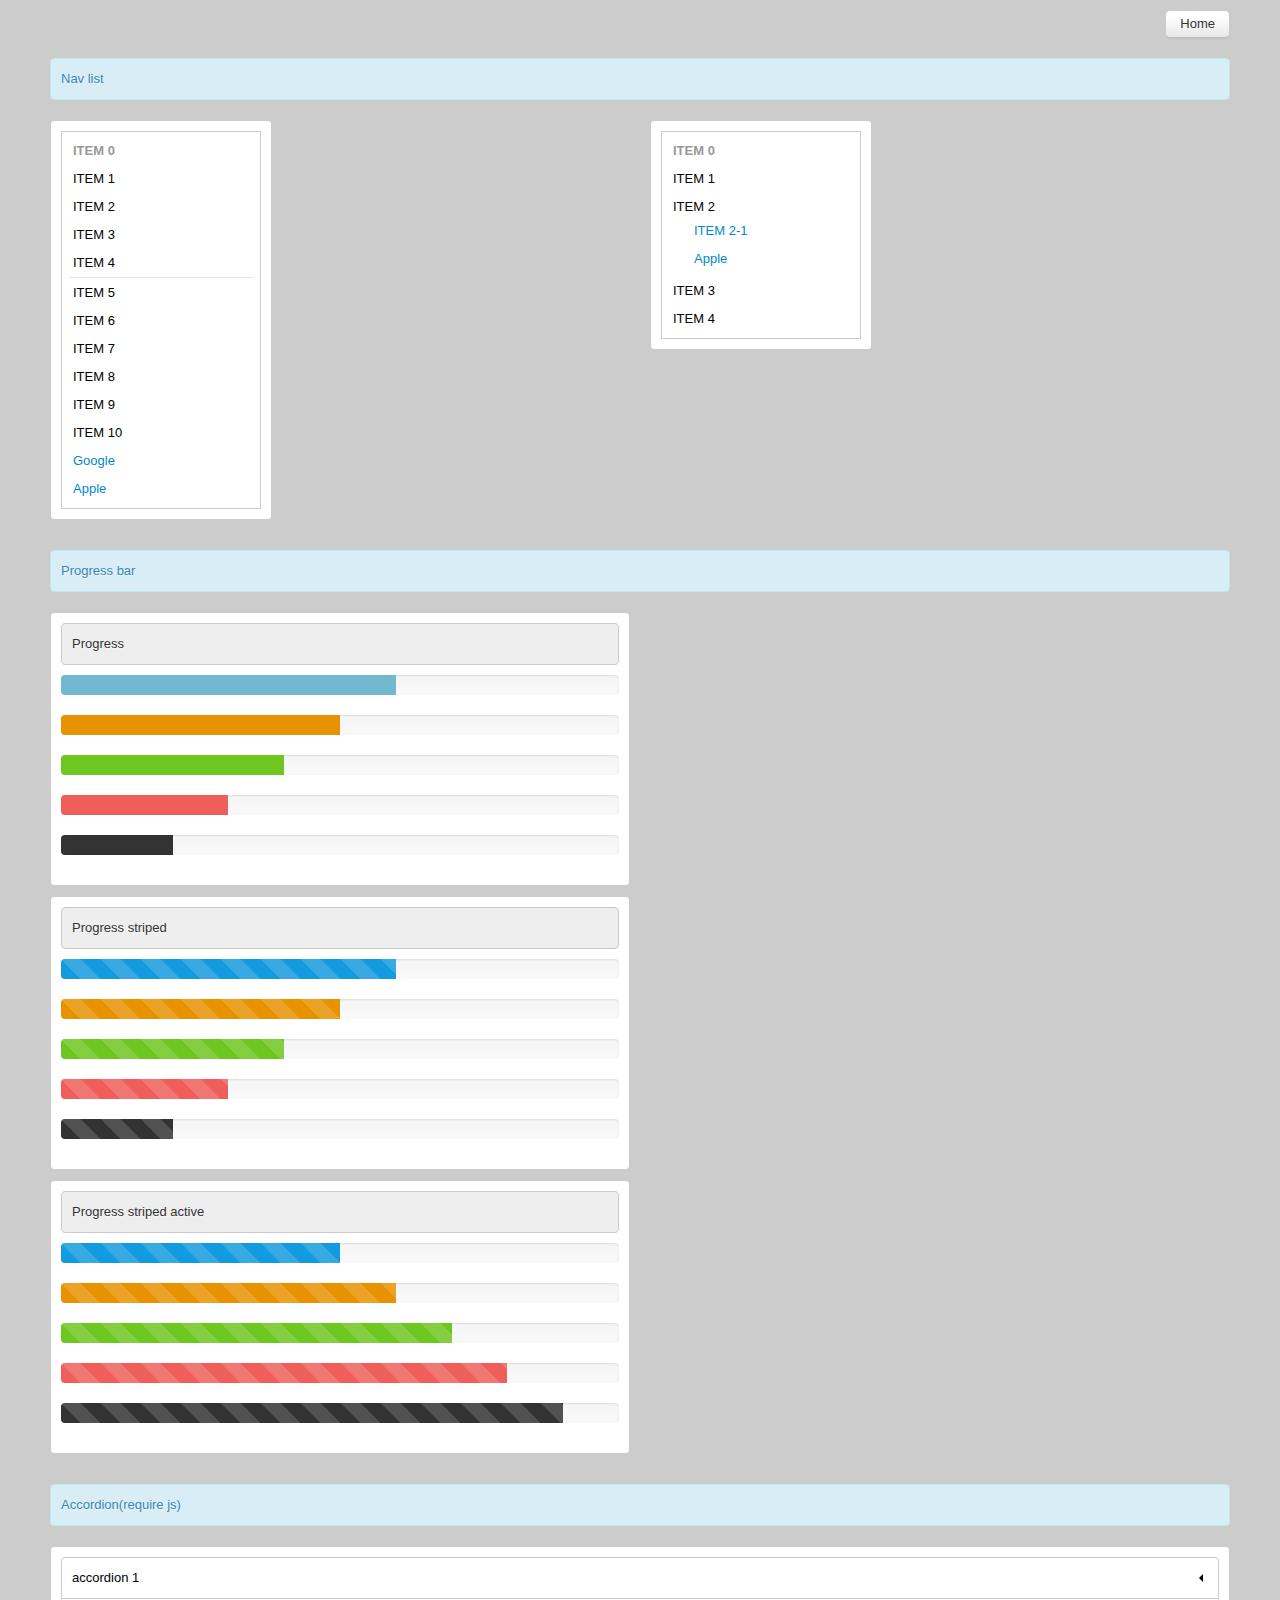
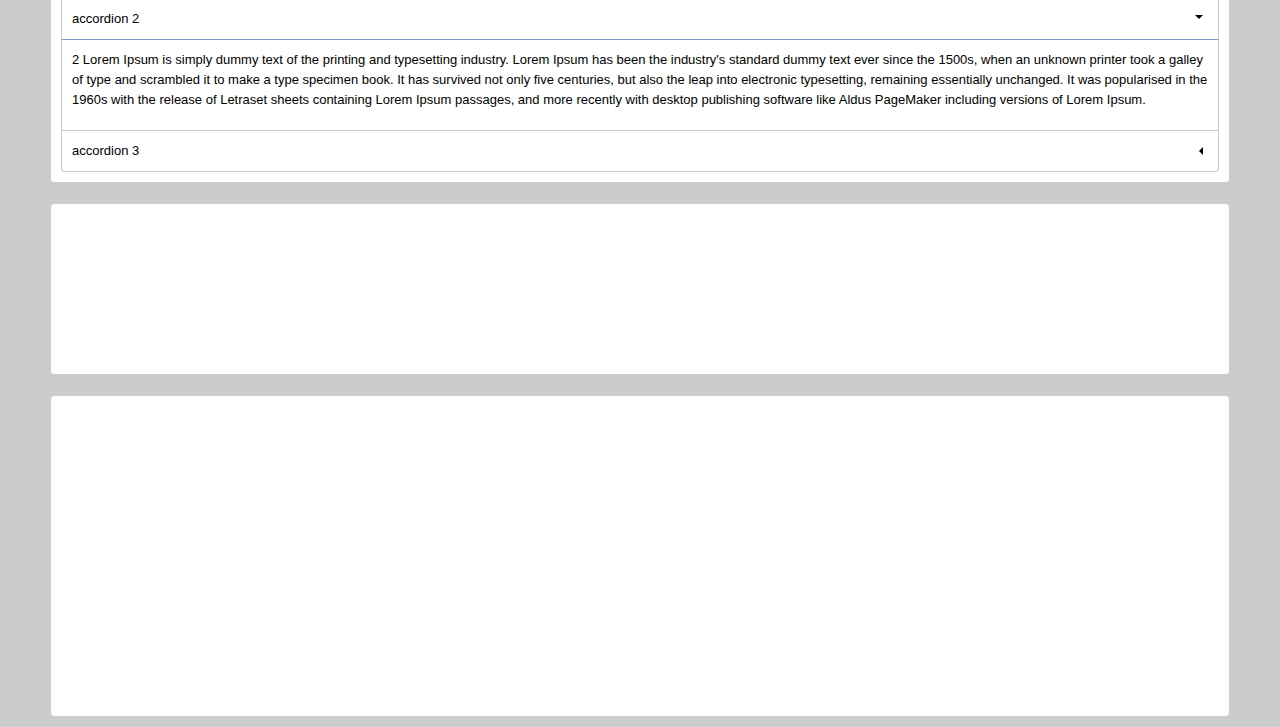
<file: test.html>
<!DOCTYPE html>
<html lang="en">
<head>
<meta charset="utf-8" />
<meta http-equiv="x-ua-compatible" content="ie=edge" />
<meta name="viewport" content="width=device-width, initial-scale=1, minimum-scale=1, maximum-scale=1" />

<title>Test Style - Simple CSS Framework</title>
<link rel="stylesheet" href="css/reset.css" />
<link rel="stylesheet" href="css/site.css" />
<link rel="stylesheet" href="css/common.css" />
<link rel="stylesheet" href="css/responsive.css" />
<link rel="stylesheet" href="css/style.css" />
<link rel="stylesheet" href="css/test.css" />
<!--[if lt IE 7]>
<link rel="stylesheet" href="ie6.css" />
<![endif]-->

<script type="text/javascript" src="http://ajax.googleapis.com/ajax/libs/jquery/1.8.2/jquery.min.js"></script>

<script type="text/javascript" src="js/test.js"></script>
	
<!-- IE Fix for HTML5 Tags -->
<!--[if lt IE 9]>
<script src="http://html5shiv.googlecode.com/svn/trunk/html5.js"></script>
<![endif]-->
</head>
<body>
<div class="container_12">
	<div class="gird_12">
		<div class="float-right m10">
		<a href="index.html" class="btn">Home</a>
		</div>
	</div>
	<div class="grid_12">
	<div class="state info mt10">Nav list</div>
	</div>
	<div class="grid_6">
		<div class="box w200">
			<ul class="nav-list">
				<li class="title">ITEM 0</li>
				<li>ITEM 1</li>
				<li class="active">ITEM 2</li>
				<li>ITEM 3</li>
				<li>ITEM 4</li>
				<li class="line"></li>
				<li>ITEM 5</li>
				<li>ITEM 6</li>
				<li>ITEM 7</li>
				<li>ITEM 8</li>
				<li class="active">ITEM 9</li>
				<li>ITEM 10</li>
				<li><a href="http://www.google.com">Google</a></li>
				<li><a href="http://www.apple.com">Apple</a></li>
			</ul>
		</div>
	</div>
	<div class="grid_6">
		<div class="box w200">
			<ul class="nav-list">
				<li class="title">ITEM 0</li>
				<li>ITEM 1</li>
				<li class="d">ITEM 2
					<ul>
						<li><a>ITEM 2-1</a></li>
						<li><a href="http://www.apple.com">Apple</a></li>
					</ul>
				</li>
				<li>ITEM 3</li>
				<li>ITEM 4</li>
			</ul>
		</div>
	</div>
	<div class="clear"></div>
	<div class="grid_12">
	<div class="state info mt20">Progress bar</div>
	</div>
	<div class="grid_6">
		<div class="box">
			<div class="state">Progress</div>
			<div class="progress">
				<div class="bar w60"></div>
			</div>
			<div class="progress">
				<div class="bar warning w50"></div>
			</div>
			<div class="progress">
				<div class="bar success w40"></div>
			</div>
			<div class="progress">
				<div class="bar error w30"></div>
			</div>
			<div class="progress">
				<div class="bar dark w20"></div>
			</div>
		</div>
		<div class="box">
			<div class="state">Progress striped</div>
			<div class="progress striped">
				<div class="bar w60"></div>
			</div>
			<div class="progress striped">
				<div class="bar warning w50"></div>
			</div>
			<div class="progress striped">
				<div class="bar success w40"></div>
			</div>
			<div class="progress striped">
				<div class="bar error w30"></div>
			</div>
			<div class="progress striped">
				<div class="bar dark w20"></div>
			</div>
		</div>
		<div class="box">
			<div class="state">Progress striped active</div>
			<div class="progress striped active">
				<div class="bar w50"></div>
			</div>
			<div class="progress striped active">
				<div class="bar warning w60"></div>
			</div>
			<div class="progress striped active">
				<div class="bar success w70"></div>
			</div>
			<div class="progress striped active">
				<div class="bar error w80"></div>
			</div>
			<div class="progress striped active">
				<div class="bar dark w90"></div>
			</div>
		</div>
	</div>
	<div class="grid_6"></div>
	<div class="clear"></div>
	<div class="grid_12">
	<div class="state info mt20">Accordion(require js)</div>
	</div>
	<div class="grid_12">
		<div class="box">
			<ul class="accordion">
				<li>
				<div class="header">accordion 1<div class="arrow"></div></div>
				<div class="body">
					<p>1 Lorem Ipsum is simply dummy text of the printing and typesetting industry. Lorem Ipsum has been the industry's standard dummy text ever since the 1500s, when an unknown printer took a galley of type and scrambled it to make a type specimen book. It has survived not only five centuries, but also the leap into electronic typesetting, remaining essentially unchanged. It was popularised in the 1960s with the release of Letraset sheets containing Lorem Ipsum passages, and more recently with desktop publishing software like Aldus PageMaker including versions of Lorem Ipsum.</p>
				</div>
				</li>
			<li class="active">
				<div class="header">accordion 2<div class="arrow down"></div></div>
				<div class="body">
					<p>2 Lorem Ipsum is simply dummy text of the printing and typesetting industry. Lorem Ipsum has been the industry's standard dummy text ever since the 1500s, when an unknown printer took a galley of type and scrambled it to make a type specimen book. It has survived not only five centuries, but also the leap into electronic typesetting, remaining essentially unchanged. It was popularised in the 1960s with the release of Letraset sheets containing Lorem Ipsum passages, and more recently with desktop publishing software like Aldus PageMaker including versions of Lorem Ipsum.</p>
				</div>
			</li>
			<li>
				<div class="header">accordion 3<div class="arrow"></div></div>
				<div class="body">
					<p>3 Lorem Ipsum is simply dummy text of the printing and typesetting industry. Lorem Ipsum has been the industry's standard dummy text ever since the 1500s, when an unknown printer took a galley of type and scrambled it to make a type specimen book. It has survived not only five centuries, but also the leap into electronic typesetting, remaining essentially unchanged. It was popularised in the 1960s with the release of Letraset sheets containing Lorem Ipsum passages, and more recently with desktop publishing software like Aldus PageMaker including versions of Lorem Ipsum.</p>
				</div>
			</li>
			</ul>
		</div>
	</div>
	
	<div class="grid_12">
		<div class="box">
			<div>
				
			</div>
		</div>
	</div>
	<!--
	<div class="grid_12">
		<div class="state info">Gallery</div>
	</div>
	<div class="gallery" style="background:#fff;">
		<div class="grid_4">
			<div class="item">
			<img src="http://placehold.it/280x200">
			</div>
		</div>
		<div class="grid_4">
			<div class="item"><img src="http://placehold.it/280x200"></div>
		</div><div class="grid_4">
			<div class="item">
			<img src="http://placehold.it/280x200">
			</div>
		</div><div class="grid_4">
			<div class="item">
			<img src="http://placehold.it/280x200">
			</div>
		</div>
	</div>
	-->
	
	<div class="grid_12">
		<div class="box h300"></div>
	</div>
</div>
</body>
</html>
</file>
<file: css/site.css>
/*
	Variable Grid System.
	Learn more ~ http://www.spry-soft.com/grids/
	Based on 960 Grid System - http://960.gs/

	Licensed under GPL and MIT.
*/

/*
  Forces backgrounds to span full width,
  even if there is horizontal scrolling.
  Increase this if your layout is wider.

  Note: IE6 works fine without this fix.
*/

body {
  min-width: 960px;
}

/* Containers
----------------------------------------------------------------------------------------------------*/
.container_12 {
	margin-left: auto;
	margin-right: auto;
	width: 960px;
}

/* Grid >> Global
----------------------------------------------------------------------------------------------------*/


.grid_1,
.grid_2,
.grid_3,
.grid_4,
.grid_5,
.grid_6,
.grid_7,
.grid_8,
.grid_9,
.grid_10,
.grid_11,
.grid_12 {
	display:inline;
	float: left;
	position: relative;
	margin-left: 10px;
	margin-right: 10px;
}



.push_1, .pull_1,
.push_2, .pull_2,
.push_3, .pull_3,
.push_4, .pull_4,
.push_5, .pull_5,
.push_6, .pull_6,
.push_7, .pull_7,
.push_8, .pull_8,
.push_9, .pull_9,
.push_10, .pull_10,
.push_11, .pull_11,
.push_12, .pull_12 {
	position:relative;
}


/* Grid >> Children (Alpha ~ First, Omega ~ Last)
----------------------------------------------------------------------------------------------------*/

.alpha {
	margin-left: 0;
}

.omega {
	margin-right: 0;
}

/* Grid >> 12 Columns
----------------------------------------------------------------------------------------------------*/


.container_12 .grid_1 {
	width:60px;
}

.container_12 .grid_2 {
	width:140px;
}

.container_12 .grid_3 {
	width:220px;
}

.container_12 .grid_4 {
	width:300px;
}

.container_12 .grid_5 {
	width:380px;
}

.container_12 .grid_6 {
	width:460px;
}

.container_12 .grid_7 {
	width:540px;
}

.container_12 .grid_8 {
	width:620px;
}

.container_12 .grid_9 {
	width:700px;
}

.container_12 .grid_10 {
	width:780px;
}

.container_12 .grid_11 {
	width:860px;
}

.container_12 .grid_12 {
	width:940px;
}




/* Prefix Extra Space >> 12 Columns
----------------------------------------------------------------------------------------------------*/


.container_12 .prefix_1 {
	padding-left:80px;
}

.container_12 .prefix_2 {
	padding-left:160px;
}

.container_12 .prefix_3 {
	padding-left:240px;
}

.container_12 .prefix_4 {
	padding-left:320px;
}

.container_12 .prefix_5 {
	padding-left:400px;
}

.container_12 .prefix_6 {
	padding-left:480px;
}

.container_12 .prefix_7 {
	padding-left:560px;
}

.container_12 .prefix_8 {
	padding-left:640px;
}

.container_12 .prefix_9 {
	padding-left:720px;
}

.container_12 .prefix_10 {
	padding-left:800px;
}

.container_12 .prefix_11 {
	padding-left:880px;
}



/* Suffix Extra Space >> 12 Columns
----------------------------------------------------------------------------------------------------*/


.container_12 .suffix_1 {
	padding-right:80px;
}

.container_12 .suffix_2 {
	padding-right:160px;
}

.container_12 .suffix_3 {
	padding-right:240px;
}

.container_12 .suffix_4 {
	padding-right:320px;
}

.container_12 .suffix_5 {
	padding-right:400px;
}

.container_12 .suffix_6 {
	padding-right:480px;
}

.container_12 .suffix_7 {
	padding-right:560px;
}

.container_12 .suffix_8 {
	padding-right:640px;
}

.container_12 .suffix_9 {
	padding-right:720px;
}

.container_12 .suffix_10 {
	padding-right:800px;
}

.container_12 .suffix_11 {
	padding-right:880px;
}



/* Push Space >> 12 Columns
----------------------------------------------------------------------------------------------------*/


.container_12 .push_1 {
	left:80px;
}

.container_12 .push_2 {
	left:160px;
}

.container_12 .push_3 {
	left:240px;
}

.container_12 .push_4 {
	left:320px;
}

.container_12 .push_5 {
	left:400px;
}

.container_12 .push_6 {
	left:480px;
}

.container_12 .push_7 {
	left:560px;
}

.container_12 .push_8 {
	left:640px;
}

.container_12 .push_9 {
	left:720px;
}

.container_12 .push_10 {
	left:800px;
}

.container_12 .push_11 {
	left:880px;
}



/* Pull Space >> 12 Columns
----------------------------------------------------------------------------------------------------*/


.container_12 .pull_1 {
	left:-80px;
}

.container_12 .pull_2 {
	left:-160px;
}

.container_12 .pull_3 {
	left:-240px;
}

.container_12 .pull_4 {
	left:-320px;
}

.container_12 .pull_5 {
	left:-400px;
}

.container_12 .pull_6 {
	left:-480px;
}

.container_12 .pull_7 {
	left:-560px;
}

.container_12 .pull_8 {
	left:-640px;
}

.container_12 .pull_9 {
	left:-720px;
}

.container_12 .pull_10 {
	left:-800px;
}

.container_12 .pull_11 {
	left:-880px;
}




/* `Clear Floated Elements
----------------------------------------------------------------------------------------------------*/

/* http://sonspring.com/journal/clearing-floats */

.clear {
  clear: both;
  display: block;
  overflow: hidden;
  visibility: hidden;
  width: 0;
  height: 0;
}

/* http://www.yuiblog.com/blog/2010/09/27/clearfix-reloaded-overflowhidden-demystified */

.clearfix:before,
.clearfix:after {
  content: '\0020';
  display: block;
  overflow: hidden;
  visibility: hidden;
  width: 0;
  height: 0;
}

.clearfix:after {
  clear: both;
}

/*
  The following zoom:1 rule is specifically for IE6 + IE7.
  Move to separate stylesheet if invalid CSS is a problem.
*/

.clearfix {
  zoom: 1;
}
</file>
<file: css/common.css>
/**
 * Common css
 */

/* common */
body {
	margin: 0;
	font-family: "Helvetica Neue", Helvetica, Arial, sans-serif;
	font-size: 13px;
	line-height: 20px;
}

a {
	color: #0088cc;
	text-decoration: none;
}

a:hover {
	color: #005580;
	text-decoration: underline;
}

p {
	margin: 0 0 10px;
}

ul, ol{
	list-style:none; 
	margin:0; 
	padding:0;
}

small {
	font-size: 85%;
}

strong {
	font-weight: bold;
}

em {
	font-style: italic;
}

cite {
	font-style: normal;
}

h1 {
	font-size: 36px;
	line-height: 40px;
}

h2 {
	font-size: 30px;
	line-height: 40px;
}

h3 {
	font-size: 24px;
	line-height: 40px;
}

h4 {
	font-size: 18px;
	line-height: 20px;
}

h5 {
	font-size: 14px;
	line-height: 20px;
}

h6 {
	font-size: 12px;
	line-height: 20px;
}

blockquote {
	padding: 0 0 0 15px;
	margin: 0 0 20px;
	border-left: 5px solid #eeeeee;
}

fieldset{
	border:1px solid #EEE; padding:5px 10px;
	-webkit-border-radius: 4px;
	-moz-border-radius: 4px;
	border-radius: 4px;
}

legend{
	margin-left:5px;
	font-weight:bold;
	padding:0 5px;
}

pre{
	padding: 10px;
	border:1px solid #CCC;
	font-size: 13px;
	line-height: 20px;
	word-break: break-all;
	word-wrap: break-word;
	white-space: pre;
	white-space: pre-wrap;
	background-color: #f5f5f5;
}

input[type="radio"],
input[type="checkbox"] {
	margin: 4px 0 0;
	margin-top: 1px \9;
	*margin-top: 0;
	line-height: normal;
	cursor: pointer;
}

input[type="file"],
input[type="image"],
input[type="submit"],
input[type="reset"],
input[type="btn"],
input[type="radio"],
input[type="checkbox"] {
  width: auto;
}

input[disabled],
select[disabled],
textarea[disabled],
input[readonly],
select[readonly],
textarea[readonly] {
	cursor: not-allowed;
	background-color: #eeeeee;
}

input[type="radio"][disabled],
input[type="checkbox"][disabled],
input[type="radio"][readonly],
input[type="checkbox"][readonly] {
  background-color: transparent;
}

/* style */

.container {
	margin-right: auto;
	margin-left: auto;
	*zoom: 1;
}

.container:before,
.container:after {
	display: table;
	line-height: 0;
	content: "";
}

.container:after {
	clear: both;
}

.header{margin-bottom:20px; padding:10px;}
.footer{margin:20px 0 10px 0;border-top:1px solid #CCC;padding: 10px;}
.hide{display:none;}
.cursor-pointer{cursor:pointer}
.cursor-help{cursor:help;}

.clear {
	clear: both;
	display: block;
	overflow: hidden;
	visibility: hidden;
	width: 0;
	height: 0;
}

.clearfix:before,
.clearfix:after {
	content: '\0020';
	display: block;
	overflow: hidden;
	visibility: hidden;
	width: 0;
	height: 0;
}

.clearfix:after {
	clear: both;
}

/*
  The following zoom:1 rule is specifically for IE6 + IE7.
  Move to separate stylesheet if invalid CSS is a problem.
*/

.clearfix {
	zoom: 1;
}

/* caret */
.caret {
	display: inline-block;
	zoom:1;
	*display:inline;
	width: 0;
	height: 0;
	vertical-align: top;
	border-top: 4px solid #000000;
	border-right: 4px solid transparent;
	border-left: 4px solid transparent;
	content: "";
}
.caret.up {
	vertical-align: bottom;
	border-top: none;
	border-bottom: 4px solid #000000;
	border-right: 4px solid transparent;
	border-left: 4px solid transparent;
}
.caret.left{
	border-top: 4px solid transparent;
	border-bottom: 4px solid transparent;
	border-right: 4px solid #000000;
	border-left: 4px solid transparent;
}
.caret.right{
	border-top: 4px solid transparent;
	border-bottom: 4px solid transparent;
	border-right: 4px solid transparent;
	border-left: 4px solid #000000;
}

/* table */
.table {width: 100%;}
.table th, .table td {
	padding: 10px;
	line-height: 20px;
	text-align: left;
	vertical-align: top;
}
.table .title{font-weight:bold;width:150px;}
.table-border td, .table-border th{border:1px solid #ddd;}
.table-line tr td, .table-line tr th{border-bottom:1px solid #ddd;}
.table-line tr:last-child td, .table-border tr:last-child th{border-bottom:none;}
.table-hover tbody tr:hover{background-color:#f5f5f5;}
.table-hover thead tr:hover, .table-hover tfoot tr:hover{background-color:none;}

/* state */
.state{
	padding:10px;margin-bottom:10px;
	color: #333;
	text-shadow: 0 1px 0 rgba(255, 255, 255, 0.5);
	background-color: #EEEEEE;
	border: 1px solid #ccc;
	-webkit-border-radius: 4px;
	-moz-border-radius: 4px;
	border-radius: 4px;
}
.state.warning{
	color: #c09853;
	background-color: #fcf8e3;
	border-color: #fbeed5;
}
.state.error{
	color: #b94a48;
	background-color: #f2dede;
	border-color: #eed3d7;
}
.state.success{
	color: #468847;
	background-color: #dff0d8;
	border-color: #d6e9c6;
}
.state.info{
	color: #3a87ad;
	background-color: #d9edf7;
	border-color: #bce8f1;
}

/* ul,ol list */
ul.list,
ul.list ul{
	list-style-type: disc;
	margin: 0 0 0px 25px;
}
ol.list,
ol.list ol{
	list-style:decimal;
	margin: 0 0 0px 25px;
}
ol.list, ul.list{margin-bottom:10px;}
ul.list li,
ol.list li{border-bottom:0px solid #CCC;}
ul.nostyle, ol.nostyle{list-style:none;margin:0;}
ul.nostyle ul, ol.nostyle ol{list-style:none;margin-left: 10px;}

ul.list-hover li{padding:5px 10px;}
ul.list-hover li:hover{background:#789cc9;cursor:pointer;color:#fff;}
ul.list-hover li a{display:block;}
ul.list-hover li a:hover{color:#fff;}

/* p */
p.lead{padding:10px;font-size:18px; word-spacing:4px;}

/*border*/
.border{border:1px solid #CCC;}
.border-dashed{border:1px dashed #CCC;}
.border-dotted{border:1px dotted #CCC;}
.close{  
	float: right;
	color: #000000;
	font-size: 20px;
	font-weight: bold;
	line-height: 18px;
	text-shadow: 0 1px 0 #ffffff;
	filter: alpha(opacity=25);
	-moz-opacity: 0.25;
	opacity: 0.25;
	cursor: pointer;
	margin-top:2px;
	text-decoration:none;
}
.close:hover{
	filter: alpha(opacity=80);
	-moz-opacity: 0.8;
	opacity: 0.8;
}

/* margin */
.m5{margin:5px;}
.m10{margin:10px;}
.m20{margin:20px;}
.mt10{margin-top:10px;}
.ml10{margin-left:10px;}
.mr10{margin-right:10px;}
.mt20{margin-top:20px;}
.mb10{margin-bottom:10px;}
.mb20{margin-bottom:20px;}
.ml20{margin-left:20px;}
.mr20{margin-right:20px;}

/* padding */
.p5{padding:5px;}
.p10{padding:10px;}
.p20{padding:20px;}
.pt10{padding-top:10px;}
.pb10{padding-bottom:10px;}
.pl10{padding-left:10px;}
.pr10{padding-right:10px;}
.pt20{padding-top:20px;}
.pb20{padding-bottom:20px;}
.pl20{padding-left:20px;}
.pr20{padding-right:20px;}

/* text */
.text-left{text-align:left;}
.text-center{text-align:center;}
.text-right{text-align:right;}

/* postion, float */
.position-relative{position:relative;}
.position-absolute{position:absolute;}
.float-left{float:left;}
.float-right{float:right;}

/* pane, fix */
.pane{
	border: 1px solid #CCC; background-color:#F3F3F3; padding:20px;
	margin:10px 0px;
	min-height:100px;
}
.fix-top{position:fixed;top:0;left:0;}
.fix-bottom{position:fixed;bottom:0;left:0;}
.fix-bottom-right{position:fixed;bottom:0;right:0;}

/* label */
a.label{color:#FFF;}
.label{
	padding: 2px 4px 2px;
	color:#fff;
	-webkit-border-radius: 4px;
	-moz-border-radius: 4px;
	border-radius: 4px;
	text-shadow: 0 -1px 0 rgba(0, 0, 0, 0.25);
	white-space: nowrap;
	vertical-align: baseline;
	background-color: #AAAAAA;
}
.label a{color:#FFF;}
.label.success{background-color: #6ec621;}
.label.error{background-color: #EE5F5B;}
.label.info{background-color: #70b9ce;}
.label.warning{background-color: #e79200;}
.label.dark{background-color:#333333;}

/* .inline, .block */
span.inline{margin-left:5px;vertical-align:middle;}
span.block{display:block;margin-top:2px;}
label.inline{padding-top:0px;vertical-align:middle;display:inline-block;}
label.block{padding-top:0px;vertical-align:middle;display:block;}

/* form */
.form-inline{}
.form-inline .panel{border:0px solid #CCC; margin-bottom:10px;}
.form-inline .panel label{float:left; width:150px;display:block;vertical-align:middle;margin-top:4px; margin-right:5px;}
.form-inline .panel.normal{margin-left:155px;display:block;}
.form-inline-search .btn{
	-webkit-border-radius: 0;
	-moz-border-radius: 0;
	border-radius: 0;
	-webkit-border-top-right-radius: 4px;
	border-top-right-radius: 4px;
	-webkit-border-bottom-right-radius: 4px;
	border-bottom-right-radius: 4px;
	-moz-border-radius-topright: 4px;
	-moz-border-radius-bottomright: 4px;
	padding: 5px 14px 5px;  
}
.form-inline-search input[type=text]{
	border-width: 1px 0px 1px 1px;
	border-color: #CCC;
	border-style: solid;
	padding:5px;
	-webkit-border-bottom-left-radius: 4px;
	border-bottom-left-radius: 4px;
	-webkit-border-top-left-radius: 4px;
	border-top-left-radius: 4px;
	-moz-border-radius-bottomleft: 4px;
	-moz-border-radius-topleft: 4px;
}

/* input */
.input-mini {width: 60px;}
.input-small {width: 90px;}
.input-medium {width: 150px;}
.input-large {width: 210px;}
.input-xlarge {width: 270px;}
.input-xxlarge {	width: 530px;}

.btn-input-file {
	position: relative;
	overflow: hidden;
}
.btn-input-file input[type=file]{
	position: absolute;
	top: 0;
	right: 0;
	margin: 0;
	border: solid transparent;
	border-width: 0 0 100px 200px;
	opacity: 0;
	filter: alpha(opacity=0);
	-moz-transform: translate(-300px, 0) scale(4);
	direction: ltr;
	cursor: pointer;
}

button.btn,
	input[type="submit"].btn {
	*padding-top: 3px;
	*padding-bottom: 3px;
}
input[type=text].info,input[type=text].info:focus{border:1px solid #2F96B4;}
input[type=text].error,input[type=text].error:focus{border:1px solid #BD362F;}
input[type=text].warning,input[type=text].warning:focus{border:1px solid #e79200;}
input[type=text].success,input[type=text].success:focus{border:1px solid #51A351;}
input[type=text]{
	padding:5px;border:1px solid #e1e1e1;
	margin:0;	
	box-sizing: border-box;
	-webkit-box-sizing:border-box;
	-moz-box-sizing: border-box;
}
input[type=text]:focus{border:1px solid #ccc;outline:none;}
input[type=radio],
input[type=checkbox]{
	margin: 0;
	line-height: normal;
	cursor: pointer;
	margin-right:5px;
	outline:none;
}

/* box */
.box{
	border: 1px solid #CCC;
	text-shadow: 0 1px 0 rgba(255, 255, 255, 0.5);
	background-color: #FFFFFF;
	border: 1px solid #ccc;
	-webkit-border-radius: 4px;
	-moz-border-radius: 4px;
	border-radius: 4px;
	min-height:150px;
	padding: 10px;
	margin:0px 0px;
}
.box-header{padding:5px; border-bottom:1px solid #CCC;font-weight:bold;}
.box-body{min-height:150px; padding:5px;}
.box-footer{padding:5px; border-top:1px solid #CCC;}
.box.no-mini-height{min-height:none;}

/* btn */
a.btn{color:#333;}
.btn {
	cursor: pointer;
	display: inline-block;
	background-color: #F1F1F1;
	background-repeat: no-repeat;
	background-image: -webkit-gradient(linear, 0 0, 0 100%, from(#ffffff), color-stop(25%, #ffffff), to(#e6e6e6));
	background-image: -webkit-linear-gradient(#ffffff, #ffffff 25%, #e6e6e6);
	background-image: -moz-linear-gradient(top, #ffffff, #ffffff 25%, #e6e6e6);
	background-image: -ms-linear-gradient(#ffffff, #ffffff 25%, #e6e6e6);
	background-image: -o-linear-gradient(#ffffff, #ffffff 25%, #e6e6e6);
	background-image: linear-gradient(#ffffff, #ffffff 25%, #e6e6e6);
	
	/*filter: progid:DXImageTransform.Microsoft.gradient(startColorstr='#ffffff', endColorstr='#e6e6e6', GradientType=0);*/
	filter: progid:DXImageTransform.Microsoft.gradient(enabled=false);
	
	padding: 5px 14px 6px;
	margin: 0;
	text-shadow: 0 0px 1px rgba(255, 255, 255, 0.75);
	color: #333;
	font-size: 13px;
	line-height: normal;
	border: 1px solid #ccc;
	border-bottom-color: #bbb;
	-webkit-box-shadow: inset 0 1px 0 rgba(255, 255, 255, 0.2), 0 1px 2px rgba(0, 0, 0, 0.05);
	-moz-box-shadow: inset 0 1px 0 rgba(255, 255, 255, 0.2), 0 1px 2px rgba(0, 0, 0, 0.05);
	box-shadow: inset 0 1px 0 rgba(255, 255, 255, 0.2), 0 1px 2px rgba(0, 0, 0, 0.05);
	
	-webkit-transition: 0.1s linear background-image;
	-moz-transition: 0.1s linear background-image;
	-ms-transition: 0.1s linear background-image;
	-o-transition: 0.1s linear background-image;
	transition: 0.1s linear background-image;
	overflow: visible;
	outline:none;
	-moz-border-radius:5px; 
	-ms-border-radius:5px; 
	-o-border-radius:5px;
	-webkit-border-radius:5px; 
	border-radius:5px;
}
.btn:hover{text-decoration:none;}
.btn.disabled{
	cursor: not-allowed;
	opacity: 0.6;
	-moz-opacity: 0.6;
	filter:alpha(opacity=60);
}
.btn.error {
	color: #FFF;
	background-color: #EE5F5B;
	background-repeat: repeat-x;
	background-image: -khtml-gradient(linear, left top, left bottom, from(#EE5F5B), to(#BD362F));
	background-image: -moz-linear-gradient(top, #EE5F5B, #BD362F);
	background-image: -ms-linear-gradient(top, #EE5F5B, #BD362F);
	background-image: -webkit-gradient(linear, left top, left bottom, color-stop(0%, #EE5F5B), color-stop(100%, #BD362F));
	background-image: -webkit-linear-gradient(top, #EE5F5B, #BD362F);
	background-image: -o-linear-gradient(top, #EE5F5B, #BD362F);
	background-image: linear-gradient(top, #EE5F5B, #BD362F);
	/*filter: progid:DXImageTransform.Microsoft.gradient(startColorstr='#ee5f5b', endColorstr='#BD362F', GradientType=0);
	*/
    /*filter: '';*/ /* clear the filter since it's the reason for the border-radius missing */   
	/*background-image: url('[data-uri]');*/
	filter: progid:DXImageTransform.Microsoft.gradient(enabled=false);
	text-shadow: 0 -1px 0 rgba(0, 0, 0, 0.25);
	border-color: #BD362F #BD362F #BD362F;

}
.btn.info { 
	color: #FFF;
	background-color: #70b9ce;
	background-repeat: repeat-x;
	background-image: -khtml-gradient(linear, left top, left bottom, from(#70b9ce), to(#2F96B4));
	background-image: -moz-linear-gradient(top, #70b9ce, #2F96B4);
	background-image: -ms-linear-gradient(top, #70b9ce, #2F96B4);
	background-image: -webkit-gradient(linear, left top, left bottom, color-stop(0%, #70b9ce), color-stop(100%, #2F96B4));
	background-image: -webkit-linear-gradient(top, #70b9ce, #2F96B4);
	background-image: -o-linear-gradient(top, #70b9ce, #2F96B4);
	background-image: linear-gradient(top, #70b9ce, #2F96B4);
	/*filter: progid:DXImageTransform.Microsoft.gradient(startColorstr='#70b9ce', endColorstr='#2F96B4', GradientType=0);*/
	filter: progid:DXImageTransform.Microsoft.gradient(enabled=false);
	
	text-shadow: 0 -1px 0 rgba(0, 0, 0, 0.25);
	border-color: #2F96B4 #2F96B4 #2F96B4;
}
.btn.warning {
	color: #FFF;
	background-color: #e79200;
	background-repeat: repeat-x;
	background-image: -khtml-gradient(linear, left top, left bottom, from(#FBB450), to(#e79200));
	background-image: -moz-linear-gradient(top, #FBB450, #e79200);
	background-image: -ms-linear-gradient(top, #FBB450, #e79200);
	background-image: -webkit-gradient(linear, left top, left bottom, color-stop(0%, #FBB450), color-stop(100%, #e79200));
	background-image: -webkit-linear-gradient(top, #FBB450, #e79200);
	background-image: -o-linear-gradient(top, #FBB450, #e79200);
	background-image: linear-gradient(top, #FBB450, #e79200);
	/*filter: progid:DXImageTransform.Microsoft.gradient(startColorstr='#FBB450', endColorstr='#e79200', GradientType=0);*/
	filter: progid:DXImageTransform.Microsoft.gradient(enabled=false);
	
	text-shadow: 0 -1px 0 rgba(0, 0, 0, 0.25);
	border-color: #e79200 #e79200 #e79200;
}
.btn.success{
	color: #FFF;
	background-color: #6ec621;
	background-repeat: repeat-x;
	background-image: -khtml-gradient(linear, left top, left bottom, from(#6ec621), to(#57ab0e));
	background-image: -moz-linear-gradient(top, #6ec621, #57ab0e);
	background-image: -ms-linear-gradient(top, #6ec621, #57ab0e);
	background-image: -webkit-gradient(linear, left top, left bottom, color-stop(0%, #6ec621), color-stop(100%, #57ab0e));
	background-image: -webkit-linear-gradient(top, #6ec621, #57ab0e);
	background-image: -o-linear-gradient(top, #6ec621, #57ab0e);
	background-image: linear-gradient(top, #6ec621, #57ab0e);
	/*filter: progid:DXImageTransform.Microsoft.gradient(startColorstr='#6ec621', endColorstr='#57ab0e', GradientType=0);*/
	filter: progid:DXImageTransform.Microsoft.gradient(enabled=false);
	
	text-shadow: 0 -1px 0 rgba(0, 0, 0, 0.25);
	border-color: #51A351 #51A351 #51A351;
}
.btn.dark{
	color: #FFF;
	background-color: #333333;
	background-repeat: repeat-x;
	background-image: -khtml-gradient(linear, left top, left bottom, from(#333333), to(#666666));
	background-image: -moz-linear-gradient(top, #333333, #666666);
	background-image: -ms-linear-gradient(top, #333333, #666666);
	background-image: -webkit-gradient(linear, left top, left bottom, color-stop(0%, #333333), color-stop(100%, #999999));
	background-image: -webkit-linear-gradient(top, #333333, #666666);
	background-image: -o-linear-gradient(top, #333333, #666666);
	background-image: linear-gradient(top, #333333, #666666);
	/*filter: progid:DXImageTransform.Microsoft.gradient(startColorstr='#333333', endColorstr='#666666', GradientType=0);*/
	filter: progid:DXImageTransform.Microsoft.gradient(enabled=false);
	
	text-shadow: 0 -1px 0 rgba(0, 0, 0, 0.25);
	border-color: #444444 #444444 #444444;
	
}
.btn.small { padding: 3px 5px; font-size: 0.9em; }	
.btn.large { padding: 9px 14px; font-size: 1.2em; }
.btn .caret {
	padding:0;
	margin-top: 6px;
	margin-left: 4px;
}
.btn .caret.up{
	margin-top:0;
	margin-bottom: 6px;
	margin-left: 0px;  
	margin-right: 4px;
}
.btn .caret.left{
	margin: 4px 0 0 0;
}
.btn .caret.right{
	margin: 4px 0 0 0;
}

.btn-group {
	position: relative;
	*margin-left: .3em;
	font-size: 0;
	white-space: nowrap;
	vertical-align: middle;
	margin-bottom:5px;
}
.btn-group > .btn {
	position: relative;
	-webkit-border-radius: 0;
	 -moz-border-radius: 0;
		  border-radius: 0;
}
.btn-group > .btn + .btn {
	margin-left: -2px;  
}
.btn-group .btn.split {padding: 5px 6px 6px;*padding:2px 4px 4px;}
.btn-group > .btn .caret{margin-left:0}
.btn-group > .btn .caret.up{margin-right:0}
.btn-group > .btn:first-child {
	margin-left: 0;
	-webkit-border-bottom-left-radius: 4px;
		  border-bottom-left-radius: 4px;
	-webkit-border-top-left-radius: 4px;
		  border-top-left-radius: 4px;
	-moz-border-radius-bottomleft: 4px;
	-moz-border-radius-topleft: 4px;
}
.btn-group > .btn:last-child{
	-webkit-border-top-right-radius: 4px;
		  border-top-right-radius: 4px;
	-webkit-border-bottom-right-radius: 4px;
		  border-bottom-right-radius: 4px;
	-moz-border-radius-topright: 4px;
	-moz-border-radius-bottomright: 4px;
}
.btn-bar .btn-group{
	display: inline-block;
	
	zoom:1;
	*display:inline;
	margin-bottom:0;
	margin-right:5px;
}

/* tabs */
.tabs{
	*zoom:1;
}

.tabs:before,
.tabs:after {
	display: table;
	line-height: 0;
	content: "";
}
.tabs:after{
	clear: both;
}
.tabs li{
	float: left;
}
.tabs li a{
	padding-right: 12px;
	padding-left: 12px;
	margin-right: 2px;
	line-height: 14px;
}
.tabs {
	margin-bottom: 20px;
}
.tabs.indent{
	padding-left:15px;
	padding-right:15px;
}
.tabs li {
	margin-bottom: -1px;
}
.tabs li a {
	display:block;
	padding-top: 8px;
	padding-bottom: 8px;
	line-height: 20px;
	border: 1px solid transparent;
	-webkit-border-radius: 4px;
	 -moz-border-radius: 4px;
		  border-radius: 4px;
}
.tabs li a:hover {
	text-decoration:none;
}
.tabs .active a,
.tabs .active a:hover {
	color: #555555;
	cursor: default;
	background-color: #ffffff;
	border: 1px solid #ddd;
	outline:none;
}
.tabs.line{
  border-bottom: 1px solid #ddd;
}
.tabs.line li a {
  -webkit-border-radius: 4px 4px 0 0;
     -moz-border-radius: 4px 4px 0 0;
          border-radius: 4px 4px 0 0;
}
.tabs.line .active a{
	border-bottom-color: transparent;
}
.tabs.right li{float:right;}

.tabs.content{margin-bottom:0;}
.tabs-content{padding:10px; margin-bottom:20px;}
.tabs-content.line{border-style:solid; border-color:#ddd; border-width:0px 1px 1px 1px;}
.tabs-content-item{display:none;}
.tabs-content-item.active{display:block;}

/* Breadcrumbs */
.breadcrumbs{
	padding:10px;
	border: 1px solid #CCC;
	-webkit-border-radius: 4px;
	-moz-border-radius: 4px;
	border-radius: 4px;
	*zoom:1;
}
.breadcrumbs:before,
.breadcrumbs:after {
	display: table;
	line-height: 0;
	content: "";
}
.breadcrumbs:after{
	clear: both;
}
.breadcrumbs li{float:left;}
.breadcrumbs li a{
	padding-right: 6px;
	padding-left: 6px;
	margin-right: 2px;
	line-height: 14px;
}
.breadcrumbs li .divider{line-height:14px;color:#333;}
.breadcrumbs li.disabled, .breadcrumbs li.active{cursor:default;}
.breadcrumbs li.disabled a{color:#CCC;cursor:default;}
.breadcrumbs li.disabled a:hover, .breadcrumbs li.active a:hover{text-decoration:none;}
.breadcrumbs li.active a{color:#333;}

/* pagination */
.pagination {padding-right: 3px; padding-left: 0px; padding-bottom: 3px; margin: 3px 3px 3px 0px; padding-top: 3px; }
.pagination a {border-right: #eee 1px solid; padding-right: 5px; border-top: #eee 1px solid; padding-left: 5px; padding-bottom: 2px; margin: 2px; border-left: #eee 1px solid; color: #036cb4; padding-top: 2px; border-bottom: #eee 1px solid; text-decoration: none; }
.pagination a:hover {border-right: #999 1px solid; border-top: #999 1px solid; border-left: #999 1px solid; color: #666; border-bottom: #999 1px solid; }
.pagination a:active {border-right: #999 1px solid; border-top: #999 1px solid; border-left: #999 1px solid; color: #666; border-bottom: #999 1px solid; }
.pagination .current {background:#FFF; border-right: #eee 1px solid; padding-right: 5px; border-top: #eee 1px solid; padding-left: 5px; font-weight: bold; padding-bottom: 2px; margin: 2px; border-left: #eee 1px solid; color: #fff; padding-top: 2px; border-bottom: #eee 1px solid; background-color: #ACA3A8; }
.pagination .disabled {background:#FFF; border-right: #eee 1px solid; padding-right: 5px; border-top: #eee 1px solid; padding-left: 5px; padding-bottom: 2px; margin: 2px; border-left: #eee 1px solid; color: #ddd; padding-top: 2px; border-bottom: #eee 1px solid; }
.pagination .total {background:#FFF; border-right: #eee 1px solid; padding-right: 5px; border-top: #eee 1px solid; padding-left: 5px; padding-bottom: 2px; margin: 2px; border-left: #eee 1px solid; color: #ACA3A8; padding-top: 2px; border-bottom: #eee 1px solid; }


/* dropdown */
.dropdown-menu{display:none;}
.dropdown-menu ul li a{display:block;padding:6px 15px;}
.dropdown-menu ul li a:hover{text-decoration:none;background-color:#8FBCDB;color:#FFF;}


/* Tags */
.tags a{
	margin:5px 0px 5px 2px;
	padding:4px;
	background:whiteSmoke;
	-webkit-border-radius: 4px;
	-moz-border-radius: 4px;
	border-radius: 4px;
}
.tags a:hover{text-decoration:none;background-color:#2F96B4;color:#FFF;}

/* Nav, nav-wrap */
/*
.nav-wrap{background-color:#000;margin-bottom:10px;}
.nav:before,
.nav-wrap:after {
	display: table;
	line-height: 0;
	content: "";
}
.nav-wrap:after {
	clear: both;
}
*/
/* nav default */
/*
ul.nav,
ul.nav li,
ul.nav ul {
	list-style: none;
	margin: 0;
	padding: 0;
}
ul.nav {
	position: relative;
	z-index: 597;
	float: left;
}
ul.nav li {
	display:block;
	float: left;
	line-height: 1.3em;
	vertical-align: middle;
	zoom: 1;
}
ul.nav li:hover {
	position: relative;
	z-index: 599;
	cursor: default;
}
ul.nav ul {
	visibility: hidden;
	position: absolute;
	top: 100%;
	left: 0;
	z-index: 598;
	width: 100%;
}
ul.nav ul li {
	float: none;
}
ul.nav ul ul {
	top: 0px;
	left: 100%;
}
ul.nav li:hover > ul {
	visibility: visible;
}
*/

/* nav style */
/*
ul.nav li {
	padding: 7px 10px;
	background: #000;
	color: #fff;
}
ul.nav li.hover,
ul.nav li:hover a.dir{
	color: #789cc9;
}
ul.nav li a{display:block;}
ul.nav a:link,
ul.nav a:visited{color: #fff; text-decoration: none;}
ul.nav a:hover{color: #fff;}
ul.nav a:active{color: #ffa500;}
*/
/* level 1 */
/*
ul.nav ul {
	width: 150px;
}
ul.nav ul li {
	font-weight: normal;
}
*/
/* level 2*/
/*
ul.nav ul li:hover{
	background:#789cc9;
}
ul.nav *.dir {
	padding-right: 20px;
	background-image: url(images/nav-arrow-down.gif);
	background-position: 100% 50%;
	background-repeat: no-repeat;
}
*/
/* nav-rtl */
/*
ul.nav-right{float:right;}
ul.nav-rtl ul {
	left: auto;
	right: 0;
}
ul.nav-rtl ul ul{
	left: auto;
	right: 150px;
}
*/
/* nav-linear */
/*
ul.nav-linear {
	width: 100%;
}
ul.nav-linear ul {border: 0px solid blue; width:100%;background:#333;}
ul.nav-linear ul li {
	float: left;
	background:#333;
}

ul.nav-linear li.hover,
ul.nav-linear li:hover {
	position: static;
	background:#333;
}

ul.nav-linear ul ul {
	display: none !important;
}
*/
/* nav-vertical */
/*
ul.nav-vertical {
	width: 150px;
}

ul.nav-vertical ul {
	top: 1px;
	left: 99%;
}

ul.nav-vertical li {
	float: none;
}

ul.nav-vertical-rtl {
	float: right;
}

ul.nav-vertical-rtl ul {
	left: auto !important;
	right: 99%;
}

ul.nav-vertical-rtl li {
	text-align: right;
}
*/
.nav-menu{
	float:right;
	margin-top:4px;
	margin-right:4px;
}

.nav-btn{
	color: #FFF;
	background-color: #333333;
	background-repeat: repeat-x;
	background-image: -khtml-gradient(linear, left top, left bottom, from(#333333), to(#111111));
	background-image: -moz-linear-gradient(top, #333333, #111111);
	background-image: -ms-linear-gradient(top, #333333, #111111);
	background-image: -webkit-gradient(linear, left top, left bottom, color-stop(0%, #333333), color-stop(100%, #111111));
	background-image: -webkit-linear-gradient(top, #333333, #111111);
	background-image: -o-linear-gradient(top, #333333, #111111);
	background-image: linear-gradient(top, #333333, #111111);
	filter: progid:DXImageTransform.Microsoft.gradient(startColorstr='#333333', endColorstr='#111111', GradientType=0);
	text-shadow: 0 -1px 0 rgba(0, 0, 0, 0.25);
	border-color: #111111 #111111 #111111;near background-image;
	-o-transition: 0.1s linear background-image;
	transition: 0.1s linear background-image;
	overflow: visible;
	outline:none;
	border-radius: 2px;
	padding: 5px 8px 6px;
}

.nav-icon{
	display: block;
	width: 18px;
	height: 2px;
	background-color: #f5f5f5;
	-webkit-border-radius: 1px;
	-moz-border-radius: 1px;
	border-radius: 1px;
	-webkit-box-shadow: 0 1px 0 rgba(0, 0, 0, 0.25);
	-moz-box-shadow: 0 1px 0 rgba(0, 0, 0, 0.25);
	box-shadow: 0 1px 0 rgba(0, 0, 0, 0.25);
	margin:2px 0px;	
}
</file>
<file: css/responsive.css>
/* responsive css */
/* mobile */
@media (max-width: 480px) {
	body{min-width:0;padding-left:10px; padding-right:10px;}
	.container_12{width:auto;}
	.container_12 .push_1,.container_12 .push_2,.container_12 .push_3,.container_12 .push_4,.container_12 .push_5,.container_12 .push_6,.container_12 .push_7,.container_12 .push_8,.container_12 .push_9,.container_12 .push_10,.container_12 .push_11,.container_12 .push_12,.container_12 .prefix_1,.container_12 .prefix_2,.container_12 .prefix_3,.container_12 .prefix_4,.container_12 .prefix_5,.container_12 .prefix68,.container_12 .prefix_7,.container_12 .prefix_8,.container_12 .prefix_9,.container_12 .prefix_10,.container_12 .prefix_11,.container_12 .prefix_12{left:0;padding-left:0;padding-right:0;}
	.grid_1,.grid_2,.grid_3,.grid_4,.grid_5,.grid_6,.grid_7,.grid_8,.grid_9,.grid_10,.grid_11,.grid_12{margin-left:10px;margin-right:10px;float:none;}
	
	.input-xlarge,
	.input-xxlarge{width:100%;}	
	.form-inline-search .input-large{width: 180px;}
	.form-inline .panel.normal{margin-left:0;}
}

/* mobile */
@media (max-width: 760px) {
	body{min-width:0;padding-left:10px; padding-right:10px;}
	.container_12{width:auto;}
	.container_12 .push_1,.container_12 .push_2,.container_12 .push_3,.container_12 .push_4,.container_12 .push_5,.container_12 .push_6,.container_12 .push_7,.container_12 .push_8,.container_12 .push_9,.container_12 .push_10,.container_12 .push_11,.container_12 .push_12,.container_12 .prefix_1,.container_12 .prefix_2,.container_12 .prefix_3,.container_12 .prefix_4,.container_12 .prefix_5,.container_12 .prefix68,.container_12 .prefix_7,.container_12 .prefix_8,.container_12 .prefix_9,.container_12 .prefix_10,.container_12 .prefix_11,.container_12 .prefix_12{left:0;padding-left:0;padding-right:0;}
	.grid_1,.grid_2,.grid_3,.grid_4,.grid_5,.grid_6,.grid_7,.grid_8,.grid_9,.grid_10,.grid_11,.grid_12{margin-left:10px;margin-right:10px;float:none;}
	.grid_1,.grid_2,.grid_3,.grid_4,.grid_5,.grid_6,.grid_7,.grid_8,.grid_9,.grid_10,.grid_11,.grid_12{margin-left:10px;margin-right:10px}
	
	.input-xlarge,
	.input-xxlarge{width:100%;}	
	.form-inline-search .input-large{width: 180px;}
	.form-inline .panel.normal{margin-left:0;}	
	
	.nav-bar{position:relative;}
	.nav-menu{float:none;text-align:right;display:block;margin:0;padding-top:4px;padding-right:4px;}
	.nav-btn .caret{margin-left:0;}
	ul.nav {
		display:none;
		position: relative;
		z-index: 597;
		float: none;
	}	
	ul.nav li {
		position: relative;
		float: none;
		line-height: 1.3em;
		vertical-align: middle;
		zoom: 1;
	}	
	ul.nav li:hover {
		position: relative;
		z-index: 599;
		cursor: default;
	}	
	ul.nav ul {
		visibility: visible;
		position: relative;
		top: none;
		left: none;
		z-index: 598;
		width: 100%;
		margin-top: 5px;
	}	
	ul.nav ul li {
		float: none;
	}
	ul.nav ul li:last-child{
		/*margin-bottom:0px;*/
	}	
	ul.nav ul ul {
		position: relative;
		top: none;
		left: 0;
		left: none;
		margin-top: 5px;
	}	
	ul.nav li:hover > ul {
		visibility: visible;
	}	
}

/* 720 */

/*@media (min-width: 768px) and (max-width: 979px) {*/
@media (min-width: 760px) and (max-width: 980px) {
	body{min-width:720px}.container_12{margin-left:auto;margin-right:auto;width:720px}.grid_1,.grid_2,.grid_3,.grid_4,.grid_5,.grid_6,.grid_7,.grid_8,.grid_9,.grid_10,.grid_11,.grid_12{display:inline;float:left;margin-left:10px;margin-right:10px}.push_1,.pull_1,.push_2,.pull_2,.push_3,.pull_3,.push_4,.pull_4,.push_5,.pull_5,.push_6,.pull_6,.push_7,.pull_7,.push_8,.pull_8,.push_9,.pull_9,.push_10,.pull_10,.push_11,.pull_11{position:relative}.alpha{margin-left:0}.omega{margin-right:0}.container_12 .grid_1{width:40px}.container_12 .grid_2{width:100px}.container_12 .grid_3{width:160px}.container_12 .grid_4{width:220px}.container_12 .grid_5{width:280px}.container_12 .grid_6{width:340px}.container_12 .grid_7{width:400px}.container_12 .grid_8{width:460px}.container_12 .grid_9{width:520px}.container_12 .grid_10{width:580px}.container_12 .grid_11{width:640px}.container_12 .grid_12{width:700px}.container_12 .prefix_1{padding-left:60px}.container_12 .prefix_2{padding-left:120px}.container_12 .prefix_3{padding-left:180px}.container_12 .prefix_4{padding-left:240px}.container_12 .prefix_5{padding-left:300px}.container_12 .prefix_6{padding-left:360px}.container_12 .prefix_7{padding-left:420px}.container_12 .prefix_8{padding-left:480px}.container_12 .prefix_9{padding-left:540px}.container_12 .prefix_10{padding-left:600px}.container_12 .prefix_11{padding-left:660px}.container_12 .suffix_1{padding-right:60px}.container_12 .suffix_2{padding-right:120px}.container_12 .suffix_3{padding-right:180px}.container_12 .suffix_4{padding-right:240px}.container_12 .suffix_5{padding-right:300px}.container_12 .suffix_6{padding-right:360px}.container_12 .suffix_7{padding-right:420px}.container_12 .suffix_8{padding-right:480px}.container_12 .suffix_9{padding-right:540px}.container_12 .suffix_10{padding-right:600px}.container_12 .suffix_11{padding-right:660px}.container_12 .push_1{left:60px}.container_12 .push_2{left:120px}.container_12 .push_3{left:180px}.container_12 .push_4{left:240px}.container_12 .push_5{left:300px}.container_12 .push_6{left:360px}.container_12 .push_7{left:420px}.container_12 .push_8{left:480px}.container_12 .push_9{left:540px}.container_12 .push_10{left:600px}.container_12 .push_11{left:660px}.container_12 .pull_1{left:-60px}.container_12 .pull_2{left:-120px}.container_12 .pull_3{left:-180px}.container_12 .pull_4{left:-240px}.container_12 .pull_5{left:-300px}.container_12 .pull_6{left:-360px}.container_12 .pull_7{left:-420px}.container_12 .pull_8{left:-480px}.container_12 .pull_9{left:-540px}.container_12 .pull_10{left:-600px}.container_12 .pull_11{left:-660px}
	ul.nav-vertical li{width:120px;}
}

/* 960 */
@media (min-width: 980px) and (max-width: 1200px) {
	body{min-width:960px;}.container_12{margin-left:auto;margin-right:auto;width:960px}.grid_1,.grid_2,.grid_3,.grid_4,.grid_5,.grid_6,.grid_7,.grid_8,.grid_9,.grid_10,.grid_11,.grid_12{display:inline;float:left;margin-left:10px;margin-right:10px}.push_1,.pull_1,.push_2,.pull_2,.push_3,.pull_3,.push_4,.pull_4,.push_5,.pull_5,.push_6,.pull_6,.push_7,.pull_7,.push_8,.pull_8,.push_9,.pull_9,.push_10,.pull_10,.push_11,.pull_11{position:relative}.alpha{margin-left:0}.omega{margin-right:0}.container_12 .grid_1{width:60px}.container_12 .grid_2{width:140px}.container_12 .grid_3{width:220px}.container_12 .grid_4{width:300px}.container_12 .grid_5{width:380px}.container_12 .grid_6{width:460px}.container_12 .grid_7{width:540px}.container_12 .grid_8{width:620px}.container_12 .grid_9{width:700px}.container_12 .grid_10{width:780px}.container_12 .grid_11{width:860px}.container_12 .grid_12{width:940px}.container_12 .prefix_1{padding-left:80px}.container_12 .prefix_2{padding-left:160px}.container_12 .prefix_3{padding-left:240px}.container_12 .prefix_4{padding-left:320px}.container_12 .prefix_5{padding-left:400px}.container_12 .prefix_6{padding-left:480px}.container_12 .prefix_7{padding-left:560px}.container_12 .prefix_8{padding-left:640px}.container_12 .prefix_9{padding-left:720px}.container_12 .prefix_10{padding-left:800px}.container_12 .prefix_11{padding-left:880px}.container_12 .suffix_1{padding-right:80px}.container_12 .suffix_2{padding-right:160px}.container_12 .suffix_3{padding-right:240px}.container_12 .suffix_4{padding-right:320px}.container_12 .suffix_5{padding-right:400px}.container_12 .suffix_6{padding-right:480px}.container_12 .suffix_7{padding-right:560px}.container_12 .suffix_8{padding-right:640px}.container_12 .suffix_9{padding-right:720px}.container_12 .suffix_10{padding-right:800px}.container_12 .suffix_11{padding-right:880px}.container_12 .push_1{left:80px}.container_12 .push_2{left:160px}.container_12 .push_3{left:240px}.container_12 .push_4{left:320px}.container_12 .push_5{left:400px}.container_12 .push_6{left:480px}.container_12 .push_7{left:560px}.container_12 .push_8{left:640px}.container_12 .push_9{left:720px}.container_12 .push_10{left:800px}.container_12 .push_11{left:880px}.container_12 .pull_1{left:-80px}.container_12 .pull_2{left:-160px}.container_12 .pull_3{left:-240px}.container_12 .pull_4{left:-320px}.container_12 .pull_5{left:-400px}.container_12 .pull_6{left:-480px}.container_12 .pull_7{left:-560px}.container_12 .pull_8{left:-640px}.container_12 .pull_9{left:-720px}.container_12 .pull_10{left:-800px}.container_12 .pull_11{left:-880px}
}

/* 1200 */
@media (min-width: 1200px) and (max-width: 1600px) {
	body{min-width:1200px;}.container_12{margin-left:auto;margin-right:auto;width:1200px}.grid_1,.grid_2,.grid_3,.grid_4,.grid_5,.grid_6,.grid_7,.grid_8,.grid_9,.grid_10,.grid_11,.grid_12{display:inline;float:left;margin-left:10px;margin-right:10px}.push_1,.pull_1,.push_2,.pull_2,.push_3,.pull_3,.push_4,.pull_4,.push_5,.pull_5,.push_6,.pull_6,.push_7,.pull_7,.push_8,.pull_8,.push_9,.pull_9,.push_10,.pull_10,.push_11,.pull_11{position:relative}.alpha{margin-left:0}.omega{margin-right:0}.container_12 .grid_1{width:80px}.container_12 .grid_2{width:180px}.container_12 .grid_3{width:280px}.container_12 .grid_4{width:380px}.container_12 .grid_5{width:480px}.container_12 .grid_6{width:580px}.container_12 .grid_7{width:680px}.container_12 .grid_8{width:780px}.container_12 .grid_9{width:880px}.container_12 .grid_10{width:980px}.container_12 .grid_11{width:1080px}.container_12 .grid_12{width:1180px}.container_12 .prefix_1{padding-left:100px}.container_12 .prefix_2{padding-left:200px}.container_12 .prefix_3{padding-left:300px}.container_12 .prefix_4{padding-left:400px}.container_12 .prefix_5{padding-left:500px}.container_12 .prefix_6{padding-left:600px}.container_12 .prefix_7{padding-left:700px}.container_12 .prefix_8{padding-left:800px}.container_12 .prefix_9{padding-left:900px}.container_12 .prefix_10{padding-left:1000px}.container_12 .prefix_11{padding-left:1100px}.container_12 .suffix_1{padding-right:100px}.container_12 .suffix_2{padding-right:200px}.container_12 .suffix_3{padding-right:300px}.container_12 .suffix_4{padding-right:400px}.container_12 .suffix_5{padding-right:500px}.container_12 .suffix_6{padding-right:600px}.container_12 .suffix_7{padding-right:700px}.container_12 .suffix_8{padding-right:800px}.container_12 .suffix_9{padding-right:900px}.container_12 .suffix_10{padding-right:1000px}.container_12 .suffix_11{padding-right:1100px}.container_12 .push_1{left:100px}.container_12 .push_2{left:200px}.container_12 .push_3{left:300px}.container_12 .push_4{left:400px}.container_12 .push_5{left:500px}.container_12 .push_6{left:600px}.container_12 .push_7{left:700px}.container_12 .push_8{left:800px}.container_12 .push_9{left:900px}.container_12 .push_10{left:1000px}.container_12 .push_11{left:1100px}.container_12 .pull_1{left:-100px}.container_12 .pull_2{left:-200px}.container_12 .pull_3{left:-300px}.container_12 .pull_4{left:-400px}.container_12 .pull_5{left:-500px}.container_12 .pull_6{left:-600px}.container_12 .pull_7{left:-700px}.container_12 .pull_8{left:-800px}.container_12 .pull_9{left:-900px}.container_12 .pull_10{left:-1000px}.container_12 .pull_11{left:-1100px}
}

/* 1560 */
@media (min-width: 1600px) and (max-width: 1940px) {
	body{min-width:1560px}.container_12{margin-left:auto;margin-right:auto;width:1560px}.grid_1,.grid_2,.grid_3,.grid_4,.grid_5,.grid_6,.grid_7,.grid_8,.grid_9,.grid_10,.grid_11,.grid_12{display:inline;float:left;margin-left:10px;margin-right:10px}.push_1,.pull_1,.push_2,.pull_2,.push_3,.pull_3,.push_4,.pull_4,.push_5,.pull_5,.push_6,.pull_6,.push_7,.pull_7,.push_8,.pull_8,.push_9,.pull_9,.push_10,.pull_10,.push_11,.pull_11{position:relative}.alpha{margin-left:0}.omega{margin-right:0}.container_12 .grid_1{width:110px}.container_12 .grid_2{width:240px}.container_12 .grid_3{width:370px}.container_12 .grid_4{width:500px}.container_12 .grid_5{width:630px}.container_12 .grid_6{width:760px}.container_12 .grid_7{width:890px}.container_12 .grid_8{width:1020px}.container_12 .grid_9{width:1150px}.container_12 .grid_10{width:1280px}.container_12 .grid_11{width:1410px}.container_12 .grid_12{width:1540px}.container_12 .prefix_1{padding-left:130px}.container_12 .prefix_2{padding-left:260px}.container_12 .prefix_3{padding-left:390px}.container_12 .prefix_4{padding-left:520px}.container_12 .prefix_5{padding-left:650px}.container_12 .prefix_6{padding-left:780px}.container_12 .prefix_7{padding-left:910px}.container_12 .prefix_8{padding-left:1040px}.container_12 .prefix_9{padding-left:1170px}.container_12 .prefix_10{padding-left:1300px}.container_12 .prefix_11{padding-left:1430px}.container_12 .suffix_1{padding-right:130px}.container_12 .suffix_2{padding-right:260px}.container_12 .suffix_3{padding-right:390px}.container_12 .suffix_4{padding-right:520px}.container_12 .suffix_5{padding-right:650px}.container_12 .suffix_6{padding-right:780px}.container_12 .suffix_7{padding-right:910px}.container_12 .suffix_8{padding-right:1040px}.container_12 .suffix_9{padding-right:1170px}.container_12 .suffix_10{padding-right:1300px}.container_12 .suffix_11{padding-right:1430px}.container_12 .push_1{left:130px}.container_12 .push_2{left:260px}.container_12 .push_3{left:390px}.container_12 .push_4{left:520px}.container_12 .push_5{left:650px}.container_12 .push_6{left:780px}.container_12 .push_7{left:910px}.container_12 .push_8{left:1040px}.container_12 .push_9{left:1170px}.container_12 .push_10{left:1300px}.container_12 .push_11{left:1430px}.container_12 .pull_1{left:-130px}.container_12 .pull_2{left:-260px}.container_12 .pull_3{left:-390px}.container_12 .pull_4{left:-520px}.container_12 .pull_5{left:-650px}.container_12 .pull_6{left:-780px}.container_12 .pull_7{left:-910px}.container_12 .pull_8{left:-1040px}.container_12 .pull_9{left:-1170px}.container_12 .pull_10{left:-1300px}.container_12 .pull_11{left:-1430px}
}

/* 1920 */
@media (min-width: 1940px) and (max-width: 2540px) {
	body{min-width:1920px}.container_12{margin-left:auto;margin-right:auto;width:1920px}.grid_1,.grid_2,.grid_3,.grid_4,.grid_5,.grid_6,.grid_7,.grid_8,.grid_9,.grid_10,.grid_11,.grid_12{display:inline;float:left;margin-left:10px;margin-right:10px}.push_1,.pull_1,.push_2,.pull_2,.push_3,.pull_3,.push_4,.pull_4,.push_5,.pull_5,.push_6,.pull_6,.push_7,.pull_7,.push_8,.pull_8,.push_9,.pull_9,.push_10,.pull_10,.push_11,.pull_11,.push_12,.pull_12{position:relative}.alpha{margin-left:0}.omega{margin-right:0}.container_12 .grid_1{width:140px}.container_12 .grid_2{width:300px}.container_12 .grid_3{width:460px}.container_12 .grid_4{width:620px}.container_12 .grid_5{width:780px}.container_12 .grid_6{width:940px}.container_12 .grid_7{width:1100px}.container_12 .grid_8{width:1260px}.container_12 .grid_9{width:1420px}.container_12 .grid_10{width:1580px}.container_12 .grid_11{width:1740px}.container_12 .grid_12{width:1900px}.container_12 .prefix_1{padding-left:160px}.container_12 .prefix_2{padding-left:320px}.container_12 .prefix_3{padding-left:480px}.container_12 .prefix_4{padding-left:640px}.container_12 .prefix_5{padding-left:800px}.container_12 .prefix_6{padding-left:960px}.container_12 .prefix_7{padding-left:1120px}.container_12 .prefix_8{padding-left:1280px}.container_12 .prefix_9{padding-left:1440px}.container_12 .prefix_10{padding-left:1600px}.container_12 .prefix_11{padding-left:1760px}.container_12 .suffix_1{padding-right:160px}.container_12 .suffix_2{padding-right:320px}.container_12 .suffix_3{padding-right:480px}.container_12 .suffix_4{padding-right:640px}.container_12 .suffix_5{padding-right:800px}.container_12 .suffix_6{padding-right:960px}.container_12 .suffix_7{padding-right:1120px}.container_12 .suffix_8{padding-right:1280px}.container_12 .suffix_9{padding-right:1440px}.container_12 .suffix_10{padding-right:1600px}.container_12 .suffix_11{padding-right:1760px}.container_12 .push_1{left:160px}.container_12 .push_2{left:320px}.container_12 .push_3{left:480px}.container_12 .push_4{left:640px}.container_12 .push_5{left:800px}.container_12 .push_6{left:960px}.container_12 .push_7{left:1120px}.container_12 .push_8{left:1280px}.container_12 .push_9{left:1440px}.container_12 .push_10{left:1600px}.container_12 .push_11{left:1760px}.container_12 .pull_1{left:-160px}.container_12 .pull_2{left:-320px}.container_12 .pull_3{left:-480px}.container_12 .pull_4{left:-640px}.container_12 .pull_5{left:-800px}.container_12 .pull_6{left:-960px}.container_12 .pull_7{left:-1120px}.container_12 .pull_8{left:-1280px}.container_12 .pull_9{left:-1440px}.container_12 .pull_10{left:-1600px}.container_12 .pull_11{left:-1760px}
}

/* 2520 */
@media (min-width: 2540px) {
	body{min-width:2520px}.container_12{margin-left:auto;margin-right:auto;width:2520px}.grid_1,.grid_2,.grid_3,.grid_4,.grid_5,.grid_6,.grid_7,.grid_8,.grid_9,.grid_10,.grid_11,.grid_12{display:inline;float:left;margin-left:10px;margin-right:10px}.push_1,.pull_1,.push_2,.pull_2,.push_3,.pull_3,.push_4,.pull_4,.push_5,.pull_5,.push_6,.pull_6,.push_7,.pull_7,.push_8,.pull_8,.push_9,.pull_9,.push_10,.pull_10,.push_11,.pull_11,.push_12,.pull_12{position:relative}.alpha{margin-left:0}.omega{margin-right:0}.container_12 .grid_1{width:190px}.container_12 .grid_2{width:400px}.container_12 .grid_3{width:610px}.container_12 .grid_4{width:820px}.container_12 .grid_5{width:1030px}.container_12 .grid_6{width:1240px}.container_12 .grid_7{width:1450px}.container_12 .grid_8{width:1660px}.container_12 .grid_9{width:1870px}.container_12 .grid_10{width:2080px}.container_12 .grid_11{width:2290px}.container_12 .grid_12{width:2500px}.container_12 .prefix_1{padding-left:210px}.container_12 .prefix_2{padding-left:420px}.container_12 .prefix_3{padding-left:630px}.container_12 .prefix_4{padding-left:840px}.container_12 .prefix_5{padding-left:1050px}.container_12 .prefix_6{padding-left:1260px}.container_12 .prefix_7{padding-left:1470px}.container_12 .prefix_8{padding-left:1680px}.container_12 .prefix_9{padding-left:1890px}.container_12 .prefix_10{padding-left:2100px}.container_12 .prefix_11{padding-left:2310px}.container_12 .suffix_1{padding-right:210px}.container_12 .suffix_2{padding-right:420px}.container_12 .suffix_3{padding-right:630px}.container_12 .suffix_4{padding-right:840px}.container_12 .suffix_5{padding-right:1050px}.container_12 .suffix_6{padding-right:1260px}.container_12 .suffix_7{padding-right:1470px}.container_12 .suffix_8{padding-right:1680px}.container_12 .suffix_9{padding-right:1890px}.container_12 .suffix_10{padding-right:2100px}.container_12 .suffix_11{padding-right:2310px}.container_12 .push_1{left:210px}.container_12 .push_2{left:420px}.container_12 .push_3{left:630px}.container_12 .push_4{left:840px}.container_12 .push_5{left:1050px}.container_12 .push_6{left:1260px}.container_12 .push_7{left:1470px}.container_12 .push_8{left:1680px}.container_12 .push_9{left:1890px}.container_12 .push_10{left:2100px}.container_12 .push_11{left:2310px}.container_12 .pull_1{left:-210px}.container_12 .pull_2{left:-420px}.container_12 .pull_3{left:-630px}.container_12 .pull_4{left:-840px}.container_12 .pull_5{left:-1050px}.container_12 .pull_6{left:-1260px}.container_12 .pull_7{left:-1470px}.container_12 .pull_8{left:-1680px}.container_12 .pull_9{left:-1890px}.container_12 .pull_10{left:-2100px}.container_12 .pull_11{left:-2310px}
}

/* nav */
@media (max-width: 480px) {
	.nav-bar{position:relative;}
	.nav-menu{float:none;text-align:right;display:block;margin:0;padding-top:4px;padding-right:4px;}
	.nav-btn .caret{margin-left:0;}
	ul.nav {
		display:none;
		position: relative;
		z-index: 597;
		float: none;
	}	
	ul.nav li {
		position: relative;
		float: none;
		line-height: 1.3em;
		vertical-align: middle;
		zoom: 1;
	}	
	ul.nav li:hover {
		position: relative;
		z-index: 599;
		cursor: default;
	}	
	ul.nav ul {
		visibility: visible;
		position: relative;
		top: none;
		left: none;
		z-index: 598;
		width: 100%;
		margin-top: 5px;
	}	
	ul.nav ul li {
		float: none;
	}
	ul.nav ul li:last-child{
		/*margin-bottom:0px;*/
	}	
	ul.nav ul ul {
		position: relative;
		top: none;
		left: 0;
		left: none;
		margin-top: 5px;
	}	
	ul.nav li:hover > ul {
		visibility: visible;
	}	
}
</file>
<file: css/style.css>
/* custom style */
h3.title{color:#789cc9;font-size:24px;font-weight:bold;}
.header h3{color:#789cc9;}
.header{border-bottom:1px dashed #CCC;}
.box{margin:10px 0;}
.box .required{
	color: #b94a48;
	background-color: #f2dede;
	border-color: #eed3d7;
	padding:5px;
	float:right;
	margin:5px;
}
ul.menu li{padding:5px 10px;}
ul.menu li:hover{background-color:#789cc9;color:#FFF;}
ul.menu li:hover a{color:#FFF; text-decoration:none;}
ul.menu li a{display:block;}
.back_to_top{position:fixed;bottom:10px;right:10px;}
.code a{
	background:#000;color:#FFF;padding:10px;
	display:block;
	position:absolute;top:-10px; left:15px;
}
.code a:hover{text-decoration:none;background-color:#666;}
.code{position:relative; float:right;}
.modal{
	position:fixed;
	top: 25%;
	left: 50%;
	width: 400px;
	height: 300px;
	border: 5px solid #EEE;
	padding: 10px;
	margin-left: -220px;
	background: #fff;
}
.grid-demo,.grid-wrap{background:#E6E6E6; padding:10px 0;}
.grid-demo [class*="grid"]{background:#789cc0;height:50px;color:#FFF; text-align:center;}
.responsive-demo span{display:inline-block;width:150px;}

.h100{height:100px;}
.h200{height:200px;}
.h300{height:300px;}
.h400{height:400px;}
.h500{height:500px;}

.w100{width:100px;}
.w200{width:200px;}
.w300{width:300px;}
.w400{width:400px;}
.w500{width:500px;}

@media (max-width: 480px) {
	body{background-color:#287ACC;}
}
@media (min-width: 760px) {
	body{background-color:#FF0000;}
}
@media (min-width: 760px) and (max-width: 980px) {
	body{background-color:#EFEFEF;}
}
@media (min-width: 980px) and (max-width: 1280px) {
	body{background-color:#EFEFEF;}
}
@media (min-width: 1280px) and (max-width: 1600px) {
	body{background-color:#CCCCCC;}/*ED7215*/
}
@media (min-width: 1600px) and (max-width: 1940px) {
	body{background-color:#168722;}
}
@media (min-width: 1940px) and (max-width: 2540px) {
	body{background-color:#C5A568;}
}
@media (min-width: 2540px) {
	body{background-color:#978E9B;}
}
</file>
<file: css/dropdown.css>
@charset "UTF-8";

/* Nav, base */

ul.dropdown,
ul.dropdown li,
ul.dropdown ul {
	list-style: none;
	margin: 0;
	padding: 0;
}

ul.dropdown {
	position: relative;
	z-index: 597;
	float: left;
}

ul.dropdown li {
	float: left;
	line-height: 1.3em;
	vertical-align: middle;
	zoom: 1;
}

ul.dropdown li.hover,
ul.dropdown li:hover {
	position: relative;
	z-index: 599;
	cursor: default;
}

ul.dropdown ul {
	visibility: hidden;
	position: absolute;
	top: 100%;
	left: 0;
	z-index: 598;
	width: 100%;
}

ul.dropdown ul li {
	float: none;
}

ul.dropdown ul ul {
	top: 0px;
	left: 100%;
}

ul.dropdown li:hover > ul {
	visibility: visible;
}

/* Nav, base style */
ul.dropdown li {
	padding: 7px 10px;
	color: #FFF;
	background-color:#000;
}


ul.dropdown a,
ul.dropdown span {
	display: block;
}

ul.dropdown a:link,
ul.dropdown a:visited	{ color: #FFF; text-decoration: none; }
ul.dropdown a:hover		{ color: #789CC9; }
ul.dropdown a:active	{ color: #FFF; }

/* -- level mark -- */
ul.dropdown ul {
	width: 150px;
}
ul.dropdown ul li.hover,
ul.dropdown ul li:hover {	
	background-color:#333;
	color:#FFF;
}
	
ul.dropdown *.dir {
	padding-right: 15px;
	background-image: url(images/nav-arrow-down.gif);
	background-position: 100% 50%;
	background-repeat: no-repeat;
}
/* -- Components override -- */
ul.dropdown ul *.dir {
	background-image: url(images/nav-arrow-down.gif);
	background-position: 100% 50%;
	background-repeat: no-repeat;
}

ul.dropdown-upward *.dir {
	background-image: url(images/nav-arrow-top.gif);
}

ul.dropdown-vertical *.dir,
ul.dropdown-upward ul *.dir {
	background-image: url(images/nav-arrow-down.gif);
}



ul.dropdown-linear {
	width: 100%;
}
ul.dropdown-linear ul {border: 0px solid blue; width:100%;background:#333;}
ul.dropdown-linear ul li {
	float: left;
	background:#333;
}

ul.dropdown-linear li.hover,
ul.dropdown-linear li:hover {
	position: static;
	background:#333;
}

ul.dropdown-linear ul ul {
	/*display: none !important;*/
	display:block;
	 width:100%;
	 top:100%;left:0;
}


/* nav-rtl */
ul.dropdown-right{float:right;}
ul.dropdown-rtl ul {
	left: auto;
	right: 0;
}
ul.dropdown-rtl ul ul{
	left: auto;
	right: 150px;
}





ul.dropdown.dropdown-vertical {
	width: 150px;
}

ul.dropdown.dropdown-vertical ul {
	top: 1px;
	left: 99%;
}

ul.dropdown.dropdown-vertical li {
	float: none;
}

ul.dropdown-vertical-rtl {
	float: right;
}

ul.dropdown-vertical-rtl ul {
	left: auto !important;
	right: 99%;
}

ul.dropdown-vertical-rtl li {
	text-align: right;
}


ul.dropdown-vertical-rtl *.dir {
	padding-right:0;
	background-image: url(images/nav-arrow-down.gif);
	background-position: 0 50%;
}

ul.dropdown-vertical-rtl ul *.dir {
	padding-right:0;
	background-image: url(images/nav-arrow-down.gif);
	background-position: 0% 50%;
	padding-left:15px;
}

.dropdown-bar{background-color:#000;border:0px solid #FF0000;margin-bottom:10px; width:100%;}

/*
ul.dropdown:before,
ul.dropdown:after {
	display: table;
	line-height: 0;
	content: "";
}

ul.dropdown:after {
	clear: both;
}*/
</file>
<file: css/fluid.css>
/* Containers
----------------------------------------------------------------------------------------------------*/
.container_fluid {
	width: 100%;
}

/* Grid >> Global
----------------------------------------------------------------------------------------------------*/

.container_fluid .grid_1,
.container_fluid .grid_2,
.container_fluid .grid_3,
.container_fluid .grid_4,
.container_fluid .grid_5,
.container_fluid .grid_6,
.container_fluid .grid_7,
.container_fluid .grid_8,
.container_fluid .grid_9,
.container_fluid .grid_10,
.container_fluid .grid_11,
.container_fluid .grid_12 {
	display:inline;
	float: left;
	position: relative;
	margin-left: 1%;
	margin-right: 1%;
}

/* Grid >> Children (Alpha ~ First, Omega ~ Last)
----------------------------------------------------------------------------------------------------*/

.alpha {
	margin-left: 0;
}

.omega {
	margin-right: 0;
}

/* Grid >> 12 Columns
----------------------------------------------------------------------------------------------------*/


.container_fluid .grid_1 {
	width:6.333%;
}

.container_fluid .grid_2 {
	width:14.667%;
}

.container_fluid .grid_3 {
	width:23.0%;
}

.container_fluid .grid_4 {
	width:31.333%;
}

.container_fluid .grid_5 {
	width:39.667%;
}

.container_fluid .grid_6 {
	width:48.0%;
}

.container_fluid .grid_7 {
	width:56.333%;
}

.container_fluid .grid_8 {
	width:64.667%;
}

.container_fluid .grid_9 {
	width:73.0%;
}

.container_fluid .grid_10 {
	width:81.333%;
}

.container_fluid .grid_11 {
	width:89.667%;
}

.container_fluid .grid_12 {
	width:98.0%;
}



/* Prefix Extra Space >> 12 Columns
----------------------------------------------------------------------------------------------------*/


.container_fluid .prefix_1 {
	padding-left:8.333%;
}

.container_fluid .prefix_2 {
	padding-left:16.667%;
}

.container_fluid .prefix_3 {
	padding-left:25.0%;
}

.container_fluid .prefix_4 {
	padding-left:33.333%;
}

.container_fluid .prefix_5 {
	padding-left:41.667%;
}

.container_fluid .prefix_6 {
	padding-left:50.0%;
}

.container_fluid .prefix_7 {
	padding-left:58.333%;
}

.container_fluid .prefix_8 {
	padding-left:66.667%;
}

.container_fluid .prefix_9 {
	padding-left:75.0%;
}

.container_fluid .prefix_10 {
	padding-left:83.333%;
}

.container_fluid .prefix_11 {
	padding-left:91.667%;
}



/* Suffix Extra Space >> 12 Columns
----------------------------------------------------------------------------------------------------*/


.container_fluid .suffix_1 {
	padding-right:8.333%;
}

.container_fluid .suffix_2 {
	padding-right:16.667%;
}

.container_fluid .suffix_3 {
	padding-right:25.0%;
}

.container_fluid .suffix_4 {
	padding-right:33.333%;
}

.container_fluid .suffix_5 {
	padding-right:41.667%;
}

.container_fluid .suffix_6 {
	padding-right:50.0%;
}

.container_fluid .suffix_7 {
	padding-right:58.333%;
}

.container_fluid .suffix_8 {
	padding-right:66.667%;
}

.container_fluid .suffix_9 {
	padding-right:75.0%;
}

.container_fluid .suffix_10 {
	padding-right:83.333%;
}

.container_fluid .suffix_11 {
	padding-right:91.667%;
}



/* Push Space >> 12 Columns
----------------------------------------------------------------------------------------------------*/


.container_fluid .push_1 {
	left:8.333%;
}

.container_fluid .push_2 {
	left:16.667%;
}

.container_fluid .push_3 {
	left:25.0%;
}

.container_fluid .push_4 {
	left:33.333%;
}

.container_fluid .push_5 {
	left:41.667%;
}

.container_fluid .push_6 {
	left:50.0%;
}

.container_fluid .push_7 {
	left:58.333%;
}

.container_fluid .push_8 {
	left:66.667%;
}

.container_fluid .push_9 {
	left:75.0%;
}

.container_fluid .push_10 {
	left:83.333%;
}

.container_fluid .push_11 {
	left:91.667%;
}



/* Pull Space >> 12 Columns
----------------------------------------------------------------------------------------------------*/


.container_fluid .pull_1 {
	left:-8.333%;
}

.container_fluid .pull_2 {
	left:-16.667%;
}

.container_fluid .pull_3 {
	left:-25.0%;
}

.container_fluid .pull_4 {
	left:-33.333%;
}

.container_fluid .pull_5 {
	left:-41.667%;
}

.container_fluid .pull_6 {
	left:-50.0%;
}

.container_fluid .pull_7 {
	left:-58.333%;
}

.container_fluid .pull_8 {
	left:-66.667%;
}

.container_fluid .pull_9 {
	left:-75.0%;
}

.container_fluid .pull_10 {
	left:-83.333%;
}

.container_fluid .pull_11 {
	left:-91.667%;
}
</file>
<file: css/nav.css>
@charset "UTF-8";

/* Nav, base */

ul.nav,
ul.nav li,
ul.nav ul {
	list-style: none;
	margin: 0;
	padding: 0;
}

ul.nav {
	position: relative;
	z-index: 597;
	float: left;
}

ul.nav li {
	float: left;
	line-height: 1.3em;
	vertical-align: middle;
	zoom: 1;
}

ul.nav li.hover,
ul.nav li:hover {
	position: relative;
	z-index: 599;
	cursor: default;
}

ul.nav ul {
	visibility: hidden;
	position: absolute;
	top: 100%;
	left: 0;
	z-index: 598;
	width: 100%;
}

ul.nav ul li {
	float: none;
}

ul.nav ul ul {
	top: 0px;
	left: 100%;
}

ul.nav li:hover > ul {
	visibility: visible;
}

/* Nav, base style */
ul.nav li {
	padding: 7px 10px;
	color: #FFF;
	background-color:#000;
}


ul.nav a,
ul.nav span {
	display: block;
}

ul.nav a:link,
ul.nav a:visited	{ color: #FFF; text-decoration: none; }
ul.nav a:hover		{ color: #789CC9; }
ul.nav a:active	{ color: #FFF; }

/* -- level mark -- */
ul.nav ul {
	width: 150px;
}
ul.nav ul li.hover,
ul.nav ul li:hover {	
	background-color:#333;
	color:#FFF;
}
	
ul.nav *.dir {
	padding-right: 15px;
	background-image: url(images/nav-arrow-down.gif);
	background-position: 100% 50%;
	background-repeat: no-repeat;
}
/* -- Components override -- */
ul.nav ul *.dir {
	background-image: url(images/nav-arrow-down.gif);
	background-position: 100% 50%;
	background-repeat: no-repeat;
}

ul.nav-upward *.dir {
	background-image: url(images/nav-arrow-top.gif);
}

ul.nav-vertical *.dir,
ul.nav-upward ul *.dir {
	background-image: url(images/nav-arrow-down.gif);
}



ul.nav-linear {
	width: 100%;
}
ul.nav-linear ul {border: 0px solid blue; width:100%;background:#333;}
ul.nav-linear ul li {
	float: left;
	background:#333;
}

ul.nav-linear li.hover,
ul.nav-linear li:hover {
	position: static;
	background:#333;
}

ul.nav-linear ul ul {
	/*display: none !important;*/
	display:block;
	 width:100%;
	 top:100%;left:0;
}


/* nav-rtl */
ul.nav-right{float:right;}
ul.nav-rtl ul {
	left: auto;
	right: 0;
}
ul.nav-rtl ul ul{
	left: auto;
	right: 150px;
}





ul.nav.nav-vertical {
	width: 150px;
}

ul.nav.nav-vertical ul {
	top: 1px;
	left: 99%;
}

ul.nav.nav-vertical li {
	float: none;
}

ul.nav-vertical-rtl {
	float: right;
}

ul.nav-vertical-rtl ul {
	left: auto !important;
	right: 99%;
}

ul.nav-vertical-rtl li {
	text-align: right;
}


ul.nav-vertical-rtl *.dir {
	padding-right:0;
	background-image: url(images/nav-arrow-down.gif);
	background-position: 0 50%;
}

ul.nav-vertical-rtl ul *.dir {
	padding-right:0;
	background-image: url(images/nav-arrow-down.gif);
	background-position: 0% 50%;
	padding-left:15px;
}

.nav-bar{background-color:#000;border:0px solid #FF0000;margin-bottom:10px; width:100%;}



.nav-list{border:0px solid #CCC;padding:0px 5px;}
.nav-list li{line-height:20px;
padding: 4px 6px;}
.nav-list li a{
	padding: 2px 10px;
	margin-right: -10px;
	margin-left: -10px;
	margin-top: -2px;
	margin-bottom: -2px;
	display:block;
}
.nav-list li.line{height: 1px;
margin: 0px 2px;
overflow: hidden;
background-color: #E5E5E5;
border-bottom: 1px solid white;
padding:0;}

/*
.nav-list li:hover{background:#8FBCDB; color:#FFF;}
.nav-list li:hover a{color:#FFF;text-decoration:none;}
*/
.nav-list li a:hover{background:#8FBCDB;color:#FFF;text-decoration:none;}
/*.nav-list li.d:hover{background-color:#FFF;}*/
.nav-list li.title{color:#999;font-weight:bold;}
.nav-list ul{margin-left:15px;}

/*
ul.nav:before,
ul.nav:after {
	display: table;
	line-height: 0;
	content: "";
}

ul.nav:after {
	clear: both;
}*/
</file>
<file: css/test.css>
/* test.css */
/*
.nav.nav-list{border:0px solid #CCC;float:none;}
.nav.nav-list li{float:none;background:none;color:#000;padding:0;line-height:20px;}
.nav.nav-list li:hover{background:#none;}
.nav.nav-list li:hover a{color:#FFF;background:#8FBCDB;}
.nav.nav-list li.active{background:#789cc9;}
.nav.nav-list li.header{color:#CCC;border:none;font-weight:bold;}
.nav.nav-list li.header:hover{background:none;}
.nav.nav-list li a{color:#000;padding:5px;}
.nav.nav-list li.line{height: 1px;
margin: 0px 10px;
overflow: hidden;
background-color: #E5E5E5;
border-bottom: 1px solid white;
padding:0;}

.nav.nav-list {
		display:none;
		position: relative;
		z-index: 597;
		float: none;
	}	
	.nav.nav-list li {
		position: relative;
		float: none;
		line-height: 1.3em;
		vertical-align: middle;
		zoom: 1;
	}	
	.nav.nav-list li:hover {
		position: relative;
		z-index: 599;
		cursor: default;
	}	
	.nav.nav-list ul {
		visibility: visible;
		position: relative;
		top: none;
		left: none;
		z-index: 598;
		width: 100%;
		margin-top: 5px;
	}	
	.nav.nav-list ul li {
		float: none;
	}
	.nav.nav-list ul li:last-child{
		padding-bottom:0px;
	}	
	.nav.nav-list ul ul {
		position: relative;
		top: none;
		left: 0;
		left: none;
		margin-top: 5px;
	}	
	.nav.nav-list li:hover > ul {
		visibility: visible;
	}	
	.nav.nav-list ul  li{background:#FF0000;}*/
	
.nav-list{border:1px solid #CCC;padding:5px;}
.nav-list li{line-height:20px;
padding: 4px 6px;}
.nav-list li a{
	padding: 2px 10px;
	margin-right: -10px;
	margin-left: -10px;
	margin-top: -2px;
	margin-bottom: -2px;
	display:block;
}
.nav-list li.line{height: 1px;
margin: 0px 2px;
overflow: hidden;
background-color: #E5E5E5;
border-bottom: 1px solid white;
padding:0;}

/*
.nav-list li:hover{background:#8FBCDB; color:#FFF;}
.nav-list li:hover a{color:#FFF;text-decoration:none;}
*/
.nav-list li a:hover{background:#8FBCDB;color:#FFF;text-decoration:none;}
/*.nav-list li.d:hover{background-color:#FFF;}*/
.nav-list li.title{color:#999;font-weight:bold;}
.nav-list ul{margin-left:15px;}


@-webkit-keyframes progress-bar-stripes {
  from {
    background-position: 40px 0;
  }
  to {
    background-position: 0 0;
  }
}

@-moz-keyframes progress-bar-stripes {
  from {
    background-position: 40px 0;
  }
  to {
    background-position: 0 0;
  }
}

@-ms-keyframes progress-bar-stripes {
  from {
    background-position: 40px 0;
  }
  to {
    background-position: 0 0;
  }
}

@-o-keyframes progress-bar-stripes {
  from {
    background-position: 0 0;
  }
  to {
    background-position: 40px 0;
  }
}

@keyframes progress-bar-stripes {
  from {
    background-position: 40px 0;
  }
  to {
    background-position: 0 0;
  }
}

.progress {
  height: 20px;
  margin-bottom: 20px;
  overflow: hidden;
  background-color: #f7f7f7;
  background-image: -moz-linear-gradient(top, #f5f5f5, #f9f9f9);
  background-image: -webkit-gradient(linear, 0 0, 0 100%, from(#f5f5f5), to(#f9f9f9));
  background-image: -webkit-linear-gradient(top, #f5f5f5, #f9f9f9);
  background-image: -o-linear-gradient(top, #f5f5f5, #f9f9f9);
  background-image: linear-gradient(to bottom, #f5f5f5, #f9f9f9);
  background-repeat: repeat-x;
  -webkit-border-radius: 4px;
     -moz-border-radius: 4px;
          border-radius: 4px;
  filter: progid:dximagetransform.microsoft.gradient(startColorstr='#fff5f5f5', endColorstr='#fff9f9f9', GradientType=0);
  -webkit-box-shadow: inset 0 1px 2px rgba(0, 0, 0, 0.1);
     -moz-box-shadow: inset 0 1px 2px rgba(0, 0, 0, 0.1);
          box-shadow: inset 0 1px 2px rgba(0, 0, 0, 0.1);
}

.progress .bar {
  width: 0;
  height: 100%;
  font-size: 12px;
  color: #ffffff;
  text-align: center;
  text-shadow: 0 -1px 0 rgba(0, 0, 0, 0.25);
  background-color: #70b9ce;
}
.progress .bar.w10{width:10%;}
.progress .bar.w20{width:20%;}
.progress .bar.w30{width:30%;}
.progress .bar.w40{width:40%;}
.progress .bar.w50{width:50%;}
.progress .bar.w60{width:60%;}
.progress .bar.w70{width:70%;}
.progress .bar.w80{width:80%;}
.progress .bar.w90{width:90%;}
.progress .bar.w100{width:100%;}

.progress.striped .bar {
  background-color: #149bdf;
  background-image: -webkit-gradient(linear, 0 100%, 100% 0, color-stop(0.25, rgba(255, 255, 255, 0.15)), color-stop(0.25, transparent), color-stop(0.5, transparent), color-stop(0.5, rgba(255, 255, 255, 0.15)), color-stop(0.75, rgba(255, 255, 255, 0.15)), color-stop(0.75, transparent), to(transparent));
  background-image: -webkit-linear-gradient(45deg, rgba(255, 255, 255, 0.15) 25%, transparent 25%, transparent 50%, rgba(255, 255, 255, 0.15) 50%, rgba(255, 255, 255, 0.15) 75%, transparent 75%, transparent);
  background-image: -moz-linear-gradient(45deg, rgba(255, 255, 255, 0.15) 25%, transparent 25%, transparent 50%, rgba(255, 255, 255, 0.15) 50%, rgba(255, 255, 255, 0.15) 75%, transparent 75%, transparent);
  background-image: -o-linear-gradient(45deg, rgba(255, 255, 255, 0.15) 25%, transparent 25%, transparent 50%, rgba(255, 255, 255, 0.15) 50%, rgba(255, 255, 255, 0.15) 75%, transparent 75%, transparent);
  background-image: linear-gradient(45deg, rgba(255, 255, 255, 0.15) 25%, transparent 25%, transparent 50%, rgba(255, 255, 255, 0.15) 50%, rgba(255, 255, 255, 0.15) 75%, transparent 75%, transparent);
  -webkit-background-size: 40px 40px;
     -moz-background-size: 40px 40px;
       -o-background-size: 40px 40px;
          background-size: 40px 40px;
}

.progress.active .bar {
  -webkit-animation: progress-bar-stripes 2s linear infinite;
     -moz-animation: progress-bar-stripes 2s linear infinite;
      -ms-animation: progress-bar-stripes 2s linear infinite;
       -o-animation: progress-bar-stripes 2s linear infinite;
          animation: progress-bar-stripes 2s linear infinite;
}
.progress .bar.warning{background-color:#e79200;}
.progress .bar.success{background-color:#6ec621;}
.progress .bar.error{background-color:#EE5F5B;}
.progress .bar.dark{background-color:#333333;}

.accordion li .header{cursor:pointer;padding:10px; line-height:20px;border-width:0px 1px 1px 1px;border-style:solid;border-color:#CCC; margin:0;}
.accordion li .body{padding:10px;border-width:0px 1px 1px 1px;border-style:solid;border-color:#CCC; margin:0;display:none;}
.accordion li.active .body{display:block}
.accordion li.active .header{border-bottom:1px solid #789cc9;}
.accordion li:first-child .header{
border-top:1px solid #CCC;
}
.accordion li:first-child .header{
	-webkit-border-top-left-radius: 4px;
		  border-top-left-radius: 4px;
	-moz-border-radius-topleft: 4px;
	-webkit-border-top-right-radius: 4px;
		  border-top-right-radius: 4px;
	-moz-border-radius-topright: 4px;
}
.accordion li:last-child .header{
	-webkit-border-bottom-left-radius: 4px;
		  border-bottom-left-radius: 4px;
	-moz-border-radius-bottomleft: 4px;
	-webkit-border-bottom-right-radius: 4px;
		  border-bottom-right-radius: 4px;
	-moz-border-radius-bottomright: 4px;
}
.accordion li .header .arrow{
	
	display: inline-block;
	zoom:1;
	*display:inline;
	width: 0;
	height: 0;
	border-top: 4px solid transparent;
	border-bottom: 4px solid transparent;
	border-right: 4px solid #000000;
	border-left: 4px solid transparent;
	content: "";
	float:right;
	margin-top:6px;
	margin-right:5px;
	}
	
.accordion li .header .arrow.down{
	border-top: 4px solid #000000;
	border-right: 4px solid transparent;
	border-left: 4px solid transparent;

}

/*
.gallery .item{text-align:center; border:1px solid #CCC; padding:5px; margin-bottom:10px;}
*/
</file>
